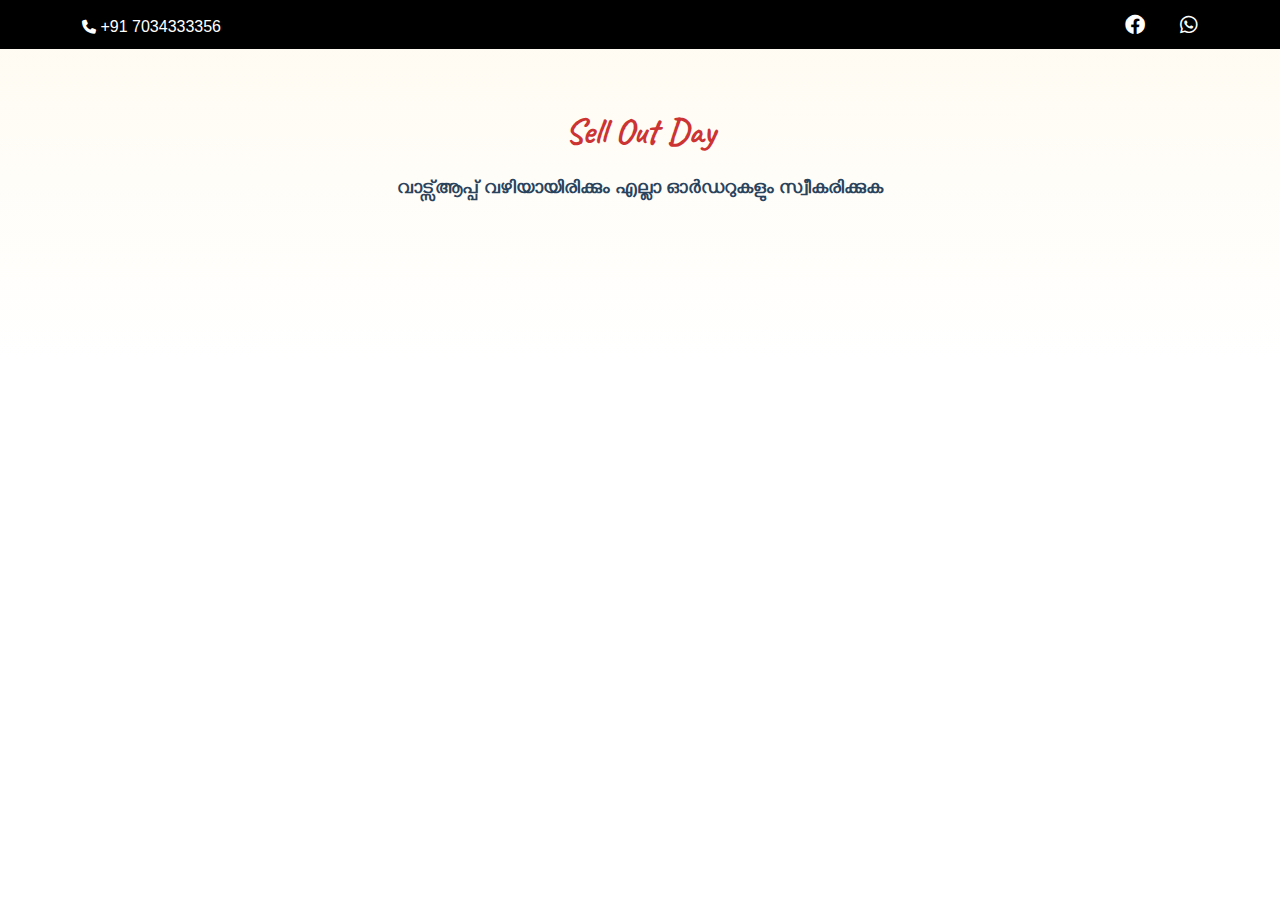
<file: offers.html>
<!DOCTYPE html>
<html lang="en">


<head>
    <!-- Required Meta Tags -->
    <meta charset="UTF-8">
    <meta name="viewport" content="width=device-width, initial-scale=1.0">
    <meta http-equiv="X-UA-Compatible" content="ie=edge">

    <!-- Page Title -->
    <title>SelloutDay - Unlimited Offer</title>

    <!-- Favicon Icon -->
    <link rel="shortcut icon" href="favicon.png">

    <!-- CSS Files -->
    <link rel="stylesheet" href="assets/css/animate.css">
    <link rel="stylesheet" href="assets/css/meanmenu.min.css">
    <link rel="stylesheet" href="assets/css/bootstrap.min.css">
    <link rel="stylesheet" href="assets/css/fontawesome.min.css">
    <link rel="stylesheet" href="assets/css/all.min.css">
    <link rel="stylesheet" href="assets/css/magnific-popup.css">
    <link rel="stylesheet" href="assets/css/slick.css">
    <link rel="stylesheet" href="assets/css/jquery-ui.css">
    <link rel="stylesheet" href="assets/css/style.css">

    <style>
        .rounded-button {
            margin-top:20px;
            display: inline-block;
            background-color: #4CAF50; /* Green background color */
            border: none; /* Remove default border */
            color: white; /* Text color */
            text-align: center; /* Center text horizontally */
            text-decoration: none; /* Remove default text decoration */
            font-size: 16px; /* Font size */
            padding: 10px 20px; /* Padding */
            border-radius: 20px; /* Rounded corners */
            transition: background-color 0.3s ease; /* Transition effect for hover */
        }

        .rounded-button:hover {
            background-color: #43a756; /* Darker green background color on hover */
        }

        .whatsapp-icon {
            vertical-align: middle; /* Align icon vertically */
            margin-right: 5px; /* Add spacing between icon and text */
        }

        .button-container {
            text-align: center; /* Center the button */
        }


    </style>

<script>
    function openWhatsApp(text) {
      var phoneNumber = "917034333356";
      var url = "https://api.whatsapp.com/send?phone=" + phoneNumber+"&text="+text;
      window.open(url);
    }

    function openFacebookPage() {
      window.open("https://www.facebook.com/profile.php?id=100092179158120", "_blank");
    }
  </script>


</head>

<body>
    <!-- Preloader Starts -->
    <div class="preloader" id="preloader">
        <div class="preloader-inner">
            <div class="spinner">
                <div class="bounce1"></div>
                <div class="bounce2"></div>
                <div class="bounce3"></div>
            </div>
        </div>
    </div>
    <!-- header -->
    <header>
        <!-- header-top -->
        <div class="header-top">
            <div class="container">
                <div class="row">
                    <div class="col-lg-12 col-md-12 col-12 d-flex flex-wrap justify-content-between">
                        <div class="contact-box">
                           
                            <span> <a href="#" onclick="openWhatsApp('hi'); return false;"><i class="fas fa-phone" style="font-size:14px"></i> +91 7034333356</a></span>
                        </div>
                        <div class="social-box">
                            <span><a href="#" onclick="openFacebookPage(); return false;"><i class="fab fa-facebook" style="font-size:20px"></i></a></span>
                            <span><a href="#" onclick="openWhatsApp('hi'); return false;"><i class="fab fa-whatsapp" style="font-size:20px"></i></a></span>
                        </div>
                    </div>
                </div>
            </div>
        </div>
       
    </header>


    <!-- food area -->
    <section class="food-area  popular-dishes-area padding-top-110 padding-bottom-110">
      
        <div class="container">
        <div class="common-title-area text-center padding-bottom-50">
                <h3>Sell Out Day</h3>
           
                <br>
                <h6>വാട്സ്ആപ്പ് വഴിയായിരിക്കും എല്ലാ ഓർഡറുകളും സ്വീകരിക്കുക</h6>
            </div>
            
            <!-- main-content -->
            <div class="tab-content" id="nav-tabContent-1">

                <!-- food 1 -->
                <div class="tab-pane fade show active" id="food1" role="tabpanel" aria-labelledby="food1-tab">
                    <div class="row" id="salman">
                        
                    
                    </div>
                </div>
            </div>
        </div>
 
    </section>



 

    <!-- ToTop Button -->
    <button class="scrollup scrollup2"><i class="fas fa-angle-up"></i></button>

    <!-- Javascript Files -->
    <script src="assets/js/vendor/jquery-2.2.4.min.js"></script>
    <script src="assets/js/vendor/bootstrap.min.js"></script>
    <script src="assets/js/vendor/jquery.meanmenu.min.js"></script>
    <script src="assets/js/vendor/jquery.magnific-popup.min.js"></script>
    <script src="assets/js/vendor/slick.min.js"></script>
    <script src="assets/js/vendor/counterup.min.js"></script>
    <script src="assets/js/vendor/countdown.js"></script>
    <script src="assets/js/vendor/waypoints.min.js"></script>
    <script src="assets/js/vendor/isotope.pkgd.min.js"></script>
    <script src="assets/js/vendor/jquery-ui.js"></script>
    <script src="assets/js/vendor/easing.min.js"></script>
    <script src="assets/js/vendor/wow.min.js"></script>
    <script src="assets/js/main.js"></script>

    <script>
        fetch('https://api.selloutday.in/alison/user/getwebdata')
        .then(response => response.text())
        .then(data => {
          // Process the PHP content here

          var data1 = JSON.parse(data);
          var homeData = data1.homedata;

          var container = document.getElementById('salman');
          container.innerHTML = '';
          var dt='';
          for (var i = 0; i < homeData.length; i++) {
  var item = homeData[i];
  dt += "<div class='col-xl-3 col-lg-3 col-md-6 wow fadeInUp' data-wow-delay='.6s' onclick=\"openWhatsApp('Hi," + item.title + " എന്ന പ്രൊഡക്ടിനെ കുറിച്ച് കൂടുതൽ വിവരങ്ങൾ പറയാമോ ?')\"><div class='single-dishes'><div class='dish-img'><img src='https://api.selloutday.in/alison/product/" + item.thumpid + ".jpg' style='width: 200px;height:200px' alt=''></div><div class='dish-content'><h5 style='font-size:18px'>" + item.title + "</h5><span class='price'>MRP : <s style='color:red'>₹" + item.ogprice + "</s> ₹" + item.offerprice + "</span></div><span class='badge badge-bg-color'>new</span><div class='button-container'><a href='#' class='rounded-button' onclick=\"openWhatsApp('Hi," + item.title + " എന്ന പ്രൊഡക്ടിനെ കുറിച്ച് കൂടുതൽ വിവരങ്ങൾ പറയാമോ ?'); return false;\"><i class='fab fa-whatsapp whatsapp-icon' style='font-size:30px'></i>ഓർഡർ ചെയ്യാം</a></div></div></div>";
}

           container.innerHTML = dt;
        })
        .catch(error => {
          console.error('Error:', error);
        });

    </script>
</body>
 
</html>
</file>
<file: assets/css/style.css>
@import url("https://fonts.googleapis.com/css2?family=Caveat&amp;family=Poppins:wght@400;500;600;700;900&amp;family=Roboto:wght@400;500&amp;display=swap");body{margin:0;color:#2a435d;font-family:"Roboto",sans-serif}h1{color:#2a435d;font-size:60px;font-weight:900;text-transform:uppercase}@media (max-width: 575.98px){h1{font-size:48px}}h2{color:#2a435d;font-size:48px;font-weight:700}@media (max-width: 575.98px){h2{font-size:36px}}h3{color:#2a435d;font-size:36px;font-weight:700}@media (max-width: 575.98px){h3{font-size:30px}}h4{color:#2a435d;font-size:30px;font-weight:700}@media (max-width: 575.98px){h4{font-size:24px}}h5{color:#2a435d;font-size:24px;font-weight:700}@media (max-width: 575.98px){h5{font-size:20px}}h6{color:#2a435d;font-size:18px;margin-bottom:0;font-weight:700}h1,h2,h3,h4,h5,h6{font-family:"Poppins",sans-serif;text-transform:capitalize;line-height:1.2;margin-bottom:0}p{color:#2a435d;margin-bottom:16px}ul{margin:0;padding:0;list-style:none}a{text-decoration:none}a:hover,a:focus{text-decoration:none;outline:none}input:focus,textarea:focus,select:focus,button:focus,.slick-slide{outline:none}.form-control:focus{border:var(--bs-border-width) solid var(--bs-border-color);box-shadow:none}img{width:100%;height:auto;display:block}button{cursor:pointer}.main-menu{display:flex;justify-content:flex-end}.main-menu li{display:inline-block;position:relative}.main-menu li .submenu{width:220px;position:absolute;top:90%;left:0;background:#c33;visibility:hidden;opacity:0;transition:0.3s;padding:20px 10px;border-radius:5px}.main-menu li .submenu li{display:block}.main-menu li .submenu li a{padding:5px 15px;display:block;text-transform:capitalize;transition:0.3s;font-size:14px}.main-menu li .submenu li a:hover{margin-left:10px}.main-menu li:hover .submenu{top:70%;opacity:1;visibility:visible}.main-menu li:hover>a{color:#fff}.main-menu li a{padding:30px 15px;display:block;font-family:"Poppins",sans-serif;font-size:14px;text-transform:uppercase;color:#fff}.main-menu li a span i{transition:0.3s}@media (min-width: 992px) and (max-width: 1199.98px){.main-menu li a{padding:30px 8px;font-size:14px}}@media (min-width: 768px) and (max-width: 991.98px){.main-menu li a{font-size:14px}}@media (max-width: 767.98px){.main-menu li a{font-size:14px}}.main-menu2 li a{padding:30px 12px;color:#2a435d;font-weight:700}@media (min-width: 992px) and (max-width: 1199.98px){.main-menu2 li a{padding:30px 8px}}.main-menu2 li a:hover{color:#c33}.main-menu2 li .submenu li a{color:#fff}.main-menu2 li:hover>a{color:#c33}.footer-nav .main-menu{justify-content:center}.footer-nav .main-menu li a{font-weight:700}.mean-container a.meanmenu-reveal span{background:#c33}.mean-container a.meanmenu-reveal{color:#c33}@media (min-width: 992px) and (max-width: 1199.98px){.main-menu3{padding-right:60px}}@media (min-width: 1200px) and (max-width: 1439.98px){.main-menu3{padding-right:60px}}@media (min-width: 1440px) and (max-width: 1599.98px){.main-menu3{padding-right:60px}}@media (min-width: 1600px) and (max-width: 1919.99px){.main-menu3{padding-right:60px}}.main-menu3 li a{padding:30px 12px;color:#2a435d;font-weight:700}@media (min-width: 992px) and (max-width: 1199.98px){.main-menu3 li a{padding:30px 8px}}.main-menu3 li a:hover{color:#063}.main-menu3 li .submenu{background-color:#063;z-index:11111}.main-menu3 li .submenu li a{color:#fff}.main-menu3 li:hover>a{color:#063}.main-menu4{justify-content:flex-start}@media (min-width: 992px) and (max-width: 1199.98px){.main-menu4{padding-right:0}}.main-menu4 li a:hover{color:#76459d}.main-menu4 li .submenu{background-color:#76459d}.main-menu4 li:hover>a{color:#76459d}.mobile-menu{position:absolute;right:0;top:0;width:100%}.mobile-menu .main-menu li a span{display:none}.mobile-menu .main-menu li .submenu{padding:0;opacity:1}@media (max-width: 575.98px){.mobile-menu{top:-6px}}.mobile-menu .main-menu li .submenu{position:static;width:100%}.mobile-menu .mean-nav ul{flex-wrap:wrap}.mobile-menu .mean-bar{background:transparent}.mobile-menu .mean-bar .mean-nav{margin-top:58px;background:#c33}.mobile-menu .mean-nav ul li a.mean-expand:hover{background:#c33}.mean-container .mean-nav ul li a.mean-expand{width:25px;height:25px}.mobile-menu.home3-mobile-menu.mean-container{right:-11px;top:10px}@media (max-width: 575.98px){.mobile-menu.home3-mobile-menu.mean-container{right:2px;top:-7px}}@media (min-width: 576px) and (max-width: 767.98px){.mobile-menu.home3-mobile-menu.mean-container{right:-14px;top:5px}}.mobile-menu.home3-mobile-menu.mean-container a.meanmenu-reveal span{color:#063 !important}.mobile-menu.home3-mobile-menu.mean-container a.meanmenu-reveal span{background:#063}.mobile-menu.home3-mobile-menu.mean-container a.meanmenu-reveal{color:#063}.mobile-menu.home3-mobile-menu.mean-container .mean-nav ul{background:#063}.mobile-menu.home3-mobile-menu.mean-container .mean-nav ul li a.mean-expand{background:#063}.mobile-menu.home4-mobile-menu.mean-container a.meanmenu-reveal span{color:#76459d !important}.mobile-menu.home4-mobile-menu.mean-container a.meanmenu-reveal span{background:#76459d}.mobile-menu.home4-mobile-menu.mean-container a.meanmenu-reveal{color:#76459d}.mobile-menu.home4-mobile-menu.mean-container .mean-nav ul{background:#76459d}.mobile-menu.home4-mobile-menu.mean-container .mean-nav ul li a.mean-expand{background:#76459d}body{position:relative}header{position:absolute;top:0%;left:0;right:0;margin:auto;z-index:999}header .header-top{background:#000;padding-top:15px;padding-bottom:10px;z-index:11}header .header-top .contact-box{display:flex}@media (max-width: 575.98px){header .header-top .contact-box{display:flex;flex-wrap:wrap}}header .header-top .contact-box span{margin-right:20px}header .header-top .contact-box span a{color:#fff;transition:.3s}header .header-top .contact-box span a:hover{color:#c33}header .header-top .social-box{display:flex;justify-content:flex-end}@media (max-width: 575.98px){header .header-top .social-box{display:block}}header .header-top .social-box span{margin-left:35px;font-size:14px}@media (max-width: 575.98px){header .header-top .social-box span{margin-right:20px;margin-left:0px}}header .header-top .social-box span a{color:#fff;transition:.3s}header .header-top .social-box span a:hover{color:#c33;transform:scale(1.1)}header .header-bottom .logo{width:140px;position:relative;z-index:11}@media (max-width: 767.98px){header .header-bottom .logo{width:90px !important}}header .header-bottom .logo img{width:100%}@media (max-width: 374.98px){header .header-bottom .logo img{max-width:80px}}header .header-bottom .customer-area{text-align:right;position:relative;z-index:11}header .header-bottom .customer-area span{margin-right:20px;display:inline-block;color:#fff;border:1px solid #fff;padding:10px;border-radius:50%;text-align:center;transition:.3s}@media (max-width: 575.98px){header .header-bottom .customer-area span{margin-right:0}}header .header-bottom .customer-area span a{color:#fff}@media (min-width: 992px) and (max-width: 1199.98px){header .header-bottom .customer-area span{margin-right:10px}}@media (max-width: 374.98px){header .header-bottom .customer-area span{padding:5px}}header .header-bottom .customer-area span:hover{background:#c33;border:1px solid transparent}header .header-bottom .customer-area span i{display:block}@media (max-width: 374.98px){header .header-bottom .customer-area span i{font-size:14px}}header .header-bottom .customer-area .btn{margin-left:30px}@media (min-width: 992px) and (max-width: 1199.98px){header .header-bottom .customer-area .btn{margin-left:0}}@media (max-width: 767.98px){header .header-bottom .customer-area .btn{padding:5px 15px}}@media (max-width: 575.98px){header .header-bottom .customer-area .btn{margin-left:0}}footer{background:#000;overflow:hidden;position:relative}@media (min-width: 992px) and (max-width: 1199.98px){footer .fo-shapes{display:none}}@media (min-width: 768px) and (max-width: 991.98px){footer .fo-shapes{display:none}}@media (max-width: 767.98px){footer .fo-shapes{display:none}}footer .fo-shapes img{width:inherit}footer .fo-shapes .fs-1{position:absolute;top:0;left:0}@media (min-width: 1200px) and (max-width: 1439.98px){footer .fo-shapes .fs-1{width:85px}}@media (min-width: 992px) and (max-width: 1199.98px){footer .fo-shapes .fs-1{width:85px}}footer .fo-shapes .fs-2{position:absolute;right:3%;transform:rotate(226deg)}footer .fo-shapes .fs-3{position:absolute;right:11%;bottom:12%}footer .fo-shapes .fs-4{position:absolute;top:38%;left:5%}@media (min-width: 1200px) and (max-width: 1439.98px){footer .fo-shapes .fs-4{display:none}}@media (min-width: 992px) and (max-width: 1199.98px){footer .fo-shapes .fs-4{display:none}}footer .fo-shapes .fs-5{position:absolute;top:44%;right:13%}footer .fo-shapes .fs-6{position:absolute;right:0;bottom:0}footer .fo-shapes .fs-7{position:absolute;left:0;top:0;z-index:998}footer hr{border:1px dotted #fff}footer .footer-top{position:relative;z-index:999}footer .footer-top .f-logo{width:150px}footer .footer-top .f-logo img{width:100%}footer .footer-top .f-title h4{color:#fff}footer .footer-top .f-title h4 span{color:#f93}@media (min-width: 992px) and (max-width: 1199.98px){footer .footer-top a.btn{padding:11px 14px}}footer .footer-bottom{position:relative;z-index:999}footer .footer-bottom .widget h6{color:#fff;margin-bottom:20px}footer .footer-bottom .widget p{color:#fff}footer .footer-bottom .widget p span{text-transform:capitalize}footer .footer-bottom .widget a{color:#f93;text-transform:capitalize;transition:0.3s}footer .footer-bottom .widget a:hover{color:#fff}footer .copyright-area p{color:#fff}footer .copyright-area p a{color:#f93}.breadcrumb-area{position:relative;overflow:hidden;background-image:url("../images/bg/breadcrumb.png") !important}.breadcrumb-area nav{z-index:0}.breadcrumb-area .bread-shapes img{width:inherit}.breadcrumb-area .bread-shapes .b-shape-1{position:absolute;right:8%;top:30%;transform:rotate(-93deg);width:75px}@media (max-width: 767.98px){.breadcrumb-area .bread-shapes .b-shape-1{display:none}}.breadcrumb-area .bread-shapes .b-shape-2{position:absolute;left:50%;bottom:0;transform:rotate(177deg)}@media (max-width: 767.98px){.breadcrumb-area .bread-shapes .b-shape-2{display:none}}.breadcrumb-area .bread-shapes .b-shape-3{position:absolute;top:20%;left:5%}@media (min-width: 992px) and (max-width: 1199.98px){.breadcrumb-area .bread-shapes .b-shape-3{display:none}}@media (min-width: 768px) and (max-width: 991.98px){.breadcrumb-area .bread-shapes .b-shape-3{display:none}}@media (max-width: 767.98px){.breadcrumb-area .bread-shapes .b-shape-3{display:none}}.breadcrumb-area .bread-shapes .b-shape-4{position:absolute;bottom:0;right:0}.breadcrumb-area .bread-shapes .b-shape-5{position:absolute;top:0;left:0}.breadcrumb-area .bread-shapes .b-shape-6{position:absolute;top:65%;right:22%;transform:rotate(125deg);width:75px}@media (max-width: 767.98px){.breadcrumb-area .bread-shapes .b-shape-6{display:none}}.breadcrumb-area h2{color:#fff;text-align:center;margin-bottom:13px}.breadcrumb-area .breadcrumb{background:none;display:flex;justify-content:center}.breadcrumb-area .breadcrumb .breadcrumb-item{color:#fff;text-transform:capitalize}.breadcrumb-area .breadcrumb .breadcrumb-item a{color:#fff;text-transform:capitalize;transition:.3s}.breadcrumb-area .breadcrumb .breadcrumb-item a:hover{color:#c33}.breadcrumb-area .breadcrumb .breadcrumb-item.active::before{color:#fff}.footer2{background:#fff;position:relative}.footer2 .fo-shapes .fs-1{position:absolute;top:10%;left:4%}.footer2 .fo-shapes .fss-2{position:absolute;bottom:0%;left:0%}@media (min-width: 1200px) and (max-width: 1439.98px){.footer2 .fo-shapes .fss-2{width:90px}}.footer2 .fo-shapes .fss-3{position:absolute;bottom:0%;right:0%}@media (min-width: 1200px) and (max-width: 1439.98px){.footer2 .fo-shapes .fss-3{width:90px}}.footer2 .fo-shapes .fss-4{position:absolute;top:20%;right:8%}.footer2 .fo-shapes .fss-5{position:absolute;bottom:2%;left:20%}.footer2 .fo-shapes .fss-6{position:absolute;bottom:2%;right:25%}.footer2 hr{border:1px dotted #c33}.footer2 .footer-top .form2{position:relative}.footer2 .footer-top .form2 input{background:transparent;border:1px solid #e6e6e6;color:#2a435d;padding:10px 55px;border-radius:5px}@media (min-width: 992px) and (max-width: 1199.98px){.footer2 .footer-top .form2 input{padding:10px 45px}}.footer2 .footer-top .form2 span{position:absolute;left:4%;top:23%}@media (max-width: 767.98px){.footer2 .footer-top .form2 span{top:14%}}.footer2 .footer-top .form2 .btn.bttn{padding:10px 55px;border-radius:5px}@media (max-width: 767.98px){.footer2 .footer-top .form2 .btn.bttn{margin-top:20px}}@media (max-width: 575.98px){.footer2 .footer-top .form2 .btn.bttn{width:100%;display:block}}@media (min-width: 992px) and (max-width: 1199.98px){.footer2 .footer-top .form2 .btn.bttn{padding:10px 30px}}@media (min-width: 768px) and (max-width: 991.98px){.footer2 .footer-top .f-title{margin-bottom:30px;text-align:center}}@media (max-width: 767.98px){.footer2 .footer-top .f-title{margin-bottom:30px;text-align:center}}.footer2 .footer-top .f-title h4{color:#2a435d}.footer2 .footer-top .f-title h4 span{color:#c33}@media (min-width: 992px) and (max-width: 1199.98px){.footer2 .footer-top a.btn{padding:11px 14px}}.footer2 .footer-bottom .widget h6{color:#2a435d;margin-bottom:20px}.footer2 .footer-bottom .widget p{color:#2a435d}.footer2 .footer-bottom .widget a{color:#c33;text-transform:capitalize;transition:0.3s}.footer2 .footer-bottom .widget a:hover{color:#f93}.footer2 .copyright-area .copyright-content .f-logo{width:150px;margin:0 auto}.footer2 .copyright-area .copyright-content .f-logo img{width:100%}.footer2 .copyright-area .copyright-content p{color:#2a435d}.footer2 .copyright-area .copyright-content p a{color:#c33;font-weight:700;text-transform:capitalize}header .header-bottom .logo{width:140px}@media (min-width: 768px) and (max-width: 991.98px){header .header-bottom .logo{width:115px}}header .header-bottom .logo img{width:100%}header .header-bottom .customer-area2{position:relative;z-index:0}@media (min-width: 768px) and (max-width: 991.98px){header .header-bottom .customer-area2{padding-left:20px}}header .header-bottom .customer-area2 img{width:55px}header .header-bottom .customer-area2 .shopping{margin-right:20px;display:inline-block;color:#fff;border:1px solid #fff;padding:10px;border-radius:50%;text-align:center;transition:.3s;background-color:#c33}header .header-bottom .customer-area2 .shopping:hover{background-color:transparent;border:1px solid #c33;color:#c33}header .header-bottom .customer-area2 .shopping i{display:block}header .header-bottom .customer-area2 .shop-counter{position:absolute;top:-15%;right:28%;background-color:#f93;width:18px;height:18px;line-height:18px;text-align:center;font-size:12px;display:block;border-radius:50%;color:#fff}header .header-bottom .customer-area2 .order-content{color:#c33;text-transform:capitalize;font-weight:700;font-family:"Poppins",sans-serif;line-height:1}header .header-bottom .customer-area2 .order-content .span-1{display:block;color:#2a435d;font-size:14px;font-family:"Poppins",sans-serif;text-transform:capitalize;font-weight:600;margin-bottom:8px}header .header-bottom .customer-area2 .order-content .span-2{display:block;color:#c33;font-size:20px;font-family:"Poppins",sans-serif;text-transform:capitalize;font-weight:700}@media (min-width: 992px) and (max-width: 1199.98px){header .header-bottom .customer-area2 .order-content .span-2{font-size:14px}}header .header-bottom .customer-area2 .btn{font-weight:400;border-radius:5px;margin-left:10px}@media (max-width: 374.98px){header .header-bottom .customer-area2 .btn{padding:10px 20px}}header.header3{position:static}header.header3 .header-bottom .logo{width:140px}@media (min-width: 768px) and (max-width: 991.98px){header.header3 .header-bottom .logo{width:115px}}header.header3 .header-bottom .logo img{width:100%}header.header3 .header-bottom .customer-area3{position:relative;z-index:0}@media (min-width: 768px) and (max-width: 991.98px){header.header3 .header-bottom .customer-area3{padding-left:20px}}header.header3 .header-bottom .customer-area3 img{width:55px}header.header3 .header-bottom .customer-area3 .shop-counter{position:absolute;top:-7%;right:57%;background-color:#f93;width:15px;height:15px;line-height:15px;text-align:center;font-size:12px;display:block;border-radius:50%;color:#fff}@media (min-width: 992px) and (max-width: 1199.98px){header.header3 .header-bottom .customer-area3 .shop-counter{top:-12%;right:47%}}header.header3 .shopping{margin-right:60px;display:inline-block;color:#fff;border:1px solid #fff;padding:10px;border-radius:50%;text-align:center;transition:0.3s;background-color:#063}header.header3 .shopping.shopping2{background-color:#76459d}header.header3 .shopping.shopping2:hover{background-color:transparent;border:1px solid #76459d;color:#76459d}@media (min-width: 992px) and (max-width: 1199.98px){header.header3 .shopping{margin-right:35px}}header.header3 .shopping:hover{background-color:transparent;border:1px solid #063;color:#063}header.header3 .shopping i{display:block}.header3.header4{position:absolute !important;top:0;left:0;width:100%;z-index:9999}.ht-footer{background:url("../images/bg/home3bg.png");background-size:cover;background-repeat:no-repeat;position:relative}.ht-footer .htf-shapes img{width:inherit}.ht-footer .htf-shapes .drs1{position:absolute;right:9%;bottom:17%;width:70px}.ht-footer .htf-shapes .drs2{position:absolute;bottom:13%;left:9%;width:100px}@media (min-width: 768px) and (max-width: 991.98px){.ht-footer .htf-shapes .drs2{display:none}}@media (min-width: 992px) and (max-width: 1199.98px){.ht-footer .htf-shapes .drs2{bottom:6%;left:24%}}@media (min-width: 1200px) and (max-width: 1439.98px){.ht-footer .htf-shapes .drs2{bottom:6%;left:29%}}@media (min-width: 1440px) and (max-width: 1599.98px){.ht-footer .htf-shapes .drs2{left:2%}}.ht-footer .htf-shapes .drs3{position:absolute;right:8%;transform:rotate(75deg);width:50px}@media (min-width: 992px) and (max-width: 1199.98px){.ht-footer .htf-shapes .drs3{top:25%}}@media (min-width: 1200px) and (max-width: 1439.98px){.ht-footer .htf-shapes .drs3{top:24%}}.ht-footer .htf-shapes .drs4{position:absolute;left:6%;width:100px}@media (min-width: 768px) and (max-width: 991.98px){.ht-footer .htf-shapes .drs4{left:3%;top:16%}}@media (min-width: 992px) and (max-width: 1199.98px){.ht-footer .htf-shapes .drs4{left:17%}}@media (min-width: 1200px) and (max-width: 1439.98px){.ht-footer .htf-shapes .drs4{top:23%}}@media (min-width: 768px) and (max-width: 991.98px){.ht-footer .htf-shapes .drs4{left:0%}}.ht-footer .ht-footer-top .widget .logo{width:120px;margin-bottom:30px}@media (max-width: 575.98px){.ht-footer .ht-footer-top .widget .logo{margin:0 auto;margin-bottom:20px}}.ht-footer .ht-footer-top .widget .logo img{width:100%}.ht-footer .ht-footer-top .widget h6{margin-bottom:20px}.ht-footer .ht-footer-top .widget h5{margin-bottom:10px;color:#063}.ht-footer .ht-footer-top .widget h5 span{margin-right:10px}.ht-footer .ht-footer-top .widget a{color:#063;text-transform:capitalize;font-family:"Roboto",sans-serif;font-weight:500}.ht-footer .ht-footer-top .widget a.ht-link{margin-bottom:10px;display:block}.ht-footer .ht-footer-top .widget a.ht-email{text-transform:initial;color:#2a435d;transition:0.3s}.ht-footer .ht-footer-top .widget a.ht-email:hover{color:#063}.ht-footer .ht-footer-top .widget ul{margin-bottom:20px}.ht-footer .ht-footer-top .widget ul li{line-height:2.2;text-transform:capitalize}.ht-footer .ht-footer-top .widget ul li a{color:#2a435d;display:block;font-family:"Roboto",sans-serif;font-weight:400;transition:0.3s}.ht-footer .ht-footer-top .widget ul li a:hover{color:#063}.ht-footer .ht-footer-top .widget .social-box span a{color:#063;transition:0.3s;margin-right:5px}.ht-footer .ht-footer-top .widget .social-box span a:hover{transform:scale(0.8)}.ht-footer .ht-footer-top .widget .btn2{color:#fff}.ht-footer .ht-footer-top .widget .btn2:hover{color:#063}.ht-footer .divider{margin-bottom:60px}.ht-footer .divider hr{width:100%;background:#063;border:1px solid dotted;display:block}.ht-footer .ht-footer-bottom .ht-copyright-area p{font-family:"Roboto",sans-serif;text-transform:capitalize}.ht-footer .ht-footer-bottom .ht-copyright-area p a{color:#063;font-family:"Roboto",sans-serif;font-weight:700}.home4-footer{background:#fff6f6}.home4-footer .foo4-shapes img{width:initial}.home4-footer .foo4-shapes .fooshape-1{position:absolute;bottom:0;left:0}@media (min-width: 1440px) and (max-width: 1599.98px){.home4-footer .foo4-shapes .fooshape-1{opacity:0.2}}@media (min-width: 1200px) and (max-width: 1439.98px){.home4-footer .foo4-shapes .fooshape-1{opacity:0.2}}@media (min-width: 992px) and (max-width: 1199.98px){.home4-footer .foo4-shapes .fooshape-1{opacity:0.2}}@media (max-width: 991.98px){.home4-footer .foo4-shapes .fooshape-1{opacity:0.2}}.home4-footer .foo4-shapes .fooshape-2{position:absolute;bottom:0;right:0}@media (min-width: 1440px) and (max-width: 1599.98px){.home4-footer .foo4-shapes .fooshape-2{opacity:0.2}}@media (min-width: 1200px) and (max-width: 1439.98px){.home4-footer .foo4-shapes .fooshape-2{opacity:0.2}}@media (min-width: 992px) and (max-width: 1199.98px){.home4-footer .foo4-shapes .fooshape-2{opacity:0.2}}@media (max-width: 991.98px){.home4-footer .foo4-shapes .fooshape-2{opacity:0.2}}.home4-footer .foo4-shapes .fooshape-3{position:absolute;top:60px;left:50px}.home4-footer .foo4-shapes .fooshape-4{position:absolute;top:0;right:0}.home4-footer .widget.overlay-white{position:relative;z-index:1;padding:0 20px}.home4-footer .widget.overlay-white .logo{margin:0 auto 20px auto;position:relative;z-index:1}.home4-footer .widget.overlay-white .foo4-tel{color:#76459d}.home4-footer .widget.overlay-white h6,.home4-footer .widget.overlay-white ul,.home4-footer .widget.overlay-white a,.home4-footer .widget.overlay-white p{z-index:1;position:relative}.home4-footer .widget.overlay-white::after{content:"";position:absolute;top:-80px;left:0;width:100%;height:150%;background:#fff;z-index:0}@media (min-width: 768px) and (max-width: 991.98px){.home4-footer .widget.overlay-white::after{top:-20px;height:120%}}@media (max-width: 767.98px){.home4-footer .widget.overlay-white::after{top:-27px;height:125%}}.home4-footer .ht-footer-bottom .social-box{display:flex}.home4-footer .ht-footer-bottom .social-box a{width:35px;height:35px;line-height:35px;text-align:center;border-radius:50%;background:#76459d;color:#fff;display:block;transition:all 0.3s ease-in;border:1px solid transparent;margin-right:20px}.home4-footer .ht-footer-bottom .social-box a:hover{background:#fff;color:#76459d;border:1px solid #76459d}.home4-footer .ht-footer-bottom .social-box a:last-child{margin-right:0}.pagination ul{display:flex;align-items:center;gap:8px;flex-wrap:wrap}.pagination ul li{background-color:transparent;height:35px;width:35px;border-radius:50%;padding:10px;display:flex;align-items:center;justify-content:center;border:2px solid #c33}.pagination ul li a{color:#c33;display:block;font-size:14px}.pagination ul .prev,.pagination ul .next{background-color:#c33;height:35px;width:65px;padding:5px 15px;border-radius:38px}.pagination ul .prev a,.pagination ul .next a{color:#fff}.pagination ul .pagination-dot{border:none;color:#c33}.preloader-inner{position:fixed;left:0;top:0;z-index:9999;background-color:#fff;width:100%;height:100%;display:flex;align-items:center;justify-content:center}.preloader-inner .cancel-preloader{position:absolute;bottom:30px;right:30px}.preloader-inner .cancel-preloader a{background-color:#fff;font-weight:600;text-transform:capitalize;color:#c33;width:200px;height:50px;text-align:center;line-height:50px;border-radius:30px;display:block;transition:all 0.3s ease-in}.preloader-inner .cancel-preloader a:hover{background-color:#2a435d;color:#fff}.spinner{width:70px;text-align:center}.spinner>div{width:15px;height:15px;background-color:#c33;border-radius:100%;display:inline-block;-webkit-animation:sk-bouncedelay 1.4s infinite ease-in-out both;animation:sk-bouncedelay 1.4s infinite ease-in-out both}.spinner .bounce1{-webkit-animation-delay:-0.32s;animation-delay:-0.32s}.spinner .bounce2{-webkit-animation-delay:-0.16s;animation-delay:-0.16s}@-webkit-keyframes sk-bouncedelay{0%,80%,100%{-webkit-transform:scale(0)}40%{-webkit-transform:scale(1)}}@keyframes sk-bouncedelay{0%,80%,100%{-webkit-transform:scale(0);transform:scale(0)}40%{-webkit-transform:scale(1);transform:scale(1)}}.btn{background:#c33;padding:12px 40px;color:#fff;font-size:18px;font-family:"Poppins",sans-serif;font-weight:500;text-transform:capitalize;display:inline-block;border:1px solid transparent;border-radius:7px;transition:0.3s}.btn:focus{outline:none}.btn:focus-visible{outline:none}.btn:hover{background:transparent;border:1px solid #c33;color:#c33}.btn2{background:#063;padding:12px 40px;color:#fff;font-size:18px;font-family:"Poppins",sans-serif;font-weight:500;text-transform:capitalize;display:inline-block;border:1px solid transparent;border-radius:7px;transition:0.3s}.btn2:focus{outline:none}.btn2:focus-visible{outline:none}.btn2:hover{background:transparent;border:1px solid #063;color:#063}.btn3{background:#76459d;color:#fff}.btn3:focus{outline:none}.btn3:focus-visible{outline:none}.btn3:hover{background:transparent;border:1px solid #76459d;color:#76459d}.form-area{margin-top:-33px;z-index:1;overflow:hidden}.form-area .form-box{padding-left:40px;padding-right:40px;box-shadow:0px 25px 60px 0px rgba(0,21,100,0.1);background:#fff;position:relative}.form-area .form-box .form-shapes img{width:inherit}.form-area .form-box .form-shapes .fs-1{position:absolute;top:0;left:-14px}.form-area .form-box .form-shapes .fs-2{position:absolute;top:0;right:-14px}.form-area .form-box .form-shapes .fs-3{position:absolute;top:97px;left:115px;width:70px}.form-area .form-box .form-shapes .fs-4{position:absolute;top:97px;right:115px;width:70px}.form-area .form-box .form-shapes .fs-5{position:absolute;bottom:0px;right:0px;width:70px}@media (max-width: 767.98px){.form-area .form-box .form-shapes .fs-5{display:none}}.form-area .form-box .form-shapes .fs-6{position:absolute;bottom:0px;left:0px;width:70px}@media (max-width: 767.98px){.form-area .form-box .form-shapes .fs-6{display:none}}.form-area .form-box .form-shapes .fs-7{position:absolute;top:0px;right:0px;width:70px}.form-area .form-box .form-shapes .fs-8{position:absolute;bottom:0px;left:50%;width:50px}@media (max-width: 767.98px){.form-area .form-box{background-image:inherit}}@media (min-width: 768px) and (max-width: 991.98px){.form-area .form-box{background-image:inherit}}.form-area .form-box .form-wraper .form-item2{width:23%;padding:15px 20px;border:1px solid #e5e5e5;border-radius:5px;margin-right:10px}@media (min-width: 768px) and (max-width: 991.98px){.form-area .form-box .form-wraper .form-item2{width:100%;margin-bottom:20px}}@media (max-width: 767.98px){.form-area .form-box .form-wraper .form-item2{width:100%;margin-bottom:20px}}.form-area .form-box .form-wraper button{background:#c33;padding:12px 40px;color:#fff;font-size:16px;font-family:"Poppins",sans-serif;font-weight:600;text-transform:capitalize;border:1px solid transparent;transition:0.3s}.form-area .form-box .form-wraper button:hover{background:transparent;color:#c33;border:1px solid #c33}@media (min-width: 768px) and (max-width: 991.98px){.form-area .form-box .form-wraper button{width:100%}}@media (max-width: 767.98px){.form-area .form-box .form-wraper button{width:100%}}.newsletter{margin-bottom:20px}.newsletter form{display:flex}@media (min-width: 992px){.newsletter form{margin-top:5px}}.newsletter input{background:transparent;border:1px solid #e6e6e6;color:#fff;padding:10px;background:#000;text-transform:capitalize}@media (min-width: 992px) and (max-width: 1199.98px){.newsletter input{width:75%}}.newsletter button{background:#c33;color:#fff;border:1px solid transparent;padding:10px 20px;margin-left:-13px}@media (min-width: 992px) and (max-width: 1199.98px){.newsletter button{margin-left:-4px;width:25%}}.newsletter.newsletter-2 form{display:block}.newsletter.newsletter-2 select{background:transparent;border:1px solid #e6e6e6;color:#2a435d;padding:10px;width:100%;border-radius:5px;margin-bottom:10px}.newsletter.newsletter-2 input{color:#2a435d;width:100%;border-radius:5px;margin-bottom:10px;background:#fff}.newsletter.newsletter-2 .btn{border-radius:5px;padding:10px 55px;margin-left:3px;width:100%}.newsletter.newsletter-2 .btn:hover{background:transparent;color:#c33;border:1px solid #c33}@media (max-width: 575.98px){.newsletter.newsletter-3{justify-content:center}}.newsletter.newsletter-3 form{position:relative}.newsletter.newsletter-3 input{padding:12px 70px 12px 20px;border-radius:10px;width:100%;background:#fff8ee;color:#2a435d}.newsletter.newsletter-3 button{position:absolute;right:2%;top:13%;background-color:#063;padding:5px 16px;border-radius:10px;border:1px solid transparent}.newsletter.newsletter-4 button{background:#76459d !important}@media (min-width: 992px) and (max-width: 1199.98px){.newsletter.newsletter-4 button{right:3%;top:-3%;padding:4px 8px}}.writeto-us .contact-form-area{box-shadow:0px 25px 60px 0px rgba(0,21,100,0.1);background:#fff;padding:40px 22px}.writeto-us .contact-form-area h3{font-weight:700;margin-bottom:40px}.writeto-us .contact-form-area h3 span{color:#c33}.writeto-us .contact-form-area form input{width:100%;margin-bottom:20px;padding:20px 40px;border:1px solid #e1e1e1;border-radius:5px;text-transform:capitalize}.writeto-us .contact-form-area form textarea{width:100%;padding:20px 40px;border:1px solid #e1e1e1;border-radius:5px;text-transform:capitalize}.writeto-us .contact-form-area form button{margin-top:30px}.home4-contact-form input{width:100%;margin-bottom:20px;padding:20px 40px;border:1px solid #e1e1e1;border-radius:5px;text-transform:capitalize}.home4-contact-form textarea{width:100%;padding:20px 40px;border:1px solid #e1e1e1;border-radius:5px;text-transform:capitalize}.home4-contact-form ::placeholder{opacity:0.8}.padding-top-10{padding-top:10px}.padding-top-15{padding-top:15px}.padding-top-20{padding-top:20px}.padding-top-22{padding-top:22px}.padding-top-30{padding-top:30px}.padding-top-40{padding-top:40px}.padding-top-50{padding-top:50px}.padding-top-55{padding-top:55px}.padding-top-60{padding-top:60px}.padding-top-70{padding-top:70px}.padding-top-75{padding-top:75px}.padding-top-80{padding-top:80px}.padding-top-90{padding-top:90px}.padding-top-100{padding-top:100px}.padding-top-105{padding-top:105px}.padding-top-110{padding-top:110px}.padding-top-115{padding-top:115px}.padding-top-120{padding-top:120px}.padding-top-145{padding-top:145px}.padding-top-150{padding-top:150px}.padding-top-180{padding-top:180px}.padding-top-220{padding-top:220px}.padding-top-240{padding-top:240px}.padding-bottom-10{padding-bottom:10px}.padding-bottom-20{padding-bottom:20px}.padding-bottom-25{padding-bottom:25px}.padding-bottom-30{padding-bottom:30px}.padding-bottom-40{padding-bottom:40px}.padding-bottom-45{padding-bottom:45px}.padding-bottom-50{padding-bottom:50px}.padding-bottom-55{padding-bottom:55px}.padding-bottom-60{padding-bottom:60px}.padding-bottom-70{padding-bottom:70px}.padding-bottom-75{padding-bottom:75px}.padding-bottom-80{padding-bottom:80px}.padding-bottom-90{padding-bottom:90px}.padding-bottom-100{padding-bottom:100px}.padding-bottom-105{padding-bottom:105px}.padding-bottom-110{padding-bottom:110px}.padding-bottom-115{padding-bottom:115px}.padding-bottom-120{padding-bottom:120px}.padding-bottom-135{padding-bottom:135px}.padding-bottom-150{padding-bottom:150px}.padding-10{padding:10px}.padding-20{padding:20px}.padding-30{padding-top:30px;padding-bottom:30px}.padding-40{padding-top:40px;padding-bottom:40px}.padding-50{padding-top:50px;padding-bottom:50px}.padding-60{padding-top:60px;padding-bottom:60px}.padding-70{padding-top:70px;padding-bottom:70px}.padding-80{padding-top:80px;padding-bottom:80px}.padding-90{padding-top:90px;padding-bottom:90px}.padding-100{padding-top:100px;padding-bottom:100px}.padding-105{padding-top:105px;padding-bottom:105px}.padding-115{padding-top:115px;padding-bottom:115px}.padding-120{padding-top:120px;padding-bottom:120px}.margin-top-10{margin-top:10px}.margin-top-15{margin-top:15px}.margin-top-20{margin-top:20px}.margin-top-30{margin-top:30px}.margin-top-35{margin-top:35px}.margin-top-40{margin-top:40px}.margin-top-45{margin-top:45px}.margin-top-50{margin-top:50px}.margin-top-60{margin-top:60px}.margin-top-70{margin-top:70px}.margin-top-80{margin-top:80px}.margin-top-90{margin-top:90px}.margin-top-100{margin-top:100px}.margin-bottom-10{margin-bottom:10px}.margin-bottom-20{margin-bottom:20px}.margin-bottom-30{margin-bottom:30px}.margin-bottom-35{margin-bottom:35px}.margin-bottom-40{margin-bottom:40px}.margin-bottom-45{margin-bottom:45px}.margin-bottom-50{margin-bottom:50px}.margin-bottom-60{margin-bottom:60px}.margin-bottom-70{margin-bottom:70px}.margin-bottom-80{margin-bottom:80px}.margin-bottom-90{margin-bottom:90px}.margin-bottom-100{margin-bottom:100px}.margin-right-10{margin-right:10px}.margin-right-20{margin-right:20px}.margin-right-30{margin-right:30px}.margin-right-40{margin-right:40px}.margin-right-50{margin-right:50px}.margin-right-60{margin-right:60px}.margin-right-70{margin-right:70px}.margin-right-80{margin-right:80px}.margin-right-90{margin-right:90px}.margin-right-100{margin-right:100px}.margin-left-10{margin-left:10px}.margin-left-20{margin-left:20px}.margin-left-30{margin-left:30px}.margin-left-40{margin-left:40px}.margin-left-50{margin-left:50px}.margin-left-60{margin-left:60px}.margin-left-70{margin-left:70px}.margin-left-80{margin-left:80px}.margin-left-90{margin-left:90px}.margin-left-100{margin-left:100px}.margin-10{margin:10px 0}.margin-20{margin:10px 0}.margin-30{margin:10px 0}.margin-40{margin:10px 0}.margin-50{margin:10px 0}.margin-60{margin:10px 0}.margin-70{margin:10px 0}.margin-80{margin:10px 0}.margin-90{margin:10px 0}.margin-100{margin:10px 0}.meddy-bg{background-color:#fcdbb3 !important}.meddy-deep-bg{background-color:#ffc6cd !important}.purple-lite-bg{background-color:#ffdcfd !important}.item-bounce{-webkit-animation:bounce 3s infinite ease-in-out;-o-animation:bounce 3s infinite ease-in-out;-ms-animation:bounce 3s infinite ease-in-out;-moz-animation:bounce 3s infinite ease-in-out;animation:bounce 3s infinite ease-in-out}@keyframes bounce{0%{transform:translateY(-5px)}50%{transform:translateY(10px)}100%{transform:translateY(-5px)}}.item-zooming{-webkit-animation:zooming 3s infinite ease-in-out;-o-animation:zooming 3s infinite ease-in-out;-ms-animation:zooming 3s infinite ease-in-out;-moz-animation:zooming 3s infinite ease-in-out;animation:zooming 3s infinite ease-in-out}@keyframes zooming{0%{transform:scale(1)}50%{transform:scale(1.2)}100%{transform:scale(1)}}.item-ripple{-webkit-animation:ripple 3s infinite ease-in-out;-o-animation:ripple 3s infinite ease-in-out;-ms-animation:ripple 3s infinite ease-in-out;-moz-animation:ripple 3s infinite ease-in-out;animation:ripple 3s infinite ease-in-out}@keyframes ripple{0%{box-shadow:0 0 0 0 rgba(204,51,51,0.2),0 0 0 20px rgba(204,51,51,0.2),0 0 0 40px rgba(204,51,51,0.2)}100%{box-shadow:0 0 0 20px rgba(204,51,51,0.2),0 0 0 40px rgba(204,51,51,0.1),0 0 0 60px rgba(204,51,51,0)}}.item-ripple2{-webkit-animation:ripple2 3s infinite ease-in-out;-o-animation:ripple2 3s infinite ease-in-out;-ms-animation:ripple2 3s infinite ease-in-out;-moz-animation:ripple2 3s infinite ease-in-out;animation:ripple2 3s infinite ease-in-out}@keyframes ripple2{0%{box-shadow:0 0 0 0 rgba(118,69,157,0.2),0 0 0 20px rgba(118,69,157,0.2)}100%{box-shadow:0 0 0 20px rgba(118,69,157,0.2),0 0 0 40px rgba(118,69,157,0.1)}}.item-animateOne{-webkit-animation:animateOne 15s infinite ease-in-out;-o-animation:animateOne 15s infinite ease-in-out;-ms-animation:animateOne 15s infinite ease-in-out;-moz-animation:animateOne 15s infinite ease-in-out;animation:animateOne 15s infinite ease-in-out}@-webkit-keyframes animateOne{0%{-webkit-transform:translateX(0);transform:translateX(0)}50%{-webkit-transform:translateX(-100px);transform:translateX(-100px)}100%{-webkit-transform:translateX(0);transform:translateX(0)}}@keyframes animateOne{0%{-webkit-transform:translateX(0);transform:translateX(0)}50%{-webkit-transform:translateX(-100px);transform:translateX(-100px)}100%{-webkit-transform:translateX(0);transform:translateX(0)}}.item-animateTwo{-webkit-animation:animateTwo 15s infinite ease-in-out;-o-animation:animateTwo 15s infinite ease-in-out;-ms-animation:animateTwo 15s infinite ease-in-out;-moz-animation:animateTwo 15s infinite ease-in-out;animation:animateTwo 15s infinite ease-in-out}@-webkit-keyframes animateTwo{0%{-webkit-transform:translate(0, 0);transform:translate(0, 0)}50%{-webkit-transform:translate(-50px, 50px);transform:translate(-50px, 50px)}100%{-webkit-transform:translate(0, 0);transform:translate(0, 0)}}@keyframes animateTwo{0%{-webkit-transform:translate(0, 0);transform:translate(0, 0)}50%{-webkit-transform:translate(-50px, 50px);transform:translate(-50px, 50px)}100%{-webkit-transform:translate(0, 0);transform:translate(0, 0)}}.scrollup{background:#c33;color:#fff;display:block;width:40px;height:40px;line-height:40px;border-radius:50%;text-align:center;font-size:18px;outline:none;border:none;transition:0.5s;position:fixed;right:20px;bottom:20px;display:none;z-index:9999}.scrollup:hover{background:#2a435d}.scrollup2{background:#063}.scrollup4{background:#76459d}.banner-area{position:relative;background-color:#131313;overflow:hidden}.banner-area:before{content:"";position:absolute;top:0;right:20%;width:450px;height:100%;background-color:#271c0a}@media (min-width: 768px) and (max-width: 991.98px){.banner-area:before{opacity:0}}@media (max-width: 767.98px){.banner-area:before{opacity:0}}@media (max-width: 767.98px){.banner-area .banner-shapes{display:none}}.banner-area .banner-shapes img{width:inherit}@media (min-width: 768px) and (max-width: 991.98px){.banner-area .banner-shapes img{width:50%}}@media (min-width: 992px) and (max-width: 1199.98px){.banner-area .banner-shapes img{width:60%}}@media (min-width: 1200px) and (max-width: 1439.98px){.banner-area .banner-shapes img{width:60%}}.banner-area .banner-shapes .b-shape-1{position:absolute;bottom:3%;left:3%}.banner-area .banner-shapes .b-shape-2{position:absolute;top:50%;left:3%}.banner-area .banner-shapes .b-shape-3{position:absolute;top:17%;left:2%;width:100px;z-index:0}.banner-area .banner-shapes .b-shape-4{position:absolute;bottom:0;right:0}.banner-area .banner-shapes .b-shape-5{position:absolute;top:0;left:0}.banner-area .banner-content{padding-top:110px;padding-bottom:80px;position:relative;z-index:998}@media (max-width: 767.98px){.banner-area .banner-content{padding-top:40px}}@media (min-width: 768px) and (max-width: 991.98px){.banner-area .banner-content{padding-top:40px}}@media (min-width: 992px) and (max-width: 1199.98px){.banner-area .banner-content{padding-top:40px}}.banner-area .banner-content h1{text-transform:uppercase;color:#fff;margin-bottom:40px}.banner-area .banner-content h1 span{color:#f93}@media (min-width: 992px) and (max-width: 1199.98px){.banner-area .banner-content h1{font-size:42px;margin-bottom:20px}}@media (min-width: 768px) and (max-width: 991.98px){.banner-area .banner-content h1{font-size:42px;margin-bottom:20px}}@media (max-width: 767.98px){.banner-area .banner-content h1{font-size:42px;margin-bottom:20px}}.banner-area .banner-content .buyone-shape{display:flex;margin-bottom:40px}@media (max-width: 767.98px){.banner-area .banner-content .buyone-shape{margin-bottom:20px}}@media (min-width: 768px) and (max-width: 991.98px){.banner-area .banner-content .buyone-shape{margin-bottom:20px}}@media (min-width: 992px) and (max-width: 1199.98px){.banner-area .banner-content .buyone-shape{margin-bottom:20px}}@media (min-width: 1200px) and (max-width: 1439.98px){.banner-area .banner-content .buyone-shape{margin-bottom:20px}}.banner-area .banner-content .buyone-shape .banner-tag{border:1px dotted #fff;border-right:none;display:flex;padding:10px;padding-right:40px;align-items:center;border-top-left-radius:14px;border-bottom-left-radius:14px}@media (max-width: 575.98px){.banner-area .banner-content .buyone-shape .banner-tag{padding-right:2px}}@media (min-width: 992px) and (max-width: 1199.98px){.banner-area .banner-content .buyone-shape .banner-tag{padding-right:12px}}.banner-area .banner-content .buyone-shape .banner-tag h5{color:#fff;text-transform:capitalize;font-weight:600}@media (min-width: 992px) and (max-width: 1199.98px){.banner-area .banner-content .buyone-shape .banner-tag h5{font-size:20px}}@media (min-width: 768px) and (max-width: 991.98px){.banner-area .banner-content .buyone-shape .banner-tag h5{font-size:20px}}@media (max-width: 767.98px){.banner-area .banner-content .buyone-shape .banner-tag h5{font-size:20px}}.banner-area .banner-content .buyone-shape .banner-badge{font-size:30px;font-family:"Poppins",sans-serif;font-weight:700;background:#c33;color:#fff;padding:10px 20px;text-transform:uppercase;position:relative}@media (max-width: 575.98px){.banner-area .banner-content .buyone-shape .banner-badge{padding:10px 6px}}@media (min-width: 992px) and (max-width: 1199.98px){.banner-area .banner-content .buyone-shape .banner-badge{font-size:24px}}@media (min-width: 768px) and (max-width: 991.98px){.banner-area .banner-content .buyone-shape .banner-badge{font-size:24px}}@media (max-width: 767.98px){.banner-area .banner-content .buyone-shape .banner-badge{font-size:24px}}.banner-area .banner-content .buyone-shape .banner-badge::after{content:"";position:absolute;width:22px;right:-39px;height:14px;top:-1px;border-style:solid;border-width:38px 0 28px 40px;border-color:transparent transparent transparent #cc3333}@media (min-width: 992px) and (max-width: 1199.98px){.banner-area .banner-content .buyone-shape .banner-badge::after{border-width:29px 0 28px 40px}}@media (min-width: 768px) and (max-width: 991.98px){.banner-area .banner-content .buyone-shape .banner-badge::after{border-width:29px 0 28px 40px}}@media (max-width: 767.98px){.banner-area .banner-content .buyone-shape .banner-badge::after{border-width:29px 0 28px 40px}}.banner-area .banner-content .order-box{display:flex;align-items:flex-end;flex-wrap:wrap}.banner-area .banner-content .order-box .order-img img{width:inherit}.banner-area .banner-content .order-box .order-content{margin-left:10px}.banner-area .banner-content .order-box .order-content p{color:#fff;margin-bottom:0;text-transform:capitalize}.banner-area .banner-content .order-box .order-content span{color:#f93;font-family:"Poppins",sans-serif;font-weight:700;font-size:24px}@media (min-width: 992px) and (max-width: 1199.98px){.banner-area .banner-content .order-box .order-content span{font-size:16px}}@media (min-width: 768px) and (max-width: 991.98px){.banner-area .banner-content .order-box .order-content span{font-size:16px}}@media (max-width: 767.98px){.banner-area .banner-content .order-box .order-content span{font-size:16px}}.banner-area .banner-content .order-box .btn{padding:15px 40px;margin-left:40px;position:relative;z-index:999}@media (max-width: 575.98px){.banner-area .banner-content .order-box .btn{margin-top:20px}}@media (min-width: 992px) and (max-width: 1199.98px){.banner-area .banner-content .order-box .btn{margin-left:10px}}@media (min-width: 768px) and (max-width: 991.98px){.banner-area .banner-content .order-box .btn{margin-left:10px}}@media (max-width: 767.98px){.banner-area .banner-content .order-box .btn{margin-left:10px}}.banner-area .banner-content .price{font-size:24px;color:#fff;font-weight:700;text-transform:capitalize;margin-bottom:40px}@media (max-width: 767.98px){.banner-area .banner-content .price{margin-bottom:20px}}@media (min-width: 768px) and (max-width: 991.98px){.banner-area .banner-content .price{margin-bottom:20px}}@media (min-width: 992px) and (max-width: 1199.98px){.banner-area .banner-content .price{margin-bottom:20px}}@media (min-width: 1200px) and (max-width: 1439.98px){.banner-area .banner-content .price{margin-bottom:20px}}.banner-area .banner-content .price span{color:#f93;font-size:36px;font-weight:700}.banner-area .banner-img{position:relative}.banner-area .banner-img .pizza-shapes img{width:inherit}.banner-area .banner-img .pizza-shapes .p-shape-1{position:absolute;bottom:-15%;left:-3%;width:75px}@media (min-width: 1200px) and (max-width: 1439.98px){.banner-area .banner-img .pizza-shapes .p-shape-1{bottom:-19%}}@media (min-width: 1440px) and (max-width: 1599.98px){.banner-area .banner-img .pizza-shapes .p-shape-1{bottom:-21%}}.banner-area .banner-img .pizza-shapes .p-shape-2{position:absolute;right:-27%;top:7%;width:76px}@media (min-width: 1200px) and (max-width: 1439.98px){.banner-area .banner-img .pizza-shapes .p-shape-2{right:-3%;top:-9%;width:80px}}.banner-area .banner-img .pizza-shapes .p-shape-3{position:absolute;right:-9%;top:-10%}@media (min-width: 1200px) and (max-width: 1439.98px){.banner-area .banner-img .pizza-shapes .p-shape-3{right:2%;top:-6%}}.banner-area .banner-img .pizza-shapes .p-shape-4{width:170px;top:12%;position:absolute;left:-7%}.banner-area .banner-img img{margin-left:76px;width:100%;margin-top:5px}@media (min-width: 1200px) and (max-width: 1439.98px){.banner-area .banner-img img{margin-left:76px;width:inherit;margin-top:5px}}@media (min-width: 1440px) and (max-width: 1599.98px){.banner-area .banner-img img{margin-left:76px;width:inherit;margin-top:5px}}@media (min-width: 1600px) and (max-width: 1919.99px){.banner-area .banner-img img{margin-left:76px;width:inherit}}.common-title-area h3{font-family:"Caveat",cursive;color:#c33}.common-title-area h2{font-weight:900}.common-title-area h2 span{color:#c33}.about-area{overflow:hidden}.about-area .about-left{margin-bottom:60px;position:relative}.about-area .about-left .about-l-shapes img{width:inherit}.about-area .about-left .about-l-shapes .als-1{position:absolute;right:0%;bottom:1%}.about-area .about-left .gallery{transition:0.3s}.about-area .about-left .gallery:hover{transform:scale(1.1)}.about-area .about-left .about-gallery-1{position:relative}.about-area .about-left .about-gallery-1:hover::after{transform:scaleY(0);opacity:0.5}.about-area .about-left .about-gallery-1:hover::before{transform:scaleX(0);opacity:0.5}.about-area .about-left .about-gallery-1::after{content:"";position:absolute;z-index:1;top:0;bottom:0;left:0;right:0;opacity:0;background:#fff;transform:scaleY(1);transform-origin:90%;transition-property:transform;transition-duration:0.3s;transition-timing-function:ease-out;transition:0.5s}.about-area .about-left .about-gallery-1::before{content:"";position:absolute;z-index:1;top:0;bottom:0;left:0;right:0;opacity:0;background:#fff;transform:scaleX(1);transform-origin:90%;transition-property:transform;transition-duration:0.3s;transition-timing-function:ease-out;transition:0.5s}.about-area .about-left .about-gallery-2{position:relative}.about-area .about-left .about-gallery-2 .play-btn{position:absolute;top:50%;left:50%;transform:translate(-50%, -50%);color:#fff;background:#c33;width:40px;height:40px;line-height:40px;border-radius:50%;text-align:center}.about-area .about-left .about-gallery-3{position:relative}.about-area .about-left .about-gallery-3:hover::after{transform:scaleY(0);opacity:0.5}.about-area .about-left .about-gallery-3:hover::before{transform:scaleX(0);opacity:0.5}.about-area .about-left .about-gallery-3::after{content:"";position:absolute;z-index:1;top:0;bottom:0;left:0;right:0;opacity:0;background:#fff;transform:scaleY(1);transform-origin:90%;transition-property:transform;transition-duration:0.3s;transition-timing-function:ease-out;transition:0.5s}.about-area .about-left .about-gallery-3::before{content:"";position:absolute;z-index:1;top:0;bottom:0;left:0;right:0;opacity:0;background:#fff;transform:scaleX(1);transform-origin:90%;transition-property:transform;transition-duration:0.3s;transition-timing-function:ease-out;transition:0.5s}.about-area .about-left .about-gallery-4{border:1px solid #e6e6e6;padding:10px 40px;width:200px;height:150px;border-radius:5px;position:relative;background:#c33;color:#fff}.about-area .about-left .about-gallery-4 .mp{position:relative;z-index:4}.about-area .about-left .about-gallery-4 p{color:#fff;position:relative;z-index:4;text-transform:capitalize}.about-area .about-left .about-gallery-4 .g-s-4{position:absolute;bottom:0;right:-26px;opacity:1;visibility:visible;width:100px}.about-area .about-left .about-gallery-4 .g-s-4 img{width:72%}.about-area .about-left .about-gallery-4 .g-s-5{position:absolute;top:0;left:0;opacity:1;visibility:visible;width:50px}.about-area .about-left .about-gallery-4 .g-s-5 img{width:72%}.about-area .about-left .about-gallery-4:hover::after{visibility:visible;opacity:0.9}.about-area .about-left .about-gallery-4:hover span{color:#fff}.about-area .about-left .about-gallery-4:hover p{color:#fff}.about-area .about-left .about-gallery-4 .items{font-family:"Poppins",sans-serif;font-weight:700;font-size:30px;position:relative;z-index:11}.about-area .about-left .about-gallery-4 .items::after{content:"+";position:absolute;right:-15px;top:0}.about-area .about-right{position:relative}.about-area .about-right .about-r-shapes img{width:inherit}.about-area .about-right .about-r-shapes .as-1{position:absolute;top:30%;right:16%}.about-area .about-right h2{font-weight:900;margin-bottom:30px}.about-area .about-right h2 span{color:#c33}.about-area .about-right p{margin-bottom:20px}.about-area .about-right .garlic-burger-card{background:#fff;box-shadow:0px 5px 68px 0px rgba(0,21,100,0.1);padding:35px;display:flex;margin-bottom:35px}.about-area .about-right .garlic-burger-card .garlic-burger-img{margin-right:20px;position:relative}.about-area .about-right .garlic-burger-card .garlic-burger-img .price-badge{position:absolute;top:-17px;left:13px}.about-area .about-right .garlic-burger-card .garlic-burger-img img{width:inherit}@media (min-width: 768px) and (max-width: 991.98px){.menu-area .menu-nav-wrapper .nav{justify-content:center}}@media (max-width: 767.98px){.menu-area .menu-nav-wrapper .nav{justify-content:center}}.menu-area .menu-nav-wrapper .nav-link.active .single-menu-nav::after{position:absolute;content:"";width:100%;height:100%;top:0;left:0;background:#c33;visibility:visible;opacity:0.9;z-index:-1;transition:0.5s}.menu-area .menu-nav-wrapper .nav-link.active .single-menu-nav h6{color:#fff;transition:0.5s}.menu-area .menu-nav-wrapper .nav-link.active .single-menu-nav .g-s-4{position:absolute;bottom:0;right:-26px;opacity:1;visibility:visible;transition:0.5s}.menu-area .menu-nav-wrapper .nav-link.active .single-menu-nav .g-s-4 img{width:72%}.menu-area .menu-nav-wrapper .nav-link.active .single-menu-nav .g-s-5{position:absolute;top:0;left:0;opacity:1;visibility:visible;transition:0.5s}.menu-area .menu-nav-wrapper .nav-link.active .single-menu-nav .g-s-5 img{width:72%}.menu-area .menu-items-wrapper{box-shadow:0px 0px 10px 0px rgba(39,53,160,0.1);position:relative}.menu-area .menu-items-wrapper.menu-custom-padding{padding:70px 50px}@media (min-width: 768px) and (max-width: 991.98px){.menu-area .menu-items-wrapper .menu-i-shapes{display:none}}@media (max-width: 767.98px){.menu-area .menu-items-wrapper .menu-i-shapes{display:none}}.menu-area .menu-items-wrapper .menu-i-shapes img{width:75px}.menu-area .menu-items-wrapper .menu-i-shapes .mis-1{position:absolute;left:31%;bottom:12%}.menu-area .menu-items-wrapper .menu-i-shapes .mis-2{position:absolute;left:0;bottom:0}.menu-area .menu-items-wrapper .menu-i-shapes .mis-3{position:absolute;right:37%;top:35%}.menu-area .menu-items-wrapper .menu-i-shapes .mis-4{position:absolute;right:0;bottom:0}.menu-area .menu-items-wrapper hr{border:1px dashed #e6e6e6}.menu-area .menu-items-wrapper a.btn{text-align:center}.menu-area .menu-items-wrapper a.btn:hover{border:1px solid #c33;background:transparent;color:#c33}.single-menu-nav{width:150px;height:150px;padding:25px 30px;border:1px solid #e6e6e6;border-radius:5px;position:relative;display:flex;flex-wrap:wrap;align-items:center;justify-content:center;transition:0.5s;cursor:pointer}.single-menu-nav .menu-img{position:static;z-index:1}.single-menu-nav h6{position:static;z-index:1;transition:0.5s}.single-menu-nav .g-s-4{position:absolute;bottom:0;right:-26px;opacity:0;visibility:hidden;transition:0.5s}.single-menu-nav .g-s-4 img{width:72%}.single-menu-nav .g-s-5{position:absolute;top:0;left:0;opacity:0;visibility:hidden;transition:0.5s}.single-menu-nav .g-s-5 img{width:72%}@media (min-width: 992px) and (max-width: 1199.98px){.single-menu-nav{width:120px;height:130px}}@media (min-width: 768px) and (max-width: 991.98px){.single-menu-nav{width:120px;height:130px}}@media (max-width: 767.98px){.single-menu-nav{width:120px;height:130px}}.single-menu-nav .menu-img img{width:80%}.single-menu-nav::after{position:absolute;content:"";width:100%;height:100%;top:0;left:0;visibility:hidden;opacity:0;background:#c33;transition:0.5s}.single-menu-nav:hover .g-s-4{opacity:1;visibility:visible}.single-menu-nav:hover .g-s-5{opacity:1;visibility:visible}.single-menu-nav:hover::after{visibility:visible;opacity:0.9;z-index:-1}.single-menu-nav:hover h6{color:#fff}.single-menu-item{padding:20px}@media (min-width: 768px) and (max-width: 991.98px){.single-menu-item{flex-direction:column;align-items:center}}@media (max-width: 767.98px){.single-menu-item{flex-direction:column;align-items:center}}@media (min-width: 992px) and (max-width: 1199.98px){.single-menu-item{flex-direction:column;align-items:center}}.single-menu-item .menu-img{margin-right:20px}@media (min-width: 992px) and (max-width: 1199.98px){.single-menu-item .menu-img{margin-right:0}}@media (max-width: 991.98px){.single-menu-item .menu-img{margin-right:0}}.single-menu-item .menu-img img{width:100px;max-height:100px;margin-right:20px;border-radius:58% 42% 49% 51% / 63% 55% 45% 37%}@media (min-width: 992px) and (max-width: 1199.98px){.single-menu-item .menu-content{text-align:center;margin-top:20px}}@media (min-width: 768px) and (max-width: 991.98px){.single-menu-item .menu-content{text-align:center;margin-top:20px}}@media (max-width: 767.98px){.single-menu-item .menu-content{text-align:center;margin-top:20px}}.single-menu-item .menu-content h5{font-weight:600}.single-menu-item .menu-content h5 a{color:#2a435d;transition:0.3s}.single-menu-item .menu-content h5 a:hover{color:#c33}.single-menu-item .menu-content p{text-transform:capitalize;margin-top:10px;margin-bottom:10px}.single-menu-item .menu-content span{font-family:"Poppins",sans-serif;font-weight:500;font-size:18px;color:#2a435d;text-transform:capitalize}.single-menu-item .menu-content .del{font-family:"Roboto",sans-serif;font-weight:400;font-size:14px}.popular-dishes-area{background-image:linear-gradient(#fffbf1, #fff);position:relative}@media (min-width: 768px) and (max-width: 991.98px){.popular-dishes-area .pshapes{display:none}}@media (max-width: 767.98px){.popular-dishes-area .pshapes{display:none}}.popular-dishes-area .pshapes img{width:inherit}.popular-dishes-area .pshapes .ps-1{position:absolute;top:5%;right:5%}.popular-dishes-area .pshapes .ps-2{position:absolute;top:39%;left:5%}.popular-dishes-area .pshapes .ps-3{position:absolute;top:15%;left:2%}@media (min-width: 1200px) and (max-width: 1439.98px){.popular-dishes-area .pshapes .ps-3{display:none}}@media (min-width: 992px) and (max-width: 1199.98px){.popular-dishes-area .pshapes .ps-3{display:none}}.popular-dishes-area .pshapes .ps-4{position:absolute;bottom:21%;left:0%}.popular-dishes-area .pshapes .ps-5{position:absolute;top:37%;right:0%}@media (min-width: 1200px) and (max-width: 1439.98px){.popular-dishes-area .pshapes .ps-5{display:none}}@media (min-width: 992px) and (max-width: 1199.98px){.popular-dishes-area .pshapes .ps-5{display:none}}.popular-dishes-area .pshapes .ps-6{position:absolute;bottom:4%;right:0%}@media (min-width: 1200px) and (max-width: 1439.98px){.popular-dishes-area .pshapes .ps-6{display:none}}@media (min-width: 992px) and (max-width: 1199.98px){.popular-dishes-area .pshapes .ps-6{display:none}}.popular-dishes-area .popular-tab-nav .nav-link.active{background:#c33;color:#fff;text-transform:capitalize;padding:10px 25px;border-radius:5px}.popular-dishes-area .popular-tab-nav .menu-text,.popular-dishes-area .popular-tab-nav .nav-link{color:#2a435d;text-transform:capitalize;cursor:pointer}.popular-dishes-area .popular-tab-nav .nav-link{padding:10px 25px;transition:none}.popular-dishes-area .popular-tab-nav .nav-link:hover{border:none}.single-dishes{border:1px solid #e6e6e6;padding:20px;position:relative;transition:0.3s;margin-bottom:20px;border-radius:5px;background:#fff}@media (max-width: 767.98px){.single-dishes{text-align:center}}.single-dishes:hover{border:1px solid transparent;box-shadow:0px 25px 60px 0px rgba(0,21,100,0.1)}.single-dishes:hover .cart-opt{visibility:visible;opacity:1}.single-dishes .dish-img{width:140px;margin:0 auto}.single-dishes .dish-img img{width:100%;text-align:center;margin:0 auto}.single-dishes .dish-content h5{padding:20px 0}.single-dishes .dish-content h5 a{color:#2a435d}.single-dishes .dish-content h5 a:hover{color:#c33}.single-dishes .dish-content .price{font-weight:700;font-family:"Poppins",sans-serif;font-size:18px;color:#2a435d;text-transform:capitalize}.single-dishes .dish-content .rating{font-weight:700;font-family:"Poppins",sans-serif;font-size:18px;color:#2a435d;text-transform:capitalize}.single-dishes .badge{position:absolute;top:20px;left:20px;background:#2a435d;color:#fff;padding:5px 10px;text-transform:uppercase}.single-dishes .badge-bg-color{background:#c33}.single-dishes .badge-color{color:#c33 !important}.single-dishes .cart-opt{width:20px;position:absolute;top:20px;right:30px;visibility:hidden;opacity:0;transition:0.5s}.single-dishes .cart-opt span{border:1px solid #c33;background:transparent;margin-bottom:10px;width:35px;height:35px;line-height:35px;border-radius:50%;display:block;text-align:center;transition:0.5s}.single-dishes .cart-opt span:hover{background:#c33}.single-dishes .cart-opt span:hover a{color:#fff}.single-dishes .cart-opt span a{color:#c33;transition:0.5s}.banner-gallery img{width:inherit}.banner-gallery h3{color:#fff;font-weight:900}.banner-gallery h5{color:#fff;font-weight:900}.banner-gallery p{color:#fff}.banner-gallery a{text-transform:uppercase;font-weight:600;font-family:"Poppins",sans-serif}.banner-gallery .btn{padding:8px 9px;border-radius:8px}.banner-gallery .gallery-img-1{background:#000;position:relative;padding:30px 20px;height:270px}.banner-gallery .gallery-img-1:hover::after{transform:scaleY(0);opacity:0.5}.banner-gallery .gallery-img-1:hover::before{transform:scaleX(0);opacity:0.5}.banner-gallery .gallery-img-1::after{content:"";position:absolute;z-index:1;top:0;bottom:0;left:0;right:0;opacity:0;background:#fff;transform:scaleY(1);transform-origin:90%;transition-property:transform;transition-duration:0.3s;transition-timing-function:ease-out;transition:0.5s}.banner-gallery .gallery-img-1::before{content:"";position:absolute;z-index:1;top:0;bottom:0;left:0;right:0;opacity:0;background:#fff;transform:scaleX(1);transform-origin:90%;transition-property:transform;transition-duration:0.3s;transition-timing-function:ease-out;transition:0.5s}.banner-gallery .gallery-img-1 img{position:absolute;right:0;bottom:0;width:60%}.banner-gallery .gallery-img-1 a{margin-top:30px;transition:0.3s}.banner-gallery .gallery-img-2{background:#360;overflow:hidden;position:relative;padding:30px 20px;height:270px}.banner-gallery .gallery-img-2:hover::after{transform:scaleY(0);opacity:0.5}.banner-gallery .gallery-img-2:hover::before{transform:scaleX(0);opacity:0.5}.banner-gallery .gallery-img-2::after{content:"";position:absolute;z-index:1;top:0;bottom:0;left:0;right:0;opacity:0;background:#fff;transform:scaleY(1);transform-origin:90%;transition-property:transform;transition-duration:0.3s;transition-timing-function:ease-out;transition:0.5s}.banner-gallery .gallery-img-2::before{content:"";position:absolute;z-index:1;top:0;bottom:0;left:0;right:0;opacity:0;background:#fff;transform:scaleX(1);transform-origin:90%;transition-property:transform;transition-duration:0.3s;transition-timing-function:ease-out;transition:0.5s}.banner-gallery .gallery-img-2 .s11{position:absolute;left:79%;width:75px;top:9%}@media (max-width: 767.98px){.banner-gallery .gallery-img-2{margin-top:30px}}.banner-gallery .gallery-img-2 .gprice-1{background:#c33;color:#fff;border-radius:50%;width:50px;height:50px;line-height:50px;display:block;text-align:center;font-weight:700;font-family:"Poppins",sans-serif;position:absolute;top:10%;left:55%}.banner-gallery .gallery-img-2 a{color:#fff;float:right}.banner-gallery .gallery-img-2 a:hover{color:#f93}.banner-gallery .gallery-img-2 img{position:absolute;left:0;top:0;width:60%}@media (max-width: 767.98px){.banner-gallery .gallery-img-2 img{width:47%}}.banner-gallery .gallery-img-3{background:#f93;position:relative;padding:30px 20px;height:270px;overflow:hidden}.banner-gallery .gallery-img-3:hover::after{transform:scaleY(0);opacity:0.5}.banner-gallery .gallery-img-3:hover::before{transform:scaleX(0);opacity:0.5}.banner-gallery .gallery-img-3::after{content:"";position:absolute;z-index:1;top:0;bottom:0;left:0;right:0;opacity:0;background:#fff;transform:scaleY(1);transform-origin:90%;transition-property:transform;transition-duration:0.3s;transition-timing-function:ease-out;transition:0.5s}.banner-gallery .gallery-img-3::before{content:"";position:absolute;z-index:1;top:0;bottom:0;left:0;right:0;opacity:0;background:#fff;transform:scaleX(1);transform-origin:90%;transition-property:transform;transition-duration:0.3s;transition-timing-function:ease-out;transition:0.5s}.banner-gallery .gallery-img-3 .s12{position:absolute;right:-18%;width:100px;top:-12%}@media (max-width: 767.98px){.banner-gallery .gallery-img-3 .s12{right:-5%;top:-4%}}.banner-gallery .gallery-img-3 .s13{position:relative;right:0%;bottom:-15%;width:75px}@media (max-width: 767.98px){.banner-gallery .gallery-img-3{margin-top:30px}}.banner-gallery .gallery-img-3 .gprice-2{background:#c33;color:#fff;border-radius:50%;width:50px;height:50px;line-height:50px;display:block;text-align:center;font-weight:700;font-family:"Poppins",sans-serif;position:absolute;right:11%;bottom:40%}.banner-gallery .gallery-img-3 a{color:#2a435d;margin-top:30px;display:block}.banner-gallery .gallery-img-3 a:hover{color:#fff}.banner-gallery .gallery-img-3 img{position:absolute;right:0;bottom:0;width:60%}@media (max-width: 767.98px){.banner-gallery .gallery-img-3 img{width:53%}}.banner-gallery .gallery-img-4{background:#c33;height:100%;position:relative;padding:30px 20px;overflow:hidden;z-index:1}.banner-gallery .gallery-img-4:hover::after{transform:scaleY(0);opacity:0.5}.banner-gallery .gallery-img-4:hover::before{transform:scaleX(0);opacity:0.5}.banner-gallery .gallery-img-4::after{content:"";position:absolute;z-index:1;top:0;bottom:0;left:0;right:0;opacity:0;background:#fff;transform:scaleY(1);transform-origin:90%;transition-property:transform;transition-duration:0.3s;transition-timing-function:ease-out;transition:0.5s}.banner-gallery .gallery-img-4::before{content:"";position:absolute;z-index:1;top:0;bottom:0;left:0;right:0;opacity:0;background:#fff;transform:scaleX(1);transform-origin:90%;transition-property:transform;transition-duration:0.3s;transition-timing-function:ease-out;transition:0.5s}.banner-gallery .gallery-img-4 .s14{position:absolute;top:0%;right:38%;width:inherit}.banner-gallery .gallery-img-4 .s15{position:absolute;top:0%;left:0%;width:inherit}@media (min-width: 768px) and (max-width: 991.98px){.banner-gallery .gallery-img-4{height:270px;margin-top:30px}}@media (max-width: 767.98px){.banner-gallery .gallery-img-4{height:270px;margin-top:30px}}.banner-gallery .gallery-img-4 .btn{background:#fff;color:#c33;position:relative;z-index:11}.banner-gallery .gallery-img-4 .btn:hover{background:transparent;color:white;border:1px solid #fff}.banner-gallery .gallery-img-4 img{position:absolute;right:0;bottom:0;width:149%;margin-right:-60%}@media (min-width: 768px) and (max-width: 991.98px){.banner-gallery .gallery-img-4 img{width:88%;margin-right:-60%}}@media (max-width: 767.98px){.banner-gallery .gallery-img-4 img{width:87%;margin-right:-54%}}.banner-gallery .gallery-img-4 .gprice-4{position:absolute;top:49%;right:4%}@media (min-width: 768px) and (max-width: 991.98px){.banner-gallery .gallery-img-4 .gprice-4{top:59%;right:32%}}@media (max-width: 767.98px){.banner-gallery .gallery-img-4 .gprice-4{top:79%;right:31%}}.banner-gallery .gallery-img-4 .gprice-4 img{width:inherit}.banner-gallery .gallery-img-4 a{margin-top:30px}.banner-gallery .gallery-img-4 a:hover{color:#fff}.countdown-area{background:#000;position:relative;overflow:hidden}@media (min-width: 768px) and (max-width: 991.98px){.countdown-area .countdown-shapes{display:none}}@media (max-width: 767.98px){.countdown-area .countdown-shapes{display:none}}.countdown-area .countdown-shapes img{width:inherit}.countdown-area .countdown-shapes .cs-1{position:absolute;top:30%;right:0%}.countdown-area .countdown-shapes .cs-2{position:absolute;bottom:16%;left:22%}.countdown-area .countdown-shapes .cs-3{position:absolute;bottom:13%;left:5%}.countdown-area .countdown-shapes .cs-4{position:absolute;top:50%;left:5%}.countdown-area .countdown-shapes .cs-5{position:absolute;top:0%;right:0%}.countdown-area .countdown-shapes .cs-6{position:absolute;bottom:0%;right:0%}.countdown-area .countdown-shapes .cs-7{position:absolute;top:0%;left:0%}.countdown-area .countdown-left{position:relative}.countdown-area .countdown-left span img{width:90px}.countdown-area .countdown-left span.cs-1{position:absolute;bottom:-7%;left:10%}.countdown-area .countdown-left span.cs-2{position:absolute;top:24%;right:-22%}.countdown-area .countdown-left span.cs-3{position:absolute;bottom:-12%;left:56%}.countdown-area .countdown-left span.cs-4{position:absolute;right:-33%;top:50%;width:90px}.countdown-area .countdown-left span.cs-4 img{width:100%}.countdown-area .countdown-left span.cs-5{position:absolute;bottom:3%;left:91%}.countdown-area .countdown-left span.cs-6{position:absolute;top:-2%;right:8%}.countdown-area .countdown-left span.cs-7{position:absolute;top:24%;left:-5%}.countdown-area .countdown-left span.cs-7 img{width:170px}.countdown-area .countdown-left span.cs-8{position:absolute;top:45%;left:-5%;width:70px}.countdown-area .countdown-left span.cs-8 img{width:100%}.countdown-area .countdown-left img{width:134%;margin-left:-90px}@media (min-width: 992px) and (max-width: 1199.98px){.countdown-area .countdown-left img{margin-left:-29px}}@media (min-width: 768px) and (max-width: 991.98px){.countdown-area .countdown-left img{width:100%;margin-left:0}}@media (max-width: 767.98px){.countdown-area .countdown-left img{width:100%;margin-left:0}}@media (min-width: 768px) and (max-width: 991.98px){.countdown-area .countdown-right{text-align:center}}@media (max-width: 767.98px){.countdown-area .countdown-right{text-align:center}}@media (min-width: 768px) and (max-width: 991.98px){.countdown-area .countdown-right .common-title-area{text-align:center}}@media (max-width: 767.98px){.countdown-area .countdown-right .common-title-area{text-align:center}}.countdown-area .countdown-right .common-title-area h3{font-weight:400}.countdown-area .countdown-right .common-title-area h2{color:#fff;padding-bottom:30px;text-transform:uppercase}.countdown-area .countdown-right .common-title-area h2 span{color:#f93}.countdown-area .countdown-right .common-title-area p{color:#fff;text-transform:capitalize}.countdown-area .count-box{color:#fff;display:flex;flex-wrap:wrap;justify-content:space-between;padding-bottom:40px}@media (max-width: 575.98px){.countdown-area .count-box{justify-content:center}}@media (min-width: 992px) and (max-width: 1199.98px){.countdown-area .count-box{flex-wrap:nowrap}}.countdown-area .count-box span{font-family:"Poppins",sans-serif;font-weight:900;font-size:48px}.countdown-area .count-box p{color:#fff;text-transform:capitalize}.countdown-area .count-box .seperator{font-family:"Poppins",sans-serif;font-weight:900;font-size:48px;color:#c33}.testimonial{position:relative}@media (min-width: 768px) and (max-width: 991.98px){.testimonial .testi-shapes{display:none}}@media (max-width: 767.98px){.testimonial .testi-shapes{display:none}}.testimonial .testi-shapes img{width:inherit}.testimonial .testi-shapes .ts-1{position:absolute;top:24%;left:0}.testimonial .testi-shapes .ts-2{position:absolute;top:50%;right:0}.testimonial .testi-shapes .ts-3{position:absolute;top:20%;right:5%}.testimonial .testi-shapes .ts-4{position:absolute;top:35%;right:19%}.single-testimonial{border:1px solid #e6e6e6;border-radius:10px;padding:0 15px 40px 15px;transition:0.3s;position:relative;overflow:hidden;background:#fff;margin:0 10px 30px}.single-testimonial .tin-shapes img{width:inherit}.single-testimonial .tin-shapes .tsin-1{position:absolute;right:0;top:0;margin-right:-8%;transition:0.3s}.single-testimonial:hover{box-shadow:0 5px 20px rgba(42,67,93,0.1);background:#fff;border:1px solid transparent;transition:0.3s}.single-testimonial .testi-top{display:flex;flex-wrap:wrap;margin-bottom:20px}.single-testimonial .testi-top .testi-img img{width:inherit}.single-testimonial .testi-top .testi-meta{padding-top:15px;padding-left:15px}.single-testimonial .testi-top .testi-meta p{margin-bottom:0}.single-testimonial .testi-top .testi-meta .testi-rating span{color:#f93}.single-gallery-img{margin-right:15px;position:relative}.single-gallery-img span{position:absolute;font-size:30px;top:50%;left:50%;transform:translate(-50%, -50%);z-index:11;color:#fff;opacity:0;visibility:hidden;transition:0.5s}.single-gallery-img:hover::after{opacity:0.8;visibility:visible}.single-gallery-img:hover span{opacity:1;visibility:visible}.single-gallery-img::after{content:"";width:100%;height:100%;position:absolute;top:0;left:0;background:#c33;opacity:0;visibility:hidden;transition:0.5s}.delivery-area{background:#fff8ee;position:relative;overflow:hidden}@media (min-width: 768px) and (max-width: 991.98px){.delivery-area .del-shapes{display:none}}@media (max-width: 767.98px){.delivery-area .del-shapes{display:none}}.delivery-area .del-shapes img{width:inherit}.delivery-area .del-shapes .ds-1{position:absolute;top:0;right:0}.delivery-area .del-shapes .ds-2{position:absolute;right:0;bottom:0;margin-right:-53px;margin-bottom:-17px}.delivery-area .del-shapes .ds-3{position:absolute;top:40%;left:4%}.delivery-area .del-shapes .ds-4{position:absolute;right:10%;top:38%}@media (min-width: 1440px) and (max-width: 1599.98px){.delivery-area .delivery-left img{width:113%;margin-left:-105px}}@media (min-width: 1600px) and (max-width: 1919.99px){.delivery-area .delivery-left img{width:113%;margin-left:-105px}}.delivery-area .delivery-right h2{margin-bottom:30px}.delivery-area .delivery-right .order-box{display:flex;align-items:flex-end;flex-wrap:wrap}.delivery-area .delivery-right .order-box .order-img img{width:inherit}.delivery-area .delivery-right .order-box .order-content{margin-left:10px}.delivery-area .delivery-right .order-box .order-content p{color:#2a435d;margin-bottom:0;text-transform:capitalize}.delivery-area .delivery-right .order-box .order-content span{color:#c33;font-family:"Poppins",sans-serif;font-weight:700;font-size:24px}@media (min-width: 992px) and (max-width: 1199.98px){.delivery-area .delivery-right .order-box .order-content span{font-size:16px}}@media (min-width: 768px) and (max-width: 991.98px){.delivery-area .delivery-right .order-box .order-content span{font-size:16px}}@media (max-width: 767.98px){.delivery-area .delivery-right .order-box .order-content span{font-size:16px}}.delivery-area .delivery-right .order-box .btn{padding:15px 40px;margin-left:40px}.delivery-area .delivery-right .order-box .btn:hover{border:1px solid #c33;color:#c33}@media (max-width: 575.98px){.delivery-area .delivery-right .order-box .btn{margin-top:20px}}@media (min-width: 992px) and (max-width: 1199.98px){.delivery-area .delivery-right .order-box .btn{margin-left:10px}}@media (min-width: 768px) and (max-width: 991.98px){.delivery-area .delivery-right .order-box .btn{margin-left:10px}}@media (max-width: 767.98px){.delivery-area .delivery-right .order-box .btn{margin-left:10px}}.blog-area{position:relative}@media (min-width: 992px) and (max-width: 1199.98px){.blog-area .blog-shapes{display:none}}@media (min-width: 768px) and (max-width: 991.98px){.blog-area .blog-shapes{display:none}}@media (max-width: 767.98px){.blog-area .blog-shapes{display:none}}.blog-area .blog-shapes img{width:inherit}.blog-area .blog-shapes .bs-1{position:absolute;right:0;bottom:0}.single-blog{margin-right:20px;margin-bottom:20px;background:#fff}.single-blog .blog-img{position:relative;overflow:hidden;border-radius:10px}.single-blog .blog-img a img{transition:0.3s}.single-blog .blog-img a img:hover{transform:scale(1.1)}.single-blog .blog-img .b-badge{position:absolute;top:20px;right:20px;background:#c33;color:#fff;padding:3px 17px}.single-blog .blog-img .b-badge .date a{font-family:"Poppins",sans-serif;font-size:24px;font-weight:700;color:#fff}.single-blog .blog-img .b-badge .month a{font-family:"Roboto",sans-serif;font-weight:500;text-transform:capitalize;color:#fff;transition:0.3s}.single-blog .blog-meta{padding:20px 0;text-transform:capitalize}.single-blog .blog-meta a{color:#2a435d;transition:0.3s;font-weight:500}.single-blog .blog-meta a:hover{color:#c33}.single-blog h4 a{color:#2a435d;transition:0.3s}.single-blog h4 a:hover{color:#c33}ul.slick-dots{text-align:center}ul.slick-dots li{display:inline-block;margin-left:10px}ul.slick-dots button{font-size:0;width:4px;height:4px;padding:2px;border-radius:50%;border:none;display:block;background-color:#2a435d}ul.slick-dots li.slick-active button{transform:scale(2.2);background:#c33}.foods-counter{margin-top:-64px;overflow:hidden}@media (min-width: 768px) and (max-width: 991.98px){.foods-counter{margin-top:0;padding-top:120px}}@media (max-width: 767.98px){.foods-counter{margin-top:0;padding-top:120px}}.single-food{border:1px solid transparent;padding:10px 40px;border-radius:5px;position:relative;background:#c33;margin-bottom:20px}.single-food span{color:#fff}.single-food p{color:#fff;text-transform:capitalize}.single-food img{width:100px;padding:10px;height:90px;margin:0 auto;position:relative;z-index:2}.single-food .g-s-4{position:absolute;bottom:0;right:-26px;opacity:1;visibility:visible;z-index:1}.single-food .g-s-4 img{width:72%}.single-food .g-s-5{position:absolute;top:0;left:0;opacity:1;visibility:visible;z-index:1}.single-food .g-s-5 img{width:72%}.single-food::after{content:"";width:100%;height:100%;position:absolute;top:0;left:0;background:#c33;opacity:0;visibility:hidden;z-index:-1}.single-food .items{font-family:"Poppins",sans-serif;font-weight:700;font-size:30px}.single-food .items::after{content:"+"}.single-food.orange{background-color:#f93}.about-area2 .about-left .about-l-shapes .als-1{position:absolute;left:-5%;top:9%}.about-area2 .about-left .about-gallery-2:hover::after{transform:scaleY(0);opacity:0.5}.about-area2 .about-left .about-gallery-2:hover::before{transform:scaleX(0);opacity:0.5}.about-area2 .about-left .about-gallery-2::after{content:"";position:absolute;z-index:1;top:0;bottom:0;left:0;right:0;opacity:0;background:#fff;transform:scaleY(1);transform-origin:90%;transition-property:transform;transition-duration:0.3s;transition-timing-function:ease-out;transition:0.5s}.about-area2 .about-left .about-gallery-2::before{content:"";position:absolute;z-index:1;top:0;bottom:0;left:0;right:0;opacity:0;background:#fff;transform:scaleX(1);transform-origin:90%;transition-property:transform;transition-duration:0.3s;transition-timing-function:ease-out;transition:0.5s}.about-area2 .about-left .about-gallery-5:hover::after{transform:scaleY(0);opacity:0.5}.about-area2 .about-left .about-gallery-5:hover::before{transform:scaleX(0);opacity:0.5}.about-area2 .about-left .about-gallery-5::after{content:"";position:absolute;z-index:1;top:0;bottom:0;left:0;right:0;opacity:0;background:#fff;transform:scaleY(1);transform-origin:90%;transition-property:transform;transition-duration:0.3s;transition-timing-function:ease-out;transition:0.5s}.about-area2 .about-left .about-gallery-5::before{content:"";position:absolute;z-index:1;top:0;bottom:0;left:0;right:0;opacity:0;background:#fff;transform:scaleX(1);transform-origin:90%;transition-property:transform;transition-duration:0.3s;transition-timing-function:ease-out;transition:0.5s}.about-area2 .about-left .about-gallery-5 img{height:100%}.about-area2 .about-right .history-tab{background-color:#fff;box-shadow:0px 0px 10px 0px rgba(0,21,100,0.1)}.about-area2 .about-right .history-tab p{margin-bottom:30px}.about-area2 .about-right .history-tab .nav{justify-content:space-between;background:#e6e6e6;margin-top:28px;transition:0.5s}.about-area2 .about-right .history-tab .nav .nav-link{color:#2a435d;font-family:"Poppins",sans-serif;text-transform:capitalize;font-weight:600;padding:13px 45px;border-radius:0;transition:0.5s;cursor:pointer}@media (min-width: 992px) and (max-width: 1199.98px){.about-area2 .about-right .history-tab .nav .nav-link{padding:13px 32px}}@media (max-width: 575.98px){.about-area2 .about-right .history-tab .nav .nav-link{padding:13px 14px}}.about-area2 .about-right .history-tab .nav .nav-link.active{transition:0.5s;color:#fff;background:#c33}.about-area2 .about-right .history-tab .his-content{padding:33px}.about-area2 .about-right .history-tab .his-content .sig-wrapper{position:relative}.about-area2 .about-right .history-tab .his-content .sig-wrapper img{width:inherit}.about-area2 .about-right .history-tab .his-content .sig-wrapper .sig-img::after{content:"";width:50px;background:#c33;height:2px;position:absolute;left:-6%;top:44%}@media (min-width: 992px) and (max-width: 1199.98px){.about-area2 .about-right .history-tab .his-content .sig-wrapper .sig-img::after{width:30px}}@media (min-width: 768px) and (max-width: 991.98px){.about-area2 .about-right .history-tab .his-content .sig-wrapper .sig-img::after{left:0%}}@media (max-width: 767.98px){.about-area2 .about-right .history-tab .his-content .sig-wrapper .sig-img::after{display:none}}.about-area2 .about-right .history-tab .his-content .sig-wrapper .sig-img span{text-transform:capitalize;margin-left:10px}.about-area2 .about-right .history-tab .his-content .sig-wrapper .btn{padding:10px 20px;border-radius:5px}@media (max-width: 575.98px){.about-area2 .about-right .history-tab .his-content .sig-wrapper .btn{margin-top:20px}}.about-area2 .about-right .history-tab .his-content .sig-wrapper .btn:hover{background:transparent;color:#c33;border:1px solid #c33}.delicious-area{background-image:url("../images/bg/bg1.jpg");background-size:cover;background-repeat:no-repeat;position:relative;overflow:hidden;background-attachment:fixed}.delicious-area .deli-shapes .ds-1{position:absolute;top:0;left:0}.delicious-area .deli-shapes .ds-2{position:absolute;top:14%;right:6%;width:75px}.delicious-area .delicious-left{position:relative;z-index:999}.delicious-area .delicious-left h2{color:#fff;padding-bottom:30px}.delicious-area .delicious-left h2 span{color:#f93}.delicious-area .delicious-left .play-btn1{width:50px;height:50px;border-radius:50%;color:#fff;margin-right:10px;background:#c33;text-align:center;line-height:50px;display:inline-block;transition:0.3s}.delicious-area .delicious-left .intro{color:#f93;text-transform:capitalize;transition:0.3s}.delicious-area .delicious-left .intro:hover{color:#c33}.team-area{background:#fff8ee;position:relative;overflow:hidden}.team-area .team-area-shapes img{width:130px}.team-area .team-area-shapes .ts-1{position:absolute;left:0%;top:0%}.team-area .team-area-shapes .ts-2{position:absolute;right:-3%;bottom:-3%}.single-team{border:1px solid #e6e6e6;padding:25px 30px;transition:0.3s;border-radius:5px;margin-bottom:30px;margin-left:30px}.single-team:hover{background-color:#fff;box-shadow:0px 0px 30px 0px rgba(0,21,100,0.1);border:1px solid transparent}.single-team .s-t-img{width:100px;margin:0 auto;margin-bottom:30px}.single-team .t-content h5{margin-bottom:20px;transition:0.3s}.single-team .t-content h5:hover{color:#c33}.single-team .t-social-b .follow{font-family:"Poppins",sans-serif;font-weight:700;color:#2a435d;text-transform:capitalize}.single-team .t-social-b .t-social{margin-left:10px}.single-team .t-social-b .t-social a{color:#2a435d;transition:0.3s}.single-team .t-social-b .t-social a:hover{color:#c33}.blog-area2 .blog-shapes .ba-1{position:absolute}.error-area{position:relative}.error-area .btn{outline:none}.error-area .btn:focus{outline:none}.error-area .btn:hover{color:#c33;border:1px solid #c33;background:transparent}.error-area .error-shapes img{width:inherit}@media (max-width: 767.98px){.error-area .error-shapes{display:none}}.error-area .error-shapes .e-s-1{position:absolute;bottom:0;right:0}.error-area .error-shapes .e-s-2{position:absolute;top:20%;right:0}.checkout-area{position:relative}.checkout-area .cshapes img{width:inherit}.checkout-area .cshapes .cs-1{position:absolute;right:21%;bottom:22%}.checkout-area .cshapes .cs-2{position:absolute;left:10%;top:28%}.checkout-area .cshapes .cs-3{position:absolute;top:6%;left:2%}.checkout-area .cshapes .cs-4{position:absolute;bottom:45%;left:0%}.checkout-area .cshapes .cs-5{position:absolute;right:0;top:10%}.checkout-area .cshapes .cs-6{position:absolute;right:0;bottom:9%}.checkout-area .checkout-left{padding:50px 40px;background-color:#fffcf5;border:1px solid #e1e1e1;border-radius:10px;margin-bottom:30px}.checkout-area .checkout-left h4{margin-bottom:30px}.checkout-area .checkout-left input{width:100%;border:1px solid #e1e1e1;background:#fff;border-radius:10px;padding:10px 20px;margin-bottom:20px;text-transform:capitalize}.checkout-area .checkout-left select{width:100%;border:1px solid #e1e1e1;background:#fff;border-radius:10px;padding:10px 30px;margin-bottom:20px}.checkout-area .checkout-left select option{font-family:"Roboto",sans-serif;color:#2a435d}.checkout-area .checkout-right{padding:50px 40px;background-color:#fffcf5;border:1px solid #e1e1e1;border-radius:10px}.checkout-area .checkout-right h4{margin-bottom:30px}.checkout-area .checkout-right a{color:#c33;transition:.3s}.checkout-area .checkout-right a:hover{color:#f93}.checkout-area .checkout-right .btn{width:80%;transition:.3s;margin-top:20px}.checkout-area .checkout-right .btn:hover{border:1px solid #c33;color:#c33;background:transparent}.checkout-area .checkout-right .payment-img{padding-top:20px;padding-bottom:20px}.checkout-area .checkout-right .payment-img img{width:inherit}.checkout-area .checkout-right .pricing-box .bg-white{background:#fff;padding:20px}.checkout-area .checkout-right .pricing-box ul{margin-bottom:20px;display:flex;justify-content:space-between}.checkout-area .checkout-right .pricing-box ul li{font-weight:500}.checkout-area .checkout-right .pricing-box ul li ul{display:flex;justify-content:space-between}.checkout-area .checkout-right .pricing-box .total{color:#c33}.checkout-area .checkout-right .pricing-box .uppercase{text-transform:uppercase;font-weight:700}.checkout-area .checkout-right .pricing-box .divider{width:100%;height:1px;background:#e1e1e1;margin-bottom:20px}.checkout-area .checkout-right .pricing-box label{text-transform:uppercase;font-weight:400}.writeto-us{position:relative}.writeto-us .form-shapes img{width:inherit}.writeto-us .form-shapes .fs1{position:absolute;right:14%;top:7%}.writeto-us .form-shapes .fs2{position:absolute;bottom:22%;left:3%}.writeto-us .form-shapes .fs3{position:absolute;top:50%}.writeto-us .form-shapes .fs4{position:absolute;bottom:8%;right:15%}.writeto-us .form-shapes .fs5{position:absolute;left:12%;top:8%}.writeto-us .contact-form-area input{padding:10px !important}.writeto-us .contact-form-area textarea{padding:10px !important}.info-area{position:relative}.info-area img{width:inherit}.info-area .info-shapes .info-s-1{position:absolute;left:0;top:3%;transform:rotate(-171deg)}.info-area .info-shapes .info-s-2{position:absolute;right:0;top:3%}.single-info{border:1px solid #e1e1e1;padding:15px 20px;border-radius:5px;height:100%;background:#fff;margin-bottom:30px}@media (max-width: 767.98px){.single-info{height:inherit}}.single-info .info-img{margin-right:10px;margin-bottom:20px}.single-info .info-img img{width:inherit}.single-info .info-content p{padding-top:10px}.map-area{position:relative}@media (max-width: 767.98px){.map-area .map-shapes{display:none}}.map-area .map-shapes img{width:inherit}.map-area .map-shapes .ms-1{position:absolute;right:0;bottom:0}.map-area iframe{width:100%}.chicken-recipe-area{position:relative}@media (max-width: 767.98px){.chicken-recipe-area .recipe-shapes{display:none}}.chicken-recipe-area .recipe-shapes img{width:inherit}.chicken-recipe-area .recipe-shapes .rs1{position:absolute;bottom:4%;left:2%}.chicken-recipe-area .recipe-shapes .rs2{position:absolute;top:60%;left:5%}.chicken-recipe-area .recipe-shapes .rs3{position:absolute;right:11%;top:60%}.chicken-recipe-area .recipe-left .product-content{position:relative}.chicken-recipe-area .recipe-left .product-content img{width:inherit}.chicken-recipe-area .recipe-left .product-content img.mp{background:#ffedee;padding:60px 20px;border-radius:62% 38% 46% 54% / 44% 34% 66% 56%}.chicken-recipe-area .recipe-left .product-content .pbadge{position:absolute;top:13%;right:25%;width:100px}.chicken-recipe-area .recipe-left .pnav{position:relative;display:inline-block;width:100px}.chicken-recipe-area .recipe-left .pnav img{background:#ffedee;padding:20px;width:100px;border-radius:62% 38% 46% 54% / 44% 34% 66% 56%}.chicken-recipe-area .recipe-left .pnav img:hover{background:#c33}.chicken-recipe-area .recipe-right h2{margin-bottom:30px}.chicken-recipe-area .recipe-right .chickens-inforbar{background:#ffedee;margin-bottom:30px}.chicken-recipe-area .recipe-right .chickens-inforbar span{text-transform:capitalize}.chicken-recipe-area .recipe-right .chickens-inforbar .cp{font-family:"Poppins",sans-serif;font-size:30px;color:#2a435d;font-weight:700}.chicken-recipe-area .recipe-right .chickens-inforbar .cp del{font-family:"Roboto",sans-serif;font-size:18px;font-weight:400}.chicken-recipe-area .recipe-right .chickens-inforbar .rate{background:#c33;color:#fff;padding:0 5px}.chicken-recipe-area .recipe-right .chickens-inforbar .colored{color:#c33}.chicken-recipe-area .recipe-right .chickens-details{margin-bottom:30px;margin-top:30px}.chicken-recipe-area .recipe-right .chickens-details label{text-transform:capitalize;font-weight:700}.chicken-recipe-area .recipe-right .chickens-details input{width:70px;background:#ffedee;border:1px solid transparent;text-align:center}.chicken-recipe-area .recipe-right .chickens-meta{margin-bottom:30px}.chicken-recipe-area .recipe-right .chickens-meta ul li{text-transform:capitalize;font-weight:700}.product-des-area{position:relative}@media (max-width: 767.98px){.product-des-area .pdes-shapes{display:none}}@media (min-width: 768px) and (max-width: 991.98px){.product-des-area .pdes-shapes{display:none}}@media (min-width: 992px) and (max-width: 1199.98px){.product-des-area .pdes-shapes{display:none}}@media (min-width: 1200px) and (max-width: 1439.98px){.product-des-area .pdes-shapes{display:none}}.product-des-area .pdes-shapes img{width:inherit}.product-des-area .pdes-shapes .pds1{position:absolute;top:18%;right:0}.product-des-area .pdes-shapes .pds2{position:absolute;top:18%;left:0}.product-des-area .product-des-nav .nav-link{color:#2a435d;font-family:"Poppins",sans-serif;text-transform:capitalize;font-weight:600;padding:13px 45px;border-radius:0;transition:0.5s}@media (min-width: 992px) and (max-width: 1199.98px){.product-des-area .product-des-nav .nav-link{padding:13px 32px}}@media (max-width: 575.98px){.product-des-area .product-des-nav .nav-link{padding:13px 14px}}.product-des-area .product-des-nav .nav-link.active{color:#fff;background:#c33}.product-des-area .product-des-content{padding:50px 25px;box-shadow:0px 0px 10px 0px rgba(39,53,160,0.1);position:relative;overflow:hidden}.product-des-area .product-des-content .pd-inner-content .pd-shapes img{width:50px}.product-des-area .product-des-content .pd-inner-content .pd-shapes .pds1{position:absolute;bottom:5px;right:1px}.product-des-area .product-des-content .pd-inner-content .pd-shapes .pds2{position:absolute;top:0%;right:0%}.product-des-area .product-des-content .pd-inner-content .pd-shapes .pds3{position:absolute;top:45%;right:20%}.product-des-area .product-des-content .pd-inner-content table,.product-des-area .product-des-content .pd-inner-content th,.product-des-area .product-des-content .pd-inner-content td{border:2px solid #2a435d;border-collapse:collapse;color:#2a435d}.product-des-area .product-des-content .pd-inner-content th{padding:10px;text-align:center;text-transform:capitalize;font-weight:700;font-family:"Roboto",sans-serif}.product-des-area .product-des-content .pd-inner-content td{padding:10px;text-align:center;text-transform:capitalize;font-weight:400;font-family:"Roboto",sans-serif}.product-des-area .product-des-content .pd-inner-content .heading{font-size:16px}.related-product{position:relative}.related-product .related-shapes img{width:inherit}.related-product .related-shapes .rs1{position:absolute;bottom:0;right:0}.related-product h3{margin-bottom:30px}.related-product h3 span{color:#c33}.food-area{position:relative;overflow:hidden}.food-area .pshapes .ps-1{position:absolute;top:50%;right:0}.food-area .pshapes .ps-2{position:absolute;top:27%;left:5%}.food-area .pshapes .ps-4{position:absolute;bottom:38%;left:8%}.food-area .pshapes .ps3{position:absolute;top:24%;right:0 !important}.food-area .pshapes .ps-5{position:absolute;top:40%;right:17%}.food-area .pshapes .ps-6{right:0;bottom:-6%}.food-area .pshapes .ps-7{position:absolute;left:16%;bottom:18%}.food-area nav{background:#f8f8f8;padding-right:30px;padding-left:30px}@media (max-width: 767.98px){.food-area nav{justify-content:center}}@media (max-width: 767.98px){.food-area nav .sorting-area{margin:20px auto 0 auto}}.food-area nav .nav-link{padding:10px 25px;transition:.3s}.food-area nav .nav-link.active{background:transparent;color:#c33}.food-area nav span{text-transform:capitalize}.food-area nav select{border:1px solid transparent;background:#f8f8f8}.food-area .pagination-area .pagination{display:inline-block}.food-area .pagination-area .pagination a.active{background:#c33;color:#fff}.food-area .pagination-area .pagination a{color:#c33;background:transparent;float:left;padding:8px 10px;border:1px solid #c33;text-decoration:none;margin-right:10px;border-radius:5px;font-weight:700;font-family:"Poppins",sans-serif}.food-area-wrapper{position:relative}.food-area-wrapper .pshapes img{width:inherit}.food-area-wrapper .pshapes .ps-1{position:absolute;top:50%;right:0}.food-area-wrapper .pshapes .ps-2{position:absolute;top:27%;left:5%}.food-area-wrapper .pshapes .ps-4{position:absolute;bottom:38%;left:8%}.food-area-wrapper .pshapes .ps3{position:absolute;top:24%;right:0 !important}.food-area-wrapper .pshapes .ps-5{position:absolute;top:40%;right:17%}.food-area-wrapper .pshapes .ps-6{position:absolute;right:0;bottom:-6%}.food-area-wrapper .pshapes .ps-7{position:absolute;left:16%;bottom:18%}.food-area-wrapper .sidebar-widget-1{padding:50px 0;border:1px solid #e6e6e6;border-radius:5px;margin-bottom:30px;background:#fff}.food-area-wrapper .sidebar-widget-1 h5{margin-bottom:20px;padding-left:15px;padding-right:15px}.food-area-wrapper .sidebar-widget-1 .sidebar-widget:last-child{border-bottom:none}.food-area-wrapper .sidebar-widget-1 .sidebar-widget{border-bottom:1px solid #e6e6e6;padding:20px 15px}.food-area-wrapper .sidebar-widget-1 .sidebar-widget .dish-img{margin-right:10px}.food-area-wrapper .sidebar-widget-1 .sidebar-widget .dish-img img{width:75px}.food-area-wrapper .sidebar-widget-1 .sidebar-widget .small-dish-img{margin-right:10px}.food-area-wrapper .sidebar-widget-1 .sidebar-widget .small-dish-img img{width:50px}.food-area-wrapper .sidebar-widget-1 .sidebar-widget .dish-content h6{margin-bottom:10px}.food-area-wrapper .sidebar-widget-1 .sidebar-widget .dish-content h6 a{color:#2a435d;transition:.5s}.food-area-wrapper .sidebar-widget-1 .sidebar-widget .dish-content h6 a:hover{color:#c33}.food-area-wrapper .sidebar-widget-1 .sidebar-widget .dish-content a.cart-select{color:#c33;background:transparent;transition:.5s;border:1px solid #c33;width:30px;height:30px;line-height:30px;border-radius:50%;display:inline-block;text-align:center;margin-left:10px}.food-area-wrapper .sidebar-widget-1 .sidebar-widget .dish-content a.cart-select:hover{color:#fff;background:#c33}.food-area-wrapper .sidebar-widget-2{padding:50px 10px;border:1px solid #e6e6e6;border-radius:5px;margin-bottom:30px;background:#fff}.food-area-wrapper .sidebar-widget-2 .filter-sidebar{position:relative}.food-area-wrapper .sidebar-widget-2 .filter-sidebar .ui-widget.ui-widget-content{border:1px solid #c33;height:1px}.food-area-wrapper .sidebar-widget-2 .filter-sidebar .ui-slider-handle.ui-corner-all.ui-state-default{border-radius:50%;background-color:#c33;border:1px solid transparent;outline:none;width:10px;height:10px}.food-area-wrapper .sidebar-widget-2 .filter-sidebar .ui-slider-handle.ui-corner-all.ui-state-default.ui-state-active{border-radius:50%;background-color:#c33;border:1px solid transparent}.food-area-wrapper .sidebar-widget-2 .filter-sidebar .textbold{font-weight:500;color:#2a435d;border:none;font-family:"Roboto",sans-serif}.food-area-wrapper .sidebar-widget-2 .filter-sidebar button.btn{padding:2px 14px;border-radius:0;font-weight:500;font-family:"Roboto",sans-serif;position:absolute;top:47%;right:5%}.food-area-wrapper .sidebar-widget-3{padding:50px 10px;border:1px solid #e6e6e6;border-radius:5px;margin-bottom:30px;background:#fff}.food-area-wrapper .sidebar-widget-3 h5 a{color:#2a435d}.food-area-wrapper .sidebar-widget-3 .sidebar-widget{padding:20px 0}.food-area-wrapper .sidebar-widget-3 .sidebar-widget .dish-img{margin-right:20px}.food-area-wrapper .sidebar-widget-3 .sidebar-widget .dish-img img{width:inherit}.food-area-wrapper .sidebar-widget-3 .sidebar-widget .dish-content h6{font-size:14px;font-weight:700}.food-area-wrapper .sidebar-widget-3 .sidebar-widget .dish-content h6 a{color:#2a435d}.food-area-wrapper .sidebar-widget-3 .sidebar-widget .dish-content span{margin-left:20px;position:absolute;right:50px}.food-area-wrapper .sidebar-widget-4 .gallery-img-4{background:#cc3333;height:450px;position:relative;padding:30px 20px;overflow:hidden}@media (max-width: 767.98px){.food-area-wrapper .sidebar-widget-4 .gallery-img-4{display:none}}.food-area-wrapper .sidebar-widget-4 .gallery-img-4 .gshape-1{position:absolute;top:5%;transform:rotate(-60deg);right:-17%}.food-area-wrapper .sidebar-widget-4 .gallery-img-4 .gshape-1 img{width:inherit}.food-area-wrapper .sidebar-widget-4 .gallery-img-4 h5{color:#fff}.food-area-wrapper .sidebar-widget-4 .gallery-img-4 .btn{color:#c33;background:#fff;padding:12px 15px;text-transform:uppercase;margin-top:20px;border-radius:5px}.food-area-wrapper .sidebar-widget-4 .gallery-img-4 .btn:hover{color:#fff;background:transparent;border:1px solid #fff}.food-area-wrapper .sidebar-widget-4 .gallery-img-4 img{position:absolute;right:0;bottom:0;width:150%;margin-right:-60%}.food-area-wrapper .sidebar-widget-4 .gallery-img-4 .gprice-4{position:absolute;top:36%;width:75px;right:19%}.food-area-wrapper .sidebar-widget-4 .gallery-img-4 .gprice-4 img{width:inherit}.food-area-wrapper .food-area{position:relative;overflow:hidden;background:inherit !important}.food-area-wrapper .food-area nav{background:#f8f8f8;padding-right:30px;padding-left:30px}@media (max-width: 767.98px){.food-area-wrapper .food-area nav{justify-content:center}}@media (max-width: 767.98px){.food-area-wrapper .food-area nav .sorting-area{margin:20px auto 0 auto}}.food-area-wrapper .food-area nav .nav-link{padding:10px 25px;transition:.3s}.food-area-wrapper .food-area nav .nav-link.active{background:transparent;color:#c33}.food-area-wrapper .food-area nav span{text-transform:capitalize}.food-area-wrapper .food-area select{border:1px solid transparent;background-color:#f8f8f8}.food-area-wrapper .pagination-area .pagination{display:inline-block}.food-area-wrapper .pagination-area .pagination a.active{background:#c33;color:#fff}.food-area-wrapper .pagination-area .pagination a{color:#c33;background:transparent;float:left;padding:8px 10px;border:1px solid #c33;text-decoration:none;margin-right:10px;border-radius:5px;font-weight:700;font-family:"Poppins",sans-serif;transition:.5s}@media (max-width: 767.98px){.main-gallery .pshapes{display:none}}.main-gallery .gallery-btn{margin-right:50px}@media (max-width: 767.98px){.main-gallery .gallery-btn{display:flex;justify-content:center}}.main-gallery .gallery-btn button{font-family:"Poppins",sans-serif;font-size:18px;border:none;background:transparent;transition:.3s;text-transform:capitalize;font-weight:600;padding:12px 25px;border-radius:5px}@media (max-width: 767.98px){.main-gallery .gallery-btn button{font-size:14px;padding:6px 6px}}.main-gallery .gallery-btn button:hover{background:#c33;color:#fff}.main-gallery .gallery-btn button.active{background:#c33;color:#fff}.main-gallery .gallery-img{margin-bottom:20px;position:relative;height:280px;width:100%;transition:.5s}.main-gallery .gallery-img:hover .gallery-info{visibility:visible;opacity:.9;left:0}.main-gallery .gallery-img img{width:100%;height:100%}.main-gallery .gallery-img .gallery-info{position:absolute;width:70%;height:80%;position:absolute;bottom:0;left:0px;background:#c33;opacity:0;display:flex;justify-content:center;align-items:center;visibility:hidden;transition:.5s}.main-gallery .gallery-img .gallery-info .inner-info p{color:#fff;text-transform:capitalize;margin-bottom:0}.main-gallery .gallery-img .gallery-info .inner-info h6{color:#fff}.single-menus{background:#fff;box-shadow:0px 10px 30px 0px rgba(0,21,100,0.1);padding:30px 15px;transition:0.3s}.single-menus:hover{margin-top:-15px}.single-menus h6{margin-bottom:20px}.single-menus img{width:inherit;margin:0;margin-bottom:20px}.single-menus p{color:#2a435d;margin-bottom:20px}.single-menus a{color:#c33;display:block;transition:0.3s}.single-menus a:hover{color:#2a435d}.chicken-area{position:relative}@media (max-width: 767.98px){.chicken-area .menu-i-shapes{display:none}}.chicken-area .menu-i-shapes img{width:inherit}.chicken-area .menu-i-shapes .bleft{position:absolute;left:0%;bottom:0%}.chicken-area .menu-items-wrapper .chicken-tab-content{padding:10px;position:relative;background:#690;height:300px;overflow:hidden}.chicken-area .menu-items-wrapper .chicken-tab-content h5{color:#fff;line-height:1.5em}.chicken-area .menu-items-wrapper .chicken-tab-content p{color:#fff}.chicken-area .menu-items-wrapper .chicken-tab-content a{padding:10px 18px;margin-top:10px;display:inline-block;color:#690;background:#fff;border-radius:10px;text-transform:uppercase;position:relative;z-index:999}.chicken-area .menu-items-wrapper .chicken-tab-content a:hover{color:#fff;background:transparent;border:1px solid #fff}.chicken-area .menu-items-wrapper .chicken-tab-content img{width:inherit}.chicken-area .menu-items-wrapper .chicken-tab-content .main-img{position:absolute;top:39%;right:3%;width:240px;z-index:11}.chicken-area .menu-items-wrapper .chicken-tab-content .gprice-2{width:50px;height:50px;border-radius:50%;line-height:50px;text-align:center;background:#c33;color:#fff;display:block;position:absolute;top:29%;right:20%;z-index:22;font-weight:600}.chicken-area .menu-items-wrapper .chicken-tab-content .gshape1{position:absolute;bottom:-12%;left:0%;width:75px}.chicken-area .menu-items-wrapper .chicken-tab-content .gshape2{position:absolute;bottom:6%;right:-6%;width:210px;transform:rotate(360deg)}.burger-area{position:relative;overflow:hidden}.burger-area .menu-i-shapes .brs{position:absolute;top:65%;right:-2%}.burger-area .menu-nav-wrapper .single-menu-nav{padding:25px 10px}.burger-area .menu-nav-wrapper .single-menu-nav h6{position:relative;z-index:11}.pizza-banner{position:relative}.pizza-banner .pizza-shapes img{width:inherit}.pizza-banner .pizza-shapes .ps1{position:absolute;right:0;top:109%}.pizza-banner .pizza-shapes .ps2{position:absolute;right:17%;top:75%}.pizza-banner .gallery-img-1{overflow:hidden}.pizza-banner .gallery-img-1 a.btn{margin-top:9px}.pizza-banner .gallery-img-1 a.btn:hover{background:transparent;color:#fff;border:1px solid #fff}.pizza-banner .gallery-img-1 span.gs{position:absolute;top:42%;right:-4%;z-index:1}.pizza-banner .gallery-img-1 span.gs img{width:inherit}.pizza-banner .gallery-img-01{background:#c33;position:relative;overflow:hidden}.pizza-banner .gallery-img-01 img{width:inherit;bottom:22%;z-index:2}@media (max-width: 575.98px){.pizza-banner .gallery-img-01 img{bottom:0;width:50%}}.pizza-banner .gallery-img-01 .yellow{position:absolute;top:81%;right:-5%;z-index:1}@media (max-width: 575.98px){.pizza-banner .gallery-img-01 .yellow{display:none}}.pizza-banner .gallery-img-01 span.pbadge{position:absolute;left:70%}@media (max-width: 575.98px){.pizza-banner .gallery-img-01 span.pbadge{display:none}}.pizza-banner .gallery-img-01 span.gs1{position:absolute;bottom:-5%;left:21%}.pizza-banner .gallery-img-01 span.gs1 img{width:inherit}.pizza-banner .gallery-img-01 a.btn{background:#fff;color:#c33;z-index:11;position:relative}.pizza-banner .gallery-img-01 a.btn:hover{background:transparent;color:#fff;border:1px solid #fff}.pizza-area{position:relative}.pizza-area .menu-i-shapes img{width:inherit}.pizza-area .menu-i-shapes .mis-1{position:absolute;top:22%;left:0}.pizza-area .menu-i-shapes .mis-2{position:absolute;top:28%;right:11%}.pizza-area .pizza-items-wrapper{box-shadow:inherit}.pizza-single-menu-nav{overflow:hidden;flex-direction:column;justify-content:center;align-items:center;width:190px;height:150px}.pizza-single-menu-nav img{margin:0 auto}.single-menu-item{border:1px solid #e6e6e6;background-color:#fff;border-radius:10px;padding:20px;transition:0.3s;margin-bottom:30px}.single-menu-item .menu-content h6 a{color:#2a435d}.single-menu-item .menu-content h6 a:hover{color:#c33}.single-menu-item .menu-content span{font-weight:700}.single-menu-item:hover{box-shadow:0px 25px 60px 0px rgba(0,21,100,0.1);border:1px solid transparent}.portfolio-banner{position:relative}.portfolio-banner .banner-shapes img{width:inherit}.portfolio-banner .banner-shapes .bs1{position:absolute;right:1%;top:28%}.portfolio-banner .banner-shapes .bs2{position:absolute;right:16%;top:50%}.portfolio-banner .inner-portfolio-box{position:relative}.portfolio-banner .inner-portfolio-box .play-btn{position:absolute;top:50%;left:50%;transform:translate(-50%, -50%);width:80px;height:80px;line-height:80px;display:block;background:#c33;text-align:center;border-radius:50%;color:#fff}.portfolio-info{position:relative}.portfolio-info h2{font-weight:900}.portfolio-info p{margin-top:20px}.portfolio-info .portfolio-shapes img{width:inherit}.portfolio-info .portfolio-shapes .ps1{position:absolute;top:0%;left:5%}.portfolio-info .portfolio-shapes span.ps2{position:absolute;left:17%;top:11%}.portfolio-info .portfolio-shapes span.ps3{position:absolute;left:0;top:12%;transform:rotate(524deg)}.portfolio-info .portfolio-shapes span.ps4{position:absolute;right:0%;top:26%}.portfolio-info .portfolio-shapes span.ps5{position:absolute;right:0%;bottom:0%}.portfolio-info .portfolio-info-left{position:relative;background:#c33;border-radius:5px;padding:35px 25px 21px 30px;color:#fff;margin-top:-23%}.portfolio-info .portfolio-info-left .cat-pos{position:absolute;left:36%}.portfolio-info .portfolio-info-left .cat-pos .social-icon{transition:.5s}.portfolio-info .portfolio-info-left .cat-pos .social-icon:hover{color:#f93}.portfolio-info .portfolio-info-left img{width:inherit}.portfolio-info .portfolio-info-left .s1{position:absolute;top:0;left:0;z-index:33}.portfolio-info .portfolio-info-left .s2{position:absolute;right:0;bottom:0;z-index:33}.portfolio-info .portfolio-info-left h5{color:#fff;position:relative;z-index:40;margin-bottom:20px}.portfolio-info .portfolio-info-left li{margin-bottom:15px;text-transform:capitalize;font-weight:600 !important;position:relative;z-index:111;font-family:"Poppins",sans-serif}.portfolio-info .portfolio-info-left li span{font-weight:400;font-family:"Roboto",sans-serif}.portfolio-info .portfolio-info-left li span a{color:#fff;margin-left:10px}.portfolio-info .portfolio-info-left li span a:hover{transform:rotate(45deg)}.portfolio-info .portfolio-info-right{padding:50px 40px}.portfolio-info .portfolio-info-right .inner-portfolio-gallery img{width:inherit;margin-bottom:20px}.shopping-cart{position:relative}.shopping-cart .shopping-shapes img{width:inherit}.shopping-cart .shopping-shapes span.ps1{position:absolute;top:29%;left:4%}@media (min-width: 768px) and (max-width: 991.98px){.shopping-cart .shopping-shapes span.ps1{display:none}}@media (min-width: 992px) and (max-width: 1199.98px){.shopping-cart .shopping-shapes span.ps1{display:none}}@media (min-width: 1200px) and (max-width: 1439.98px){.shopping-cart .shopping-shapes span.ps1{display:none}}.shopping-cart .shopping-shapes span.pss2{position:absolute;right:17%;bottom:33%;z-index:-1}.shopping-cart .shopping-shapes span.ps3{position:absolute;top:40%;left:1%}@media (min-width: 768px) and (max-width: 991.98px){.shopping-cart .shopping-shapes span.ps3{display:none}}@media (min-width: 992px) and (max-width: 1199.98px){.shopping-cart .shopping-shapes span.ps3{display:none}}@media (min-width: 1200px) and (max-width: 1439.98px){.shopping-cart .shopping-shapes span.ps3{display:none}}.shopping-cart .shopping-shapes span.ps4{position:absolute;right:0;top:40%}@media (min-width: 768px) and (max-width: 991.98px){.shopping-cart .shopping-shapes span.ps4{display:none}}@media (min-width: 992px) and (max-width: 1199.98px){.shopping-cart .shopping-shapes span.ps4{display:none}}@media (min-width: 1200px) and (max-width: 1439.98px){.shopping-cart .shopping-shapes span.ps4{display:none}}.shopping-cart .shopping-shapes span.pss5{position:absolute;bottom:0%;right:0%}.shopping-cart .shopping-shapes span.ps6{position:absolute;top:4%;left:2%}@media (max-width: 767.98px){.shopping-cart .shopping-shapes{display:none}}.shopping-cart .upper-table .upper-t-left input[type="text"]{background:#fffcf1;border:1px solid #e6e6e6;padding:12px 55px;border-radius:10px;text-transform:capitalize}@media (min-width: 992px) and (max-width: 1199.98px){.shopping-cart .upper-table .upper-t-left input[type="text"]{padding:10px 30px}}@media (min-width: 768px) and (max-width: 991.98px){.shopping-cart .upper-table .upper-t-left input[type="text"]{padding:10px 30px}}@media (max-width: 767.98px){.shopping-cart .upper-table .upper-t-left input[type="text"]{padding:10px}}.shopping-cart .upper-table .upper-t-left .btn{padding:12px 55px}@media (min-width: 992px) and (max-width: 1199.98px){.shopping-cart .upper-table .upper-t-left .btn{padding:10px 30px}}@media (min-width: 768px) and (max-width: 991.98px){.shopping-cart .upper-table .upper-t-left .btn{padding:10px 30px}}@media (max-width: 767.98px){.shopping-cart .upper-table .upper-t-left .btn{padding:10px}}.shopping-cart .upper-table .upper-t-right .btn{padding:12px 55px;background:#fffcf1;border:1px solid #e6e6e6;color:#2a435d}@media (min-width: 992px) and (max-width: 1199.98px){.shopping-cart .upper-table .upper-t-right .btn{padding:10px 30px}}@media (min-width: 768px) and (max-width: 991.98px){.shopping-cart .upper-table .upper-t-right .btn{padding:10px 30px}}@media (max-width: 767.98px){.shopping-cart .upper-table .upper-t-right .btn{padding:10px 30px}}.shopping-cart .upper-table .upper-t-right .btn:hover{color:#fff;background:#c33}.shopping-cart table thead.table-one-head{background:#ffedee}.shopping-cart table thead.table-one-head tr.table-one-tr th{border-right:1px solid #e6e6e6;padding:15px 50px;text-transform:capitalize;font-size:18px}.shopping-cart table thead.table-one-head tr.table-one-tr th:nth-child(4){border-right:1px solid transparent}.shopping-cart table thead.table-one-head tr.table-one-tr th:nth-child(5){border-right:1px solid transparent}.shopping-cart table tbody tr{border:5px solid #fff}.shopping-cart table tbody tr td{padding:15px 50px;background:#fffcf1;border-right:1px solid #e6e6e6;font-size:18px;font-weight:700}.shopping-cart table tbody tr td:nth-child(4){border-right:1px solid transparent}.shopping-cart table tbody tr td:nth-child(5){border-right:1px solid transparent}.shopping-cart table tbody tr td .remove{background:#c33;width:25px;height:25px;display:block;line-height:25px;text-align:center;border-radius:50%;opacity:.5;transition:.3s;transform:rotate(44deg)}.shopping-cart table tbody tr td .remove a{color:#fff}.shopping-cart table tbody tr td .remove:hover{opacity:1}.shopping-cart table tbody tr td .table-img img{width:100%;background:#ffedee;border-radius:50%;padding:10px}@media (min-width: 768px) and (max-width: 991.98px){.shopping-cart table tbody tr td .table-img img{padding:0;display:none}}@media (min-width: 992px) and (max-width: 1199.98px){.shopping-cart table tbody tr td .table-img img{padding:0}}.shopping-cart .lower-table h6{background-color:#ffedee;color:#2a435d;padding:15px 30px;font-family:"Roboto",sans-serif}.shopping-cart .lower-table .lower-table-info{background-color:#fffcf1;padding:30px}.shopping-cart .lower-table .lower-table-info ul li{font-weight:700;font-family:"Roboto",sans-serif}.shopping-cart .lower-table .lower-table-info button.btn{padding:12px 55px;width:100%;margin-top:30px}.blog-content-section{position:relative;overflow:hidden}.blog-content-section .blog-shapes img{width:80px}.blog-content-section .blog-shapes .bbs-1{position:absolute;left:3%;top:15%}.blog-content-section .blog-shapes .bbs-2{position:absolute;left:8%;top:22%;display:none}@media (min-width: 1440px) and (max-width: 1599.98px){.blog-content-section .blog-shapes .bbs-2{display:block}}@media (min-width: 1600px) and (max-width: 1919.99px){.blog-content-section .blog-shapes .bbs-2{display:block}}.blog-content-section .blog-shapes .bbs-3{position:absolute;left:0;top:34%}.blog-content-section .blog-shapes .bbs-4{position:absolute;bottom:8%;right:20%}@media (min-width: 1200px) and (max-width: 1439.98px){.blog-content-section .blog-shapes .bbs-4{right:10%}}@media (min-width: 1200px) and (max-width: 1439.98px){.blog-content-section .blog-shapes .bbs-4{right:10%}}@media (min-width: 1600px) and (max-width: 1919.99px){.blog-content-section .blog-shapes .bbs-4{bottom:8%;right:14%}}.blog-content-section .blog-shapes .bbs-5{position:absolute;right:20%;top:13%}@media (min-width: 1200px) and (max-width: 1439.98px){.blog-content-section .blog-shapes .bbs-5{right:9%;top:14%}}@media (min-width: 1600px) and (max-width: 1919.99px){.blog-content-section .blog-shapes .bbs-5{right:14%;top:14%}}.blog-content-section .blog-shapes .bbs-6{position:absolute;bottom:0;right:0}.blog-content-section .blog-shapes .bbs-7{position:absolute;right:0;top:30%}.blog-single-post{padding:10px;margin-bottom:40px}.blog-single-post.different-bg-color{background-color:#c33}.blog-single-post .blog-thumbnail{overflow:hidden;position:relative}.blog-single-post .blog-thumbnail .meta-date{position:absolute;top:5%;left:5%;background-image:url("../images/blog/b-shape.png");background-size:cover;display:flex;flex-direction:column;justify-content:center;align-items:center;height:110px;width:110px}.blog-single-post .blog-thumbnail .meta-date .bold{font-weight:700;font-size:24px;color:#fff}.blog-single-post .blog-thumbnail .meta-date span{color:#fff;text-transform:capitalize}.blog-single-post .blog-thumbnail img{transition:all 0.3s ease-in}.blog-single-post .blog-thumbnail img:hover{transform:scale(1.1);opacity:.8}.blog-single-post .blog-content-part{padding:20px}.blog-single-post .blog-content-part .blog-content-top{display:flex;align-items:center;margin-top:10px;justify-content:space-between}.blog-single-post .blog-content-part .blog-content-top a{color:#2a435d;transition:all 0.3s ease-in;text-transform:capitalize}.blog-single-post .blog-content-part .blog-content-top a:hover{color:#c33}.blog-single-post .blog-content-part .blog-content-top a i{margin-right:10px}.blog-single-post .blog-content-part .blog-title{margin-top:20px}.blog-single-post .blog-content-part .blog-title h4 a{color:#2a435d;transition:all 0.3s ease-in}.blog-single-post .blog-content-part .blog-title h4 a:hover{color:#c33}.blog-single-post .blog-content-part .blog-content{margin-top:20px}.blog-single-post .blog-content-part .blog-excerpt-link a{background-color:#2a435d;color:#fff;font-weight:500;text-transform:capitalize;transition:all 0.3s ease-in;display:inline-block;margin-top:20px}.blog-single-post .blog-content-part .blog-excerpt-link a:hover{background:transparent;border:1px solid #2a435d;color:#2a435d}.blog-single-post .blog-thumbnail-slider .thumbnail-single-slide{position:relative}.blog-single-post .blog-thumbnail-slider .thumbnail-single-slide .meta-date{position:absolute;top:5%;left:5%;background-image:url("../images/blog/b-shape1.png");background-size:cover;display:flex;flex-direction:column;justify-content:center;align-items:center;height:110px;width:110px}.blog-single-post .blog-thumbnail-slider .thumbnail-single-slide .meta-date .bold{font-weight:700;font-size:24px;color:#fff}.blog-single-post .blog-thumbnail-slider .thumbnail-single-slide .meta-date span{color:#fff;text-transform:capitalize}.blog-single-post .blog-thumbnail-slider .prev-arrow,.blog-single-post .blog-thumbnail-slider .next-arrow{position:absolute;top:50%;transform:translateY(-50%);font-size:16px;background-color:#c33;border:1px solid transparent;border-radius:5px;color:#fff;width:30px;height:30px;line-height:30px;text-align:center;cursor:pointer;transition:all 0.3s ease-in;z-index:1}.blog-single-post .blog-thumbnail-slider .prev-arrow:hover,.blog-single-post .blog-thumbnail-slider .next-arrow:hover{background-color:transparent;border:1px solid #c33;color:#c33}.blog-single-post .blog-thumbnail-slider .prev-arrow{left:20px}.blog-single-post .blog-thumbnail-slider .next-arrow{right:20px}.blog-single-post .blog-thumbnail-video{position:relative}.blog-single-post .blog-thumbnail-video .meta-date{position:absolute;top:5%;left:5%;background-image:url("../images/blog/b-shape.png");background-size:cover;display:flex;flex-direction:column;justify-content:center;align-items:center;height:110px;width:110px}.blog-single-post .blog-thumbnail-video .meta-date .bold{font-weight:700;font-size:24px;color:#fff}.blog-single-post .blog-thumbnail-video .meta-date span{color:#fff;text-transform:capitalize}.blog-single-post .blog-thumbnail-video .video-play-button{position:absolute;top:50%;left:50%;transform:translate(-50%, -50%)}.blog-single-post .blog-thumbnail-video .video-play-button i{color:#fff;background-color:#c33;font-size:30px;width:60px;height:60px;line-height:60px;text-align:center;border-radius:50%}.blog-single-post .blog-upper-content .meta-date{background-image:url("../images/blog/b-shape.png");background-size:cover;display:flex;flex-direction:column;justify-content:center;align-items:center;height:110px;width:110px}.blog-single-post .blog-upper-content .meta-date .bold{font-weight:700;font-size:24px;color:#fff}.blog-single-post .blog-upper-content .meta-date span{color:#fff;text-transform:capitalize}.template-pagination{margin-left:25px}.template-pagination ul li{display:inline;margin:0 5px}.template-pagination ul li a{display:inline-block;color:#c33;background-color:transparent;padding:10px;border:1px solid #c33;border-radius:5px;transition:all 0.3s ease-in;line-height:16px;font-family:"Poppins",sans-serif}.template-pagination ul li a:hover{color:#fff;background-color:#c33;border:1px solid #c33}.template-pagination ul li a.active{color:#fff;background-color:#c33;border:1px solid #c33}.template-pagination ul li.pagination-arrow a{color:#2a435d;background-color:transparent;border:1px solid transparent;padding:0;font-size:18px}.template-pagination ul li.pagination-arrow a i{font-weight:700}.single-widget{padding:50px 10px;border:1px solid #e6e6e6;border-radius:5px;margin-bottom:30px;background:#fff}@media (min-width: 576px) and (max-width: 767.98px){.single-widget{padding:50px 100px}}@media (min-width: 768px) and (max-width: 991.98px){.single-widget{padding:50px 100px}}.single-widget+.single-widget{margin-top:60px}.single-widget .header-search form{position:relative}.single-widget .header-search form input{padding:8px 82px 8px 15px;border:1px solid #e6e6e6;border-radius:10px;width:100%}.single-widget .header-search form button{position:absolute;right:1%;top:12%;background-color:#c33;color:#fff;padding:3px 30px;border-radius:10px;border:1px solid transparent}.single-widget img{width:inherit;margin:0 auto}.single-widget .widget-title{margin-bottom:30px}.single-widget.author-widget{text-align:center;padding:20px 15px 30px;position:relative;z-index:1}.single-widget.author-widget img{width:150px}.single-widget.author-widget::before{content:'';position:absolute;top:0;left:0;width:100%;height:100%;background-repeat:no-repeat;background-position:center;background-size:cover;z-index:-1}.single-widget.author-widget .author-social-link li{display:inline-block;margin:0 5px}.single-widget.author-widget .author-social-link li a{color:#2a435d;transition:all 0.3s ease-in}.single-widget.author-widget .author-social-link li a:hover{color:#c33}.single-widget.search-widget{padding:0;border:none}.single-widget.search-widget form{width:100%}.single-widget.product-widget{padding-bottom:0}.single-widget.product-widget .single-product{border-bottom:1px solid #e6e6e6;padding:20px 0px}.single-widget.product-widget .single-product .dish-img{margin-right:10px}.single-widget.product-widget .single-product .dish-img img{width:100px}@media (min-width: 992px) and (max-width: 1199.98px){.single-widget.product-widget .single-product .dish-img img{width:70px}}.single-widget.product-widget .single-product .dish-content h6{margin-bottom:10px}.single-widget.product-widget .single-product .dish-content h6 a{font-size:16px;color:#2a435d}.single-widget.product-widget .single-product .dish-content .cart-select{color:#c33;background:transparent;transition:.3s;border:1px solid #c33;width:30px;height:30px;line-height:30px;border-radius:50%;display:inline-block;text-align:center;margin-left:20px}.single-widget.product-widget .single-product .dish-content .cart-select:hover{background:#c33;color:#fff}.single-widget.product-widget .single-product .dish-content .price{font-weight:500}.single-widget.product-widget .single-product:last-child{border-bottom:none}.single-widget.category-widget li{display:block}.single-widget.category-widget li a{color:#2a435d;text-transform:capitalize;padding:10px 0;display:block;transition:all 0.3s ease-in;border-top:1px solid #e6e6e6}.single-widget.category-widget li a.border-none{border-top:transparent}.single-widget.category-widget li a:hover{color:#c33}.single-widget.category-widget li a i{font-size:10px;margin-right:10px}.single-widget.tag-widget{margin-top:55px;padding:0;border:none}.single-widget.tag-widget li{display:inline-block;margin-bottom:4px}.single-widget.tag-widget li a{display:inline-block;text-transform:capitalize;padding:12px 20px;color:#2a435d;border:1px solid #e6e6e6;transition:all 0.3s ease-in}.single-widget.tag-widget li a:hover{color:#fff;background-color:#c33;border:1px solid transparent;border-radius:5px}.single-widget.filter-menu-widget{margin-top:55px}.single-widget.filter-menu-widget h6 a{color:#2a435d;margin-bottom:20px}.single-widget.filter-menu-widget .filter-menu{position:relative;margin-top:15px}.single-widget.filter-menu-widget .dish-img{margin-right:20px}.single-widget.filter-menu-widget .dish-img img{width:50px}.single-widget.filter-menu-widget .dish-content h6 a{color:#2a435d;font-size:16px}.single-widget.filter-menu-widget .dish-content span{position:absolute;right:10px}@media (min-width: 992px) and (max-width: 1199.98px){.single-widget.filter-menu-widget .dish-content span{right:-5px}}.single-widget.banner-widget{padding:0;border:none}.single-widget.banner-widget .gallery-img-4{background:#cc3333;height:450px;position:relative;padding:30px 20px;overflow:hidden}@media (max-width: 767.98px){.single-widget.banner-widget .gallery-img-4{display:none}}.single-widget.banner-widget .gallery-img-4 .gshape-1{position:absolute;top:5%;transform:rotate(-60deg);right:-17%}.single-widget.banner-widget .gallery-img-4 .gshape-1 img{width:inherit}.single-widget.banner-widget .gallery-img-4 h5{color:#fff;position:relative;z-index:11}.single-widget.banner-widget .gallery-img-4 .btn{color:#c33;background:#fff;padding:12px 15px;text-transform:uppercase;margin-top:20px;border-radius:5px;position:relative;z-index:999}.single-widget.banner-widget .gallery-img-4 .btn:hover{color:#fff;background:transparent;border:1px solid #fff}.single-widget.banner-widget .gallery-img-4 img{position:absolute;right:0;bottom:0;width:150%;margin-right:-60%}@media (min-width: 768px) and (max-width: 991.98px){.single-widget.banner-widget .gallery-img-4 img{width:100%}}@media (max-width: 767.98px){.single-widget.banner-widget .gallery-img-4 img{width:100%}}.single-widget.banner-widget .gallery-img-4 .gprice-4{position:absolute;top:36%;width:75px;right:19%}.single-widget.banner-widget .gallery-img-4 .gprice-4 img{width:inherit}@media (min-width: 768px) and (max-width: 991.98px){.single-widget.banner-widget .gallery-img-4 .gprice-4{top:88%;width:200px;right:69%}}@media (min-width: 992px) and (max-width: 1199.98px){.single-widget.banner-widget .gallery-img-4 .gprice-4{top:55%}}.blog-single-item .single-blog-image img{width:inherit}.blog-single-item .blog-meta ul li a{color:#2a435d;text-transform:capitalize}.blog-single-item .single-blog-content h4 a{color:#2a435d}.blog-comment-area .single-comment img{width:inherit}.blog-comment-form h3{margin-bottom:60px}.blog-comment-form form input{width:100%;padding:20px 30px;border-radius:5px;border:1px solid #e6e6e6;margin-bottom:30px}.blog-comment-form form textarea{width:100%;padding:20px 30px;border-radius:5px;border:1px solid #e6e6e6}.blog-sidebar .single-widget .author-social-link ul li{color:#2a435d}.blog-sidebar .single-widget .banner-widget-button .btn{background:#fff;color:#c33}@media (min-width: 768px) and (max-width: 991.98px){.blog-sidebar{margin-top:60px}}@media (min-width: 576px) and (max-width: 767.98px){.blog-sidebar{margin-top:60px}}@media (max-width: 575.98px){.blog-sidebar{margin-top:60px}}.blog-content-section.blog-details-page .blog-single-post{padding:0;background-color:transparent;margin-bottom:0}.blog-content-section.blog-details-page .blog-single-post .blog-thumbnail img{width:inherit}.blog-content-section.blog-details-page .blog-single-post .blog-thumbnail img:hover{transform:scale(1);opacity:1}.blog-content-section.blog-details-page .blog-single-post .blog-content-part{padding:0;margin-top:30px}.blog-content-section.blog-details-page .blog-single-post .blog-content-part .content-list .single-list{display:inline-block;margin:5px 0}.blog-content-section.blog-details-page .blog-single-post .blog-content-part .content-list .single-list i{margin-right:10px}.blog-content-section.blog-details-page .blog-single-post .blog-content-part .blog-quote{background-color:#fffcf5;padding:40px 40px 50px;position:relative}.blog-content-section.blog-details-page .blog-single-post .blog-content-part .blog-quote .quote-text p{color:#2a435d;font-size:16px;font-family:"Poppins",sans-serif;font-weight:700}.blog-content-section.blog-details-page .blog-single-post .blog-content-part .blog-quote .quote-text h6{position:relative;margin-left:60px;margin-top:22px}.blog-content-section.blog-details-page .blog-single-post .blog-content-part .blog-quote .quote-text h6::before{content:'';position:absolute;bottom:0;left:-66px;width:48px;height:3px;background:#c33}.blog-content-section.blog-details-page .blog-single-post .blog-content-part .blog-quote span.quote-icon{color:#2a435d;font-size:40px;margin-left:7px;position:absolute;top:90px;right:97px}.blog-content-section.blog-details-page .blog-single-post .blog-content-part .content-bottom-tag li{display:inline;margin-right:10px;text-transform:capitalize;font-family:"Roboto",sans-serif;font-weight:700;font-size:16px}.blog-content-section.blog-details-page .blog-single-post .blog-content-part .content-bottom-tag li a{display:inline-block;font-family:"Roboto",sans-serif;color:#2a435d;background-color:rgba(42,67,93,0.05);padding:5px 10px;text-transform:capitalize;font-weight:500;font-size:16px}.blog-content-section.blog-details-page .blog-single-post .blog-content-part .blog-social-icons ul{float:right}@media (max-width: 575.98px){.blog-content-section.blog-details-page .blog-single-post .blog-content-part .blog-social-icons ul{float:none;margin-top:20px}}.blog-content-section.blog-details-page .blog-single-post .blog-content-part .blog-social-icons ul li{display:inline;margin-left:10px}.blog-content-section.blog-details-page .blog-single-post .blog-content-part .blog-social-icons ul li span{font-size:16px;font-weight:700;text-transform:capitalize}.blog-content-section.blog-details-page .blog-single-post .blog-content-part .blog-social-icons ul li a img{width:inherit;display:inline-block;transition:.5s}.blog-content-section.blog-details-page .blog-single-post .blog-content-part .blog-social-icons ul li a:hover img{transform:rotate(360deg)}@media (max-width: 575.98px){.blog-content-section.blog-details-page .blog-single-post .blog-content-part .blog-images .single-image.image-2{margin-top:30px}}.blog-content-section.blog-details-page .divider{width:100%;height:1px;background:#e4e4e4;margin:50px 0px 44px 0;opacity:.8}.blog-content-section.blog-details-page .blog-comment-area .single-comment{display:flex;align-items:center;margin-top:30px}.blog-content-section.blog-details-page .blog-comment-area .single-comment .comment-image img{width:100px;height:100px;border-radius:50%;margin-right:20px}.blog-content-section.blog-details-page .blog-comment-area .single-comment .comment-content{border:1px solid #e4e4e4;padding:30px 50px;border-radius:10px}.blog-content-section.blog-details-page .blog-comment-area .single-comment .comment-content .comment-content-top{display:flex;align-items:center;justify-content:space-between}.blog-content-section.blog-details-page .blog-comment-area .single-comment .comment-content .comment-content-top .content-top-left h6{display:inline-block}.blog-content-section.blog-details-page .blog-comment-area .single-comment .comment-content .comment-content-top .content-top-left span{margin-left:20px;color:#2a435d;text-transform:capitalize}@media (max-width: 575.98px){.blog-content-section.blog-details-page .blog-comment-area .single-comment .comment-content .comment-content-top .content-top-left span{display:block;margin-left:0}}.blog-content-section.blog-details-page .blog-comment-area .single-comment .comment-content .comment-content-top a.reply{padding:2px 20px;background:#c33;color:#fff;font-family:"Roboto",sans-serif;border-radius:5px;text-transform:capitalize}.blog-content-section.blog-details-page .blog-comment-area .single-comment .comment-content .comment-content-top .bg-secondary{background:#2a435d !important}@media (max-width: 575.98px){.blog-content-section.blog-details-page .blog-comment-form{padding:40px}}.blog-content-section.blog-details-page .blog-comment-form form{margin-top:40px}.blog-content-section.blog-details-page .blog-comment-form form input{padding:10px 30px;margin-bottom:20px}.blog-content-section.blog-details-page .blog-comment-form button{font-size:16px}.burger-promo-area{background-size:cover;background-repeat:no-repeat;position:relative}.burger-promo-area .del-shapes img{width:inherit}.burger-promo-area .del-shapes .ds-1{position:absolute;left:0%;top:0%}.burger-promo-area .del-shapes .ds-2{position:absolute;right:-2%;bottom:2%;margin-right:0;margin-bottom:0;width:100px}.burger-promo-area .del-shapes .ds-33{position:absolute;left:0%;bottom:0%}.burger-promo-area .del-shapes .ds-4{position:absolute;left:18%;top:21%}.burger-promo-area .delivery-left{position:relative}.burger-promo-area .delivery-left .burger-shapes img{width:inherit}.burger-promo-area .delivery-left .burger-shapes .bs1{position:absolute;right:-33%;top:20%;width:50px}@media (max-width: 575.98px){.burger-promo-area .delivery-left .burger-shapes .bs1{display:none}}@media (min-width: 576px) and (max-width: 767.98px){.burger-promo-area .delivery-left .burger-shapes .bs1{right:2%}}@media (min-width: 768px) and (max-width: 991.98px){.burger-promo-area .delivery-left .burger-shapes .bs1{right:0%}}@media (min-width: 992px) and (max-width: 1199.98px){.burger-promo-area .delivery-left .burger-shapes .bs1{right:-3%}}@media (min-width: 1200px) and (max-width: 1439.98px){.burger-promo-area .delivery-left .burger-shapes .bs1{right:0%}}@media (min-width: 1600px) and (max-width: 1919.99px){.burger-promo-area .delivery-left .burger-shapes .bs1{right:-58%}}.burger-promo-area .delivery-left .burger-shapes .bs2{position:absolute;right:-5%;width:34px;top:48%}@media (max-width: 575.98px){.burger-promo-area .delivery-left .burger-shapes .bs2{display:none}}@media (min-width: 1440px) and (max-width: 1599.98px){.burger-promo-area .delivery-left .burger-shapes .bs2{right:-36%}}@media (min-width: 1600px) and (max-width: 1919.99px){.burger-promo-area .delivery-left .burger-shapes .bs2{right:-65%}}.burger-promo-area .delivery-left .burger-shapes .bs3{position:absolute;left:26%;width:90px}@media (min-width: 1440px) and (max-width: 1599.98px){.burger-promo-area .delivery-left .burger-shapes .bs3{left:46%;width:132px}}@media (min-width: 1600px) and (max-width: 1919.99px){.burger-promo-area .delivery-left .burger-shapes .bs3{left:46%;width:132px}}.burger-promo-area .delivery-left .burger-shapes .bs4{position:absolute;top:0%;left:-1%}@media (min-width: 992px) and (max-width: 1199.98px){.burger-promo-area .delivery-left .burger-shapes .bs4{top:-13%;left:-17%}}@media (max-width: 575.98px){.burger-promo-area .delivery-left .burger-shapes .bs4{display:none}}.burger-promo-area .delivery-left .burger-shapes .bs5{position:absolute;bottom:23%;left:-13%;width:60px}@media (max-width: 575.98px){.burger-promo-area .delivery-left .burger-shapes .bs5{display:none}}@media (max-width: 767.98px){.burger-promo-area .delivery-left .burger-shapes .bs5{left:-3%}}@media (min-width: 768px) and (max-width: 991.98px){.burger-promo-area .delivery-left .burger-shapes .bs5{left:-2%}}@media (min-width: 992px) and (max-width: 1199.98px){.burger-promo-area .delivery-left .burger-shapes .bs5{left:-2%}}@media (min-width: 1440px) and (max-width: 1599.98px){.burger-promo-area .delivery-left .burger-shapes .bs5{left:4%;width:94px}}@media (min-width: 1600px) and (max-width: 1919.99px){.burger-promo-area .delivery-left .burger-shapes .bs5{left:4%;width:94px}}.burger-promo-area .delivery-left .burger-shapes .bs6{position:absolute;left:5%;bottom:-1%;width:80px;z-index:1}@media (max-width: 575.98px){.burger-promo-area .delivery-left .burger-shapes .bs6{display:none}}@media (min-width: 1440px) and (max-width: 1599.98px){.burger-promo-area .delivery-left .burger-shapes .bs6{left:25%;width:133px}}@media (min-width: 1600px) and (max-width: 1919.99px){.burger-promo-area .delivery-left .burger-shapes .bs6{left:25%;width:133px}}.burger-promo-area .delivery-left .mp{margin:0 auto;width:100%}@media (min-width: 1440px) and (max-width: 1599.98px){.burger-promo-area .delivery-left .mp{width:110%}}@media (min-width: 1600px) and (max-width: 1919.99px){.burger-promo-area .delivery-left .mp{width:130%}}.burger-promo-area .delivery-right .common-title-area h1{text-transform:uppercase}.burger-promo-area .delivery-right .common-title-area h1 span{color:#c33}@media (max-width: 767.98px){.burger-promo-area .delivery-right{padding-right:0px}}.burger-promo-area .delivery-right h2{margin-bottom:15px}.burger-promo-area .delivery-right h5 span{color:#c33}.burger-promo-area .delivery-right .order-box .btn{margin-left:0;margin-right:50px}@media (max-width: 575.98px){.burger-promo-area .delivery-right .order-box .btn{margin-right:7px}}.banner-gallery2 .del-shapes .ds-1{position:absolute;left:-2%;top:9%}.banner-gallery2 .del-shapes .ds-2{position:absolute;right:-2%;bottom:-5%}.banner-gallery2 .gallery-img-1{background-image:url("../images/bg/gridbg1.jpg");background-repeat:no-repeat;background-size:cover;background-position:center;position:relative;overflow:hidden}.banner-gallery2 .gallery-img-1:hover::after{transform:scaleY(0);opacity:0.5}.banner-gallery2 .gallery-img-1:hover::before{transform:scaleX(0);opacity:0.5}.banner-gallery2 .gallery-img-1::after{content:"";position:absolute;z-index:1;top:0;bottom:0;left:0;right:0;opacity:0;background:#fff;transform:scaleY(1);transform-origin:90%;transition-property:transform;transition-duration:0.3s;transition-timing-function:ease-out;transition:0.5s}.banner-gallery2 .gallery-img-1::before{content:"";position:absolute;z-index:1;top:0;bottom:0;left:0;right:0;opacity:0;background:#fff;transform:scaleX(1);transform-origin:90%;transition-property:transform;transition-duration:0.3s;transition-timing-function:ease-out;transition:0.5s}@media (min-width: 768px) and (max-width: 991.98px){.banner-gallery2 .gallery-img-1{margin-bottom:30px}}.banner-gallery2 .gallery-img-1 a{font-size:14px}.banner-gallery2 .gallery-img-1 .pos1{width:inherit;position:absolute;top:-10%;right:-8%}.banner-gallery2 .gallery-img-2{background-image:url("../images/bg/gridbg3.jpg");background-repeat:no-repeat;background-size:cover;text-align:right;position:relative;overflow:hidden}.banner-gallery2 .gallery-img-2:hover::after{transform:scaleY(0);opacity:0.5}.banner-gallery2 .gallery-img-2:hover::before{transform:scaleX(0);opacity:0.5}.banner-gallery2 .gallery-img-2::after{content:"";position:absolute;z-index:1;top:0;bottom:0;left:0;right:0;opacity:0;background:#fff;transform:scaleY(1);transform-origin:90%;transition-property:transform;transition-duration:0.3s;transition-timing-function:ease-out;transition:0.5s}.banner-gallery2 .gallery-img-2::before{content:"";position:absolute;z-index:1;top:0;bottom:0;left:0;right:0;opacity:0;background:#fff;transform:scaleX(1);transform-origin:90%;transition-property:transform;transition-duration:0.3s;transition-timing-function:ease-out;transition:0.5s}.banner-gallery2 .gallery-img-2 a{font-size:14px;color:#fff;position:relative;z-index:11;transition:0.3s}.banner-gallery2 .gallery-img-2 a:hover{color:#c33}.banner-gallery2 .gallery-img-2 .gprice-1{position:absolute;top:60%;left:42%}.banner-gallery2 .gallery-img-2 .img-pos1{position:absolute;top:20%}@media (max-width: 575.98px){.banner-gallery2 .gallery-img-2 .img-pos1{top:10%;width:48%;left:5%}}@media (min-width: 576px) and (max-width: 767.98px){.banner-gallery2 .gallery-img-2 .img-pos1{top:0;width:38%;left:18%}}@media (min-width: 992px) and (max-width: 1199.98px){.banner-gallery2 .gallery-img-2 .img-pos1{top:35%}}.banner-gallery2 .gallery-img-3{background-image:url("../images/bg/gridbg2.jpg");background-repeat:no-repeat;background-size:cover;position:relative;overflow:hidden}.banner-gallery2 .gallery-img-3:hover::after{transform:scaleY(0);opacity:0.5}.banner-gallery2 .gallery-img-3:hover::before{transform:scaleX(0);opacity:0.5}.banner-gallery2 .gallery-img-3::after{content:"";position:absolute;z-index:1;top:0;bottom:0;left:0;right:0;opacity:0;background:#fff;transform:scaleY(1);transform-origin:90%;transition-property:transform;transition-duration:0.3s;transition-timing-function:ease-out;transition:0.5s}.banner-gallery2 .gallery-img-3::before{content:"";position:absolute;z-index:1;top:0;bottom:0;left:0;right:0;opacity:0;background:#fff;transform:scaleX(1);transform-origin:90%;transition-property:transform;transition-duration:0.3s;transition-timing-function:ease-out;transition:0.5s}.banner-gallery2 .gallery-img-3 a{font-size:14px;color:#fff;transition:0.3s}.banner-gallery2 .gallery-img-3 a:hover{color:#f93}.banner-gallery2 .gallery-img-3 .img-pos{width:inherit;position:absolute;right:-25%;bottom:0}@media (min-width: 992px) and (max-width: 1199.98px){.banner-gallery2 .gallery-img-3 .img-pos{right:-43%}}@media (min-width: 768px) and (max-width: 991.98px){.banner-gallery2 .gallery-img-3 .img-pos{right:6%}}@media (max-width: 767.98px){.banner-gallery2 .gallery-img-3 .img-pos{right:0%;width:57%}}.banner-gallery2 .gallery-img-3 .gprice-2{position:absolute;right:11%;bottom:58%}.banner-gallery2 .gallery-img-3 .s1{width:75px;position:absolute;bottom:-20%;left:0%}.banner-gallery2 .gallery-img-33{background-image:url("../images/bg/gridbg4.jpg");background-repeat:no-repeat;background-size:cover;position:relative;overflow:hidden}.banner-gallery2 .gallery-img-33:hover::after{transform:scaleY(0);opacity:0.5}.banner-gallery2 .gallery-img-33:hover::before{transform:scaleX(0);opacity:0.5}.banner-gallery2 .gallery-img-33::after{content:"";position:absolute;z-index:1;top:0;bottom:0;left:0;right:0;opacity:0;background:#fff;transform:scaleY(1);transform-origin:90%;transition-property:transform;transition-duration:0.3s;transition-timing-function:ease-out;transition:0.5s}.banner-gallery2 .gallery-img-33::before{content:"";position:absolute;z-index:1;top:0;bottom:0;left:0;right:0;opacity:0;background:#fff;transform:scaleX(1);transform-origin:90%;transition-property:transform;transition-duration:0.3s;transition-timing-function:ease-out;transition:0.5s}@media (max-width: 767.98px){.banner-gallery2 .gallery-img-33{margin-top:0px;margin-bottom:30px}}.banner-gallery2 .gallery-img-33 a{font-size:14px;color:#fff}@media (max-width: 767.98px){.banner-gallery2 .gallery-img-33 .img-pos{width:38%;position:absolute;right:14%;bottom:0}}.banner-gallery2 .gallery-img-33 .gprice-2{position:absolute;right:12%;bottom:71%}@media (max-width: 575.98px){.banner-gallery2 .gallery-img-33 .gprice-2{right:13%;bottom:55%}}.banner-gallery2 .gallery-img-33 .s1{width:75px;position:absolute;bottom:-20%;left:0%}.banner-gallery2 .gallery-img-22{background-color:#000;padding:30px 20px;position:relative;overflow:hidden;height:100%}.banner-gallery2 .gallery-img-22:hover::after{transform:scaleY(0);opacity:0.5}.banner-gallery2 .gallery-img-22:hover::before{transform:scaleX(0);opacity:0.5}.banner-gallery2 .gallery-img-22::after{content:"";position:absolute;z-index:1;top:0;bottom:0;left:0;right:0;opacity:0;background:#fff;transform:scaleY(1);transform-origin:90%;transition-property:transform;transition-duration:0.3s;transition-timing-function:ease-out;transition:0.5s}.banner-gallery2 .gallery-img-22::before{content:"";position:absolute;z-index:1;top:0;bottom:0;left:0;right:0;opacity:0;background:#fff;transform:scaleX(1);transform-origin:90%;transition-property:transform;transition-duration:0.3s;transition-timing-function:ease-out;transition:0.5s}.banner-gallery2 .gallery-img-22 a{color:#fff;transition:0.3s}.banner-gallery2 .gallery-img-22 a:hover{color:#c33}.banner-gallery2 .gallery-img-22 .img-pos{width:inherit;position:absolute;bottom:0%;left:0%}@media (max-width: 767.98px){.banner-gallery2 .gallery-img-22 .img-pos{width:41%}}.banner-gallery2 .gallery-img-22 .gprice-1{background:#c33;color:#fff;border-radius:50%;width:50px;height:50px;line-height:50px;display:block;text-align:center;font-weight:700;font-family:"Poppins",sans-serif;position:absolute;bottom:18%;right:37%}@media (max-width: 575.98px){.banner-gallery2 .gallery-img-22 .gprice-1{bottom:59%;right:48%}}.banner-gallery2 .gallery-img-22 .s1{position:absolute;top:15%;left:-27%;width:inherit}.banner-gallery2 .gallery-img-11{background-image:url("../images/bg/gridbg6.jpg");background-size:cover;background-repeat:no-repeat;position:relative}.banner-gallery2 .gallery-img-11:hover::after{transform:scaleY(0);opacity:0.5}.banner-gallery2 .gallery-img-11:hover::before{transform:scaleX(0);opacity:0.5}.banner-gallery2 .gallery-img-11::after{content:"";position:absolute;z-index:1;top:0;bottom:0;left:0;right:0;opacity:0;background:#fff;transform:scaleY(1);transform-origin:90%;transition-property:transform;transition-duration:0.3s;transition-timing-function:ease-out;transition:0.5s}.banner-gallery2 .gallery-img-11::before{content:"";position:absolute;z-index:1;top:0;bottom:0;left:0;right:0;opacity:0;background:#fff;transform:scaleX(1);transform-origin:90%;transition-property:transform;transition-duration:0.3s;transition-timing-function:ease-out;transition:0.5s}@media (min-width: 768px) and (max-width: 991.98px){.banner-gallery2 .gallery-img-11{margin-top:30px}}@media (max-width: 767.98px){.banner-gallery2 .gallery-img-11{margin-top:30px}}.banner-gallery2 .gallery-img-11 .gs1{width:inherit;position:absolute;left:-7%;bottom:-16%}.banner-gallery2 .gallery-img-11 a.btn{position:relative;z-index:1;background-color:#fff;color:#c33;transition:0.3s}.banner-gallery2 .gallery-img-11 a.btn:hover{background:transparent;border:1px solid #fff;color:#fff}.banner-gallery2 .gallery-img-11 .pbadge{width:inherit;position:absolute;right:27%;top:10%}.home2-menu-area{position:relative;overflow:hidden}@media (min-width: 768px) and (max-width: 991.98px){.home2-menu-area .menu-shapes{display:none}}@media (max-width: 767.98px){.home2-menu-area .menu-shapes{display:none}}.home2-menu-area .menu-shapes img{width:inherit}.home2-menu-area .menu-shapes .ds-1{position:absolute;right:-1%;bottom:20%}.home2-menu-area .menu-shapes .ds-2{position:absolute;right:1%;bottom:38%}.home2-menu-area .menu-shapes .ds-3{position:absolute;right:1%;top:10%}.home2-menu-area .menu-shapes .ds-4{position:absolute;left:1%;top:10%;z-index:-1}.home2-menu-area .menu-shapes .ds-5{position:absolute;left:0%;bottom:34%}.home2-menu-area #nav-tabContent .nav-link.active .single-menu-nav::after{position:absolute;content:"";width:100%;height:100%;top:0;left:0;background:#c33;visibility:visible;opacity:0.9;z-index:-1;transition:0.5s}.home2-menu-area #nav-tabContent .nav-link.active .single-menu-nav h6{color:#fff;transition:0.5s}.home2-menu-area #nav-tabContent .nav-link.active .single-menu-nav .g-s-4{position:absolute;bottom:0;right:-26px;opacity:1;visibility:visible;transition:0.5s}.home2-menu-area #nav-tabContent .nav-link.active .single-menu-nav .g-s-4 img{width:72%}.home2-menu-area #nav-tabContent .nav-link.active .single-menu-nav .g-s-5{position:absolute;top:0;left:0;opacity:1;visibility:visible;transition:0.5s}.home2-menu-area #nav-tabContent .nav-link.active .single-menu-nav .g-s-5 img{width:72%}.home2-menu-area .menu-items-wrapper{box-shadow:inherit}.home2-menu-area .menu-items-wrapper .menu-i-shapes .mis-3{position:absolute;right:32%;top:35%;width:58px}.home2-menu-area .menu-items-wrapper .single-menu-item{border:1px solid #e6e6e6;background-color:#fff;border-radius:10px;padding:20px 10px;transition:0.3s;margin-bottom:30px}.home2-menu-area .menu-items-wrapper .single-menu-item .menu-content h6 a{color:#2a435d}.home2-menu-area .menu-items-wrapper .single-menu-item .menu-content h6 a:hover{color:#c33}.home2-menu-area .menu-items-wrapper .single-menu-item .menu-content span{font-weight:700}.home2-menu-area .menu-items-wrapper .single-menu-item:hover{box-shadow:0px 25px 60px 0px rgba(0,21,100,0.1);border:1px solid transparent}.best-quality{background:#fffcf5;position:relative}@media (min-width: 1200px) and (max-width: 1439.98px){.best-quality .best-shapes{display:none !important}}.best-quality .best-shapes img{width:inherit}.best-quality .best-shapes .ds-1{position:absolute;left:0%;bottom:0%}.best-quality .best-shapes .ds-2{position:absolute;right:0%;bottom:0%}.best-quality .ingredients{position:relative}.best-quality .ingredients .ind-shape1{position:absolute;top:12%;right:-86%;z-index:1}.best-quality .ingredients .ind-shape2{position:absolute;bottom:-59%;left:41%;z-index:1}.best-quality .ingredients .ind-shape3{position:absolute;bottom:-58%;left:-83%;z-index:1}@media (min-width: 992px) and (max-width: 1199.98px){.best-quality .ingredients .ind-shape3{bottom:-54%;left:-54%}}.best-quality .ingredients .ind-shape4{position:absolute;bottom:-119%;left:-37%;z-index:1}.best-quality .ingredients-img img{width:inherit}@media (min-width: 768px) and (max-width: 991.98px){.best-quality .ingredients-img img{width:100%}}@media (max-width: 767.98px){.best-quality .ingredients-img img{width:100%}}.delivery-area2{background:inherit;position:relative}.delivery-area2 .del-shapes .ds-1{position:absolute;left:0%;top:40%}.delivery-area2 .del-shapes .ds-2{position:absolute;right:0%;top:40%}.delivery-area2 .common-title h4 span{color:#c33}.home2-popular-dish{background:#fff8ee}.home2-single-dishes{background:#fff8ee;align-items:center;border-style:dashed;padding:40px 20px 20px 20px;transition:0.5s}.home2-single-dishes:hover{background:#fff}.home2-single-dishes h6{margin-bottom:10px;transition:0.5s}.home2-single-dishes h6 a{color:#2a435d}.home2-single-dishes p{margin-bottom:10px}.home2-single-dishes .dish-img{margin-right:20px}.home2-single-dishes .dish-img img{width:100px !important}.home2-single-dishes .cart-opt{top:inherit;bottom:5px;transition:0.5s}.serve-passion{position:relative}.serve-passion .serve-left{position:relative}.serve-passion .serve-left img{width:inherit}@media (max-width: 575.98px){.serve-passion .serve-left img{width:100%}}.serve-passion .serve-left .ss-shapes .ss1{position:absolute;top:10%;right:18%;z-index:-1}@media (min-width: 992px) and (max-width: 1199.98px){.serve-passion .serve-left .ss-shapes .ss1{right:6%}}@media (min-width: 768px) and (max-width: 991.98px){.serve-passion .serve-left .ss-shapes .ss1{right:35%}}.serve-passion .serve-left .ss-shapes .ss2{position:absolute;right:10%;top:36%}@media (min-width: 992px) and (max-width: 1199.98px){.serve-passion .serve-left .ss-shapes .ss2{right:5%}}@media (min-width: 768px) and (max-width: 991.98px){.serve-passion .serve-left .ss-shapes .ss2{right:35%}}.serve-passion .serve-left .ss-shapes .ss3{position:absolute;right:18%;top:51%;z-index:-1}@media (min-width: 992px) and (max-width: 1199.98px){.serve-passion .serve-left .ss-shapes .ss3{right:7%}}@media (min-width: 768px) and (max-width: 991.98px){.serve-passion .serve-left .ss-shapes .ss3{right:35%}}.serve-passion .serve-left .inner-counter{position:absolute;bottom:0%;right:17%}@media (max-width: 575.98px){.serve-passion .serve-left .inner-counter{display:none}}@media (min-width: 768px) and (max-width: 991.98px){.serve-passion .serve-left .inner-counter{right:29%}}.serve-passion .serve-left .inner-counter .about-gallery-4{padding:20px;position:relative;width:200px;background:#c33;color:#fff;border-radius:5px}.serve-passion .serve-left .inner-counter .about-gallery-4 p{color:#fff;text-transform:capitalize;z-index:11;position:relative}.serve-passion .serve-left .inner-counter .about-gallery-4 .items{font-family:"Poppins",sans-serif;font-weight:700;font-size:30px;position:relative}.serve-passion .serve-left .inner-counter .about-gallery-4 .items::after{content:"+";position:absolute;right:-15px;top:0}.serve-passion .serve-left .inner-counter .about-gallery-4 .img{width:100px;margin:0 auto;position:static;z-index:1}.serve-passion .serve-left .inner-counter .about-gallery-4 .g-s-4{position:absolute;bottom:0%;right:0%;width:75px}.serve-passion .serve-left .inner-counter .about-gallery-4 .g-s-5{position:absolute;top:0%;left:0%;width:75px}.testimonial2{position:relative;background:linear-gradient(-90deg, #fff 0%, #fffaec 100%)}.testimonial2 .testi-shapes .ts-1{top:43%}.testimonial2 .testi-shapes .ts-2{top:10%}.testimonial2 .testi-shapes .ts-3{top:inherit;right:17%;bottom:22%}.common-title-area3{margin-bottom:10px}.common-title-area3 h3{font-family:"Caveat",cursive;color:#063}.common-title-area3 h2{font-weight:900}.common-title-area3 h2 span{color:#063}.snack-section{background:url("../images/bg/home3bg.png");position:relative;overflow:hidden}.snack-section .snack-shapes img{width:inherit}.snack-section .snack-shapes .mss1{position:absolute;top:-19%;left:47%;width:200px}@media (max-width: 575.98px){.snack-section .snack-shapes .mss1{display:none}}.snack-section .snack-shapes .mss2{position:absolute;top:10%;left:10%}.snack-section .snack-shapes .mss3{position:absolute;bottom:10%;left:50%;transform:rotate(85deg)}.snack-section .snack-shapes .mss4{position:absolute;top:25%;right:5%;width:150px;display:none}@media (min-width: 1440px) and (max-width: 1599.98px){.snack-section .snack-shapes .mss4{right:0%;display:block}}@media (min-width: 1600px) and (max-width: 1919.99px){.snack-section .snack-shapes .mss4{display:block}}.snack-section .snack-left .snack-upper-content .snack-img{width:100px;margin-right:20px}.snack-section .snack-left .snack-upper-content .snack-img img{width:100%}.snack-section .snack-left .snack-upper-content .snack-content h5{font-weight:900}.snack-section .snack-left .snack-upper-content .snack-content h5.caveat{font-weight:400;font-family:"Caveat",cursive;color:#063}.snack-section .snack-left .snack-lower-content h1{text-transform:uppercase}.snack-section .snack-left .snack-lower-content h1 span{color:#063}.snack-section .snack-left .snack-lower-content .order-box2 .btn2{margin-right:50px}@media (max-width: 575.98px){.snack-section .snack-left .snack-lower-content .order-box2 .btn2{margin-right:10px}}.snack-section .snack-right{position:relative}.snack-section .snack-right .snack-inner-shapes img{width:inherit}.snack-section .snack-right .snack-inner-shapes .ss1{position:absolute;top:28%;left:-4%}.snack-section .snack-right .snack-inner-shapes .ss2{position:absolute;top:16%;right:0%}.snack-section .snack-right .snack-inner-shapes .ss3{position:absolute;top:60%;left:-7%}.features-section{overflow:hidden}.features-section .fea-shapes img{width:inherit}.features-section .fea-shapes .fs-1{position:absolute;bottom:43px;left:-5%}.features-section .fea-shapes .fs-2{position:absolute;right:-8%;bottom:14%}.single-fea{padding:40px 20px;border:1px solid #e6e6e6;border-radius:5px;transition:0.3s;background:#fff;margin-bottom:30px}.single-fea:hover{box-shadow:0px 25px 60px 0px rgba(0,21,100,0.1)}.single-fea:hover .fea-content h5{color:#063}.single-fea .fea-img{width:75px;margin-bottom:30px}@media (max-width: 767.98px){.single-fea .fea-img{margin-left:auto;margin-right:auto}}.single-fea .fea-img img{width:100%}.single-fea .fea-content h5{margin-bottom:10px;font-weight:700}.single-fea .fea-content p{margin-bottom:20px}.single-fea .fea-content a{color:#2a435d;transition:0.3s}.single-fea .fea-content a:hover{color:#063}.softdrink-section{overflow:hidden}.softdrink-section .softdrink-left .drink-review{padding:50px;background:url("../images/img/htbg1.png");background-size:cover}.softdrink-section .softdrink-left .drink-review .review-img{margin-bottom:20px}.softdrink-section .softdrink-left .drink-review .review-img img{width:90px}.softdrink-section .softdrink-left .drink-review .drink-content .reviews{margin-bottom:20px}.softdrink-section .softdrink-left .drink-review .drink-content .reviews span{color:#f93}.softdrink-section .softdrink-left .drink-review .drink-content h5{color:#fff;margin-bottom:20px;font-weight:700}.softdrink-section .softdrink-left .drink-review .drink-content p{color:#fff;text-transform:capitalize}.softdrink-section .softdrink-left .s-gallery-3{background-size:cover;background-position:-13px -4px;background:url(../images/img/htshape9.png);position:relative;text-align:center;padding:48px 32px 40px 39px;margin-left:-25px;background-repeat:no-repeat}@media (min-width: 768px) and (max-width: 991.98px){.softdrink-section .softdrink-left .s-gallery-3{background-position:21px -4px}}@media (max-width: 767.98px){.softdrink-section .softdrink-left .s-gallery-3{text-align:left;background-position:-42px 2px}}@media (min-width: 992px) and (max-width: 1199.98px){.softdrink-section .softdrink-left .s-gallery-3{margin-left:-75px}}.softdrink-section .softdrink-left .s-gallery-3 .g-shape{position:absolute;left:-26%;top:-30%;z-index:-1}@media (max-width: 767.98px){.softdrink-section .softdrink-left .s-gallery-3 .g-shape{display:none}}.softdrink-section .softdrink-left .s-gallery-3 h4{color:#063}.softdrink-section .softdrink-left .s-gallery-3 p{font-weight:500}.softdrink-section .softdrink-right h2{margin-bottom:15px;font-weight:900}.softdrink-section .softdrink-right h2 span{color:#063}.softdrink-section .softdrink-right p{margin-bottom:26px}.softdrink-section .softdrink-right .quote-box{box-shadow:0px 5px 68px 0px rgba(0,21,100,0.1);background:#fff;padding:30px 120px 30px 30px;margin-bottom:30px;position:relative}.softdrink-section .softdrink-right .quote-box .qq{position:absolute;right:14%;top:11%;font-size:30px;color:#063}.softdrink-section .softdrink-right .quote-box .qoute-img{margin-right:20px}.softdrink-section .softdrink-right .quote-box .qoute-img img{width:75px}.softdrink-section .softdrink-right .quote-box .quote-content p{margin-left:50px;margin-top:20px;position:relative}.softdrink-section .softdrink-right .quote-box .quote-content p::after{content:"";position:absolute;left:-20%;bottom:26%;width:35px;height:2px;background:#063}@media (max-width: 575.98px){.softdrink-section .softdrink-right .quote-box .quote-content p::after{left:-53%;bottom:49%}}@media (min-width: 992px) and (max-width: 1199.98px){.softdrink-section .softdrink-right .quote-box .quote-content p::after{left:-30%}}.timeline-section{position:relative;overflow:hidden}.timeline-section .timeline-shapes .fs-1{position:absolute;left:0%;top:50%;width:40px}@media (min-width: 768px) and (max-width: 991.98px){.timeline-section .timeline-shapes .fs-1{display:none}}@media (min-width: 992px) and (max-width: 1199.98px){.timeline-section .timeline-shapes .fs-1{top:14%}}@media (max-width: 767.98px){.timeline-section .timeline-shapes .fs-1{display:none}}.timeline-section .timeline-shapes .fs-2{position:absolute;right:0%;top:50%;width:100px}@media (min-width: 992px) and (max-width: 1199.98px){.timeline-section .timeline-shapes .fs-2{right:-6%}}@media (min-width: 1200px) and (max-width: 1439.98px){.timeline-section .timeline-shapes .fs-2{top:20%}}.timeline-section .single-timeline h2{color:#063;margin-bottom:12px;font-weight:900}.timeline-section .single-timeline h6{margin-bottom:15px}.drink-items-section{background:url("../images/bg/home3bg.png");background-size:cover;background-repeat:no-repeat;position:relative}.drink-items-section .drink-items-shapes .fs-1{position:absolute;bottom:10%;left:10%;transform:rotate(27deg)}.drink-items-section .drink-items-shapes .fs-2{position:absolute;top:38%}.drink-items-section .drink-items-shapes .fs-3{position:absolute;right:6%;top:28%}.drink-items-section .drink-items-shapes .fs-4{position:absolute;right:16%;bottom:17%}.home3-single-dishes{background:#fff8ee;text-align:center}.home3-single-dishes:hover{border:1px solid transparent;box-shadow:0px 25px 60px 0px rgba(0,21,100,0.1);background:#fff}.home3-single-dishes:hover .cart-opt{visibility:visible;opacity:1}.home3-single-dishes:hover .dish-img{background:#fff8ee}.home3-single-dishes:hover .dish-content .price{color:#063}.home3-single-dishes:hover .badge{background:#063;border-radius:2px}.home3-single-dishes .dish-img{width:150px;height:150px;background:#fff;margin:0 auto;border-radius:50%;display:flex;align-items:center;justify-content:center}.home3-single-dishes .dish-img img{width:60px;height:120px;margin:0 auto}.home3-single-dishes .dish-content h5{padding:20px 0}.home3-single-dishes .dish-content h5 a{color:#2a435d;transition:0.5s}.home3-single-dishes .dish-content h5 a:hover{color:#063}.home3-single-dishes .badge-bg-color{background:#063}.home3-single-dishes .badge-color{color:#063 !important}.home3-single-dishes .cart-opt span{border:1px solid #063;background:transparent}.home3-single-dishes .cart-opt span a{color:#063;transition:0.5s}.home3-single-dishes .cart-opt span:hover{background:#063}.home3-single-dishes .cart-opt span:hover a{color:#fff}.home3-single-dishes .cart-opt span a{color:#063}.home3-form-area{margin-top:0px;position:relative}.home3-form-area .ht-form-shapes .hts1{position:absolute;left:0%;bottom:20%;width:100px}.home3-form-area .ht-form-shapes .hts2{position:absolute;right:3%;top:56%;transform:rotate(72deg)}.home3-form-area .form-box .form-shapes .fs-11{position:absolute;top:25%;left:7%;transform:rotate(80deg)}.home3-form-area .form-box .form-shapes .fs-22{position:absolute;bottom:0%;width:100px;left:0%}.home3-form-area .form-box .form-shapes .fs-33{position:absolute;top:97px;right:20% !important}.home3-form-area .form-box .form-wraper form button{background:#063}.home3-form-area .form-box .form-wraper form button:hover{border:1px solid #063;color:#063}@media (min-width: 768px) and (max-width: 991.98px){.drink-ind{padding-bottom:30px !important}}@media (max-width: 767.98px){.drink-ind{padding-bottom:30px !important}}.drink-ind .drink-ind-left{position:relative}@media (max-width: 575.98px){.drink-ind .drink-ind-left{display:none}}@media (min-width: 576px) and (max-width: 767.98px){.drink-ind .drink-ind-left{margin-left:110px}}@media (min-width: 768px) and (max-width: 991.98px){.drink-ind .drink-ind-left{margin-left:140px}}@media (min-width: 992px) and (max-width: 1199.98px){.drink-ind .drink-ind-left{margin-left:50px}}@media (min-width: 1200px) and (max-width: 1439.98px){.drink-ind .drink-ind-left{margin-left:50px}}.drink-ind .drink-ind-left img{width:inherit}.drink-ind .drink-ind-left .drs1{position:absolute;right:20%;bottom:0%;z-index:-1}@media (min-width: 992px) and (max-width: 1199.98px){.drink-ind .drink-ind-left .drs1{right:-4%}}@media (max-width: 575.98px){.drink-ind .drink-ind-left .drs1{right:-4%}}.drink-ind .drink-ind-left .drs2{position:absolute;left:-17%;top:3%;z-index:-1}.drink-ind .drink-ind-left .drs3{position:absolute;bottom:0%;left:33%}.drink-ind .drink-ind-left .drs4{position:absolute;right:15%;top:17%;transform:rotate(73deg)}.drink-ind .drink-ind-left .drs5{position:absolute;left:51%;top:28%;z-index:-1;width:100px}.drink-ind .drink-ind-right .inner-fea .single-fea{padding:20px;border-radius:5px;transition:0.3s;background:#fff;margin-bottom:30px}.drink-ind .drink-ind-right .inner-fea .single-fea:hover{box-shadow:0px 25px 60px 0px rgba(0,21,100,0.1)}.drink-ind .drink-ind-right .inner-fea .single-fea:hover .fea-content h5{color:#063}.drink-ind .drink-ind-right .inner-fea .single-fea .fea-img{width:75px;margin-bottom:30px}@media (max-width: 767.98px){.drink-ind .drink-ind-right .inner-fea .single-fea .fea-img{margin-left:auto;margin-right:auto}}.drink-ind .drink-ind-right .inner-fea .single-fea .fea-img img{width:100%}.drink-ind .drink-ind-right .inner-fea .single-fea .fea-content h5{margin-bottom:10px;font-weight:700}.drink-ind .drink-ind-right .inner-fea .single-fea .fea-content p{margin-bottom:20px}.drink-ind .drink-ind-right .inner-fea .single-fea .fea-content a{color:#2a435d;transition:0.3s}.drink-ind .drink-ind-right .inner-fea .single-fea .fea-content a:hover{color:#063}@media (min-width: 768px) and (max-width: 991.98px){.food-brand-section{padding-bottom:60px !important}}@media (max-width: 767.98px){.food-brand-section{padding-bottom:60px !important}}.food-brand-section .food-brand-left .inner-brand .single-percentage{position:relative;padding-left:10px}.food-brand-section .food-brand-left .inner-brand .single-percentage h6{font-weight:600;margin-bottom:10px}.food-brand-section .food-brand-left .inner-brand .single-percentage h3{font-weight:900;color:#063}.food-brand-section .food-brand-left .inner-brand .single-percentage::after{content:"";position:absolute;width:2px;height:100%;background:#063;left:0%;top:0%}.food-brand-section .food-brand-right{position:relative}@media (min-width: 768px) and (max-width: 991.98px){.food-brand-section .food-brand-right{margin-left:136px}}.food-brand-section .food-brand-right img{width:inherit}.food-brand-section .food-brand-right .fb1{position:absolute;bottom:5%;right:12%}.food-brand-section .food-brand-right .fb2{position:absolute;bottom:0%;z-index:-1;left:0%}.food-brand-section .food-brand-right .fb3{position:absolute;right:-2%;top:12%;z-index:-1}.food-brand-section .food-brand-right .fb4{position:absolute;bottom:23%;z-index:-2;left:5%}.food-brand-section .food-brand-right .fb5{position:absolute;top:2%;z-index:-2;left:0%;transform:rotate(45deg)}.food-brand-section .food-brand-right .fb6{position:absolute;top:22%;z-index:-1;right:3%}.food-brand-section .food-brand-right .fb7{position:absolute;bottom:36%;z-index:-2;right:8%;transform:rotate(88deg);width:75px}.ht-testi{background:url("../images/bg/home3bg.png");position:relative}.ht-testi .ht-shapes img{width:inherit}.ht-testi .ht-shapes .drs1{position:absolute;right:17%;bottom:17%}.ht-testi .ht-shapes .drs2{position:absolute;bottom:13%;left:9%}.ht-testi .ht-shapes .drs3{position:absolute;right:8%;transform:rotate(75deg)}.ht-testi .ht-shapes .drs4{position:absolute;left:6%}@media (min-width: 768px) and (max-width: 991.98px){.ht-testi .ht-shapes .drs4{left:0%}}.ht-testi .single-ht-item{border:1px solid #e6e6e6;background:#fff;padding:20px;transition:0.3s;border-radius:10px;margin-left:30px;margin-bottom:30px}.ht-testi .single-ht-item .qq{position:absolute;right:5%;top:11%;font-size:30px;color:#063;opacity:0.4}.ht-testi .single-ht-item:hover{box-shadow:0px 10px 30px 0px rgba(0,21,100,0.1);border:1px solid transparent}.ht-testi .single-ht-item .testi-left .testi-top{margin-bottom:25px}.ht-testi .single-ht-item .testi-left .testi-top .testi-img{margin-right:25px}.ht-testi .single-ht-item .testi-left .testi-top .testi-img img{width:75px}.ht-testi .single-ht-item .testi-left .testi-top .testi-meta span.des{display:inline-block;margin-bottom:0px;margin-left:20px;font-size:14px;font-weight:400;align-self:flex-end}.ht-testi .single-ht-item .testi-left .testi-top .testi-rating{margin-top:10px}.ht-testi .single-ht-item .testi-left .testi-top .testi-rating span{color:#f93;font-size:14px;margin:0 -2px}@media (min-width: 768px) and (max-width: 991.98px){.ht-testi .single-ht-item .testi-left p{padding-right:20px}}.ht-testi .single-ht-item .testi-right{position:relative;top:36%;right:50%}.ht-testi .single-ht-item .testi-right img{width:70px;height:110px}.ht-testi ul.slick-dots button{background:#2a435d}.ht-testi ul.slick-dots li.slick-active button{background:#063}.ins-gallery-area{position:relative;margin-bottom:-100px;z-index:11}.ins-gallery-area .single-inst-item{position:relative;margin-left:5px;height:270px;max-width:380px}.ins-gallery-area .single-inst-item:hover::after{opacity:0.8;visibility:visible}.ins-gallery-area .single-inst-item:hover .ins-icon{opacity:1;visibility:visible}.ins-gallery-area .single-inst-item::after{content:"";position:absolute;width:100%;height:100%;left:0;top:0;background:#063;opacity:0;visibility:hidden;transition:0.3s}.ins-gallery-area .single-inst-item .ins-icon{position:absolute;top:50%;left:50%;transform:translate(-50%, -50%);font-size:30px;color:#fff;z-index:11;opacity:0;visibility:hidden;transition:0.3s}.ins-gallery-area .single-inst-item .ins-icon a{color:#fff}.ins-gallery-area .single-inst-item img{width:100%}@media (min-width: 992px) and (max-width: 1199.98px){.ht-footer .newsletter button{margin-top:1px}}.login-area .login-form-area .google-button a.btn{width:100%;margin-bottom:30px}.login-area .login-form-area .checkbox-area{display:flex;align-items:center;justify-content:space-between;margin-top:12px;margin-bottom:14px}.login-area .login-form-area .checkbox-area .checkbox-part{display:flex;align-items:center;color:#2a435d;text-transform:capitalize;cursor:pointer;width:initial}.login-area .login-form-area .checkbox-area .checkbox-part input[type="checkbox"]{display:inline-block;width:initial;margin-right:10px;margin-bottom:0}.login-area .login-form-area .checkbox-area .checkbox-part label{cursor:pointer}.login-area .login-form-area .checkbox-area .forgot-pas a{color:#2a435d;text-transform:capitalize;cursor:pointer}.login-area .login-form-area .checkbox-area .forgot-pas a:hover{color:#c33}.login-area .delivery-login .delivery-img{max-height:520px}.signup-area .signup-form-area .login-btn{display:flex;align-items:center;justify-content:space-between;flex-wrap:wrap}@media (max-width: 575.98px){.signup-area .signup-form-area .login-btn button{display:block;width:100%}}@media (min-width: 992px) and (max-width: 1199.98px){.signup-area .signup-form-area .login-btn button{display:block;width:100%}}.signup-area .signup-form-area .login-btn span{color:#2a435d;text-transform:capitalize;display:inline-block;margin-top:25px;margin-left:10px;text-align:right}@media (max-width: 575.98px){.signup-area .signup-form-area .login-btn span{display:block}}.signup-area .signup-form-area .login-btn span a{color:#c33}.common-title4 h1 span{color:#76459d}.common-title4 h2 span{color:#76459d}.common-title4 h3{color:#76459d}.hero-ice-area{position:relative;background-size:cover;background-repeat:no-repeat;background-position:center;overflow:hidden;padding-top:230px;padding-bottom:125px}@media (max-width: 991.98px){.hero-ice-area{padding:230px 0 120px 0}}.hero-ice-area .ice-lg-vec{position:absolute;width:inherit;z-index:1}.hero-ice-area .ice-hero-left{position:relative;z-index:999}.hero-ice-area .ice-hero-left h5 span{color:#76459d;font-size:36px;font-weight:700}@media (max-width: 991.98px){.hero-ice-area .ice-hero-right{margin-top:60px}}.hero-ice-area .ice-hero-right .slide-sm-item{width:140px !important;margin-right:10px;cursor:pointer}@media (min-width: 1600px) and (max-width: 1919.99px){.hero-ice-area .ice-hero-right .slide-sm-item{width:90px !important}}@media (min-width: 1440px) and (max-width: 1599.98px){.hero-ice-area .ice-hero-right .slide-sm-item{width:90px !important}}@media (min-width: 1200px) and (max-width: 1439.98px){.hero-ice-area .ice-hero-right .slide-sm-item{width:70px !important}}@media (min-width: 992px) and (max-width: 1199.98px){.hero-ice-area .ice-hero-right .slide-sm-item{width:60px !important}}@media (max-width: 991.98px){.hero-ice-area .ice-hero-right .slide-sm-item{width:70px !important}}.hero-ice-area .ice-hero-right .slide-lg-item{width:140%}.hero-ice-area .ice-hero-right .position-title{position:absolute;top:19%}@media (min-width: 1440px) and (max-width: 1599.98px){.hero-ice-area .ice-hero-right .position-title{top:17%}}@media (min-width: 1200px) and (max-width: 1439.98px){.hero-ice-area .ice-hero-right .position-title{top:15%}}@media (min-width: 992px) and (max-width: 1199.98px){.hero-ice-area .ice-hero-right .position-title{top:17%}}@media (max-width: 991.98px){.hero-ice-area .ice-hero-right .position-title{top:15%}}@media (max-width: 575.98px){.hero-ice-area .ice-hero-right .position-title{top:50%;transform:translateY(-50%)}}.hero-ice-area .slick-list{padding:0 !important}.hero-ice-area .ice-slider-nav{top:30%;z-index:999}@media (max-width: 575.98px){.hero-ice-area .ice-slider-nav{display:none !important}}.hero-ice-area .slider-nav{width:35px;height:35px;line-height:35px;border-radius:50%;display:block;text-align:center;background:#76459d;color:#fff;position:absolute;top:19%;z-index:22;cursor:pointer}@media (min-width: 1440px) and (max-width: 1599.98px){.hero-ice-area .slider-nav{top:17%}}@media (min-width: 1200px) and (max-width: 1439.98px){.hero-ice-area .slider-nav{top:initial;bottom:31%}}@media (min-width: 992px) and (max-width: 1199.98px){.hero-ice-area .slider-nav{top:initial;bottom:20%}}@media (max-width: 991.98px){.hero-ice-area .slider-nav{top:initial;bottom:35%}}@media (min-width: 576px) and (max-width: 767.98px){.hero-ice-area .slider-nav{bottom:22%}}.hero-ice-area .slider-nav.nav-right{right:-80%}@media (min-width: 1600px) and (max-width: 1919.99px){.hero-ice-area .slider-nav.nav-right{right:-80%}}@media (min-width: 1440px) and (max-width: 1599.98px){.hero-ice-area .slider-nav.nav-right{right:-85%}}@media (min-width: 1200px) and (max-width: 1439.98px){.hero-ice-area .slider-nav.nav-right{right:-35%}}@media (min-width: 992px) and (max-width: 1199.98px){.hero-ice-area .slider-nav.nav-right{right:-50%}}@media (min-width: 768px) and (max-width: 991.98px){.hero-ice-area .slider-nav.nav-right{right:-35%}}@media (min-width: 576px) and (max-width: 767.98px){.hero-ice-area .slider-nav.nav-right{right:-40%}}.hero-ice-area .slider-nav.nav-left{right:-70%}@media (min-width: 1600px) and (max-width: 1919.99px){.hero-ice-area .slider-nav.nav-left{right:-70%}}@media (min-width: 1440px) and (max-width: 1599.98px){.hero-ice-area .slider-nav.nav-left{right:-75%}}@media (min-width: 1200px) and (max-width: 1439.98px){.hero-ice-area .slider-nav.nav-left{right:-21%}}@media (min-width: 992px) and (max-width: 1199.98px){.hero-ice-area .slider-nav.nav-left{right:-31%}}@media (min-width: 768px) and (max-width: 991.98px){.hero-ice-area .slider-nav.nav-left{right:-21%}}@media (min-width: 576px) and (max-width: 767.98px){.hero-ice-area .slider-nav.nav-left{right:-26%}}@media (max-width: 575.98px){.hero-ice-area .slider-nav.nav-left{right:-53%}}.single-ice-cream{position:relative}.single-ice-cream .price-tag{position:absolute;right:0px;top:50%;transform:translateY(-50%) rotate(90deg)}.single-ice-cream .basket{position:absolute;top:20px;right:20px;display:block;color:#fff;padding:10px;line-height:1;border:1px solid transparent;border-radius:50%;text-align:center;transition:0.3s;background-color:#76459d}.single-ice-cream .basket:hover{background-color:transparent;border:1px solid #76459d;color:#76459d}.single-ice-cream .ice-title{position:absolute;bottom:20px;left:50%;width:100%;text-align:center;display:block;transform:translateX(-50%)}.ice-slider-active ul.slick-dots{text-align:center;position:absolute;top:-60px;right:30px}.ice-slider-active ul.slick-dots li.slick-active button{background-color:#76459d}.ice-about{position:relative;background-repeat:no-repeat;background-size:cover;overflow:hidden}.ice-about .ice-about-left .float-img{position:absolute;width:150px}.ice-about .ice-about-left .float-img.float-img1{top:-20px;right:-20px}.ice-about .ice-about-left .float-img.float-img2{bottom:-20px;right:-20px}@media (min-width: 992px) and (max-width: 1199.98px){.ice-about .ice-about-left .float-img.float-img2{bottom:20px}}.ice-about .ice-about-left .float-img.float-img3{bottom:-20px;left:-20px}@media (min-width: 992px) and (max-width: 1199.98px){.ice-about .ice-about-left .float-img.float-img3{bottom:20px}}@media (max-width: 991.98px){.ice-about .ice-about-right{margin-top:60px}}.ice-about .ice-about-right .address-info{display:flex}.ice-about .ice-about-right .address-info .img-box{width:60px;margin-right:10px}.ice-about .ice-straw{width:120px;position:absolute;bottom:0;right:39%}@media (min-width: 992px) and (max-width: 1199.98px){.ice-about .ice-straw{right:15%}}.ice-about .ice-intro-vdo{width:370px;position:absolute;bottom:0;right:22%}@media (min-width: 992px) and (max-width: 1199.98px){.ice-about .ice-intro-vdo{width:300px}}@media (max-width: 991.98px){.ice-about .ice-intro-vdo{width:300px}}@media (max-width: 767.98px){.ice-about .ice-intro-vdo{width:200px;right:0}}.ice-about .ice-video-popup{display:block;width:45px;height:45px;line-height:45px;border-radius:50%;background:#76459d;text-align:center;color:#fff;position:absolute;top:50%;left:50%;transform:translate(-50%, -50%);z-index:999}@media (max-width: 767.98px){.ice-about .ice-video-popup{width:30px;height:30px;line-height:30px;font-size:10px}}.ice-about .ice-truck{position:absolute;bottom:0;left:0;width:160px}@media (min-width: 1200px) and (max-width: 1439.98px){.ice-about .ice-truck{width:80px}}@media (min-width: 992px) and (max-width: 1199.98px){.ice-about .ice-truck{width:80px}}.ice-features .ice-fea-left .product-info{display:flex;justify-content:space-between;flex-wrap:wrap}.ice-features .ice-fea-left .product-info .fea-icon{width:inherit;margin-right:10px}.ice-features .ice-fea-left .product-info span{font-family:"Poppins",sans-serif;font-weight:600;text-transform:capitalize}.ice-features .ice-fea-left .pricing-box .ice-color{color:#76459d}.ice-features .ice-fea-left .pricing-box .rate{font-size:24px;font-weight:700}.ice-features .ice-fea-right{position:relative}@media (max-width: 991.98px){.ice-features .ice-fea-right{margin-top:60px}}.ice-gallery .single-ice-gal{position:relative}.ice-gallery .single-ice-gal img{height:380px}.ice-gallery .single-ice-gal .inner-cont-box{background:rgba(118,69,157,0.5);width:95%;height:95%;position:absolute;top:50%;left:50%;transform:translate(-50%, -50%);display:flex;justify-content:center;align-items:center;transition:all 0.3s ease-in;opacity:0;visibility:hidden}.ice-gallery .single-ice-gal .inner-cont-box .title,.ice-gallery .single-ice-gal .inner-cont-box p{color:#fff;display:block}.ice-gallery .single-ice-gal .inner-cont-box .title{font-size:20px;font-weight:600;font-family:"Poppins",sans-serif}.ice-gallery .single-ice-gal .gal-trigger{position:absolute;bottom:0;right:0;display:block;width:50px;height:50px;line-height:50px;text-align:center;background-color:#76459d;color:#fff;cursor:pointer;transition:all 0.3s ease-in;opacity:0;visibility:hidden}.ice-gallery .single-ice-gal:hover .inner-cont-box{opacity:1;visibility:visible}.ice-gallery .single-ice-gal:hover .gal-trigger{opacity:1;visibility:visible}.ht-testi4{background:linear-gradient(-90deg, #fffbff 0%, rgba(255,248,240,0.7) 99%, #fff8f0 100%) !important}.ht-testi4 .single-ht-item{margin-left:15px;margin-right:15px;overflow:hidden}.ht-testi4 .single-ht-item .testi-left img{margin-top:-22px}.ht-testi4 .single-ht-item .testi-right img{width:100px}@media (max-width: 767.98px){.home4-contact-section{margin-top:50px !important}}.home4-contact-section .single-contact{display:flex;align-items:center;padding:40px 20px;border-radius:5px;height:100%}.home4-contact-section .single-contact .img-box{margin-right:20px}.home4-contact-section .single-contact .img-box img{width:initial}.home4-contact-section{position:relative;margin-top:-20px}.home4-contact-section .inner-contact-section{background-color:#fff6f6;padding:90px 40px 50px 40px}@media (max-width: 767.98px){.home4-contact-section .inner-contact-section{padding:90px 40px}}.home4-contact-section .inner-contact-section .cont-icon-shape{position:absolute;bottom:0;left:15%;width:200px;z-index:-1}@media (max-width: 991.98px){.home4-contact-section .home4-map-area{margin-top:60px}}.home4-contact-section .home4-map-area iframe{width:100%}.ice-logo-brands .single-brand-logo{width:150px}@media (min-width: 992px) and (max-width: 1199.98px){.ht-footer .newsletter.newsletter-4 button{top:14%}}.profile-area .tab-title{margin-bottom:20px}.profile-area .profile-tabs button{margin-bottom:10px}.profile-area .profile-tabs button i{display:inline-block;margin-right:8px}.profile-area .profile-tabs button a{color:#2a435d;display:block}.profile-area .profile-tabs .nav-link{color:#2a435d;text-transform:capitalize;cursor:pointer}.profile-area .profile-tabs .nav-link.active{background:#c33;color:#fff;text-transform:capitalize;border-radius:5px}.profile-area .tab-content{padding-left:50px}@media (min-width: 768px) and (max-width: 991.98px){.profile-area .tab-content{padding-left:0}}@media (max-width: 767.98px){.profile-area .tab-content{padding-top:37px;padding-left:0}}.profile-area .tab-content a{color:#c33}.profile-area .tab-content table tr{border:1px solid #e9ecef}.profile-area .tab-content table th{padding:10px 35px}.profile-area .tab-content table td{font-size:14px;color:#2a435d;padding:10px 30px}.profile-area .tab-content #address li{font-size:14px;margin-bottom:5px}.profile-area .tab-content #address .edit-address-form{display:none}.profile-area .tab-content .order-pagination{margin-top:15px}.wishlist-area{margin-top:-10px}.wishlist-area .product-img{width:60px}.wishlist-area .delete-product i{display:inline-block;font-size:18px;cursor:pointer}.wishlist-area a{color:#2a435d}.wishlist-area a:hover{color:#c33}@media (max-width: 767.98px){.wishlist-area .table-responsive{overflow-x:auto}}@media (max-width: 767.98px){.wishlist-area table td{min-width:101px}}.wishlist-area table tr{border:1px solid #e6e6e6}.wishlist-area .pagination{margin-top:15px}
</file>
